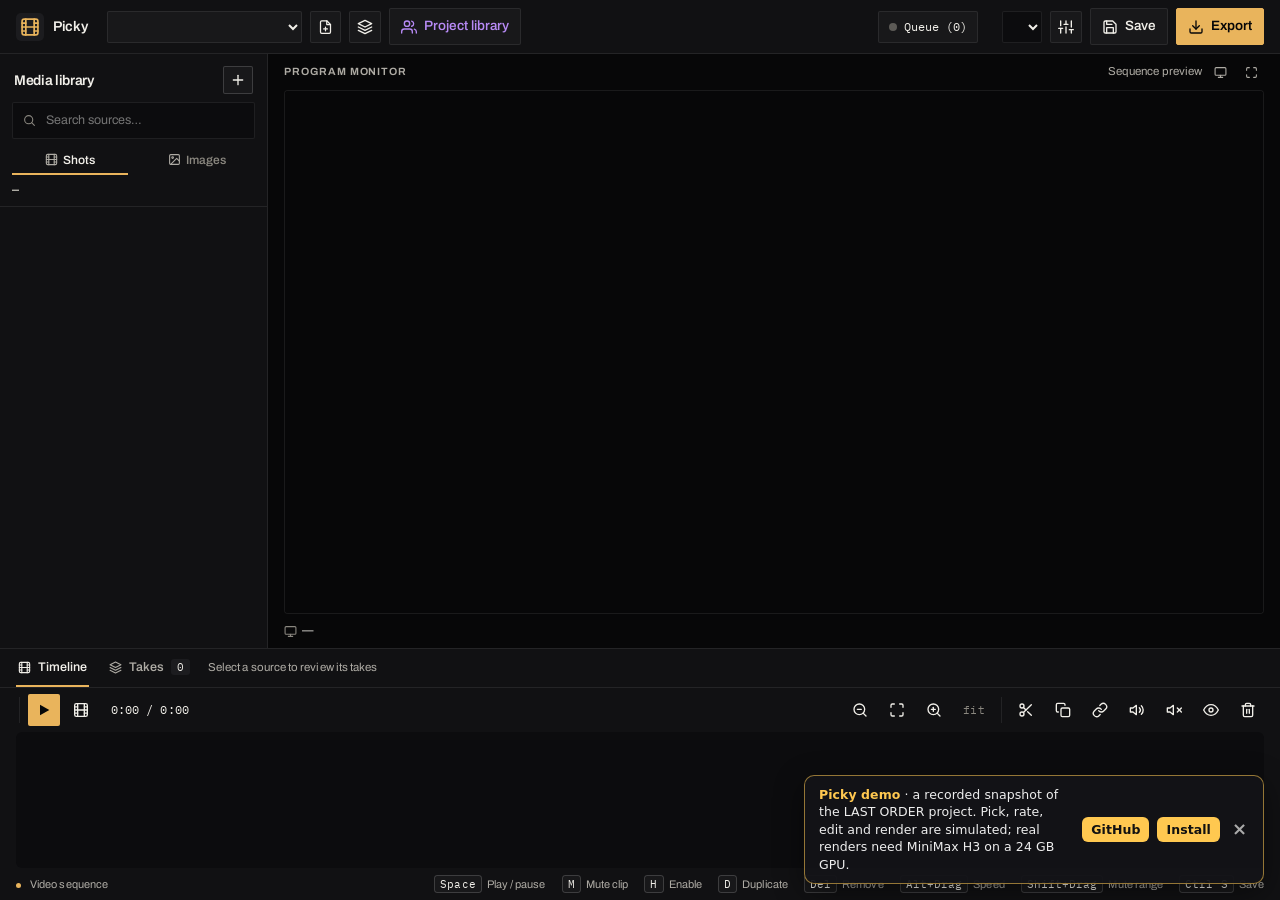
<file: docs/demo/index.html>
<!doctype html>
<html lang="en" data-motion="full">
<head>
<meta charset="utf-8">
<meta name="viewport" content="width=device-width, initial-scale=1">
<title>Demo · Picky — MiniMax H3</title>
<link rel="stylesheet" href="app/screening-room/screening-room.css">
<style>
  :root {
    color-scheme: dark;
    /* Screening Room 5-step surface scale + single warm amber accent. */
    --stage: var(--sr-bg);
    --bg: var(--sr-bg);
    --panel: var(--sr-surface);
    --panel-2: var(--sr-raised);
    --panel-3: var(--sr-overlay);
    --field: var(--sr-field);
    --line: var(--sr-line);
    --line-2: var(--sr-line-strong);
    --ink: var(--sr-ink);
    --dim: var(--sr-ink-2);
    --faint: var(--sr-ink-3);
    --accent: var(--sr-accent);
    --accent-2: var(--sr-accent-hover);
    --accent-ink: var(--sr-accent-ink);
    --accent-dim: var(--sr-accent-soft);
    --accent-line: var(--sr-accent-line);
    --playhead: var(--sr-accent);
    --error: var(--sr-danger);
    --error-dim: var(--sr-danger-soft);
    --warning: var(--sr-warn);
    --warning-dim: var(--sr-warn-soft);
    --info: var(--sr-ok);
    --info-dim: var(--sr-ok-soft);
    /* Track/category tints. */
    --video: var(--sr-accent);
    --audio: var(--sr-warn);
    /* Cast identity: used wherever something belongs to a member rather than to
       one segment — the member tile that is in this shot, a linked media row. */
    --violet: #b78af5;
    /* Render tiers, cheap to dear — all >= 4.5:1 on --sr-overlay. */
    --tier-preview: #949eae; --tier-preview-dim: rgba(148, 158, 174, .16);
    --tier-turbo_hd: #e9b45c; --tier-turbo_hd-dim: rgba(233, 180, 92, .14);
    --tier-turbo_2pass: #e8915a; --tier-turbo_2pass-dim: rgba(232, 145, 90, .15);
    --tier-selflift_hd: #38bdf8; --tier-selflift_hd-dim: rgba(56, 189, 248, .15);
    --tier-selflift_fhd: #60a5fa; --tier-selflift_fhd-dim: rgba(96, 165, 250, .15);
    --tier-selflift_final: #facc15; --tier-selflift_final-dim: rgba(250, 204, 21, .15);
    --tier-final: #7cc49a; --tier-final-dim: rgba(124, 196, 154, .14);
    --tier-final_2pass: #b78af5; --tier-final_2pass-dim: rgba(183, 138, 245, .15);
    --tier-singularity_2pass: #f472b6; --tier-singularity_2pass-dim: rgba(244, 114, 182, .15);
    --tier-refined: #38bdf8; --tier-refined-dim: rgba(56, 189, 248, .16);
    --tier-unknown: var(--sr-ink-3); --tier-unknown-dim: rgba(138, 135, 127, .18);
    /* Renders nobody has opened yet. */
    --fresh: #8ab4ff; --fresh-dim: rgba(138, 180, 255, .16);
    --mono: var(--sr-font-mono);
    --radius: var(--sr-radius-lg);
    --radius-sm: var(--sr-radius);
    --shadow: var(--sr-shadow-pop);
  }
  * { box-sizing: border-box; }
  [hidden] { display: none !important; }
  body {
    margin: 0; background: var(--bg); color: var(--ink);
    font: 13.5px/1.5 var(--sr-font-sans);
    height: 100vh; display: flex; flex-direction: column; overflow: hidden;
    -webkit-font-smoothing: antialiased;
  }

  ::-webkit-scrollbar { width: 11px; height: 11px; }
  ::-webkit-scrollbar-thumb { background: var(--line-2); border-radius: 7px;
                              border: 3px solid transparent; background-clip: padding-box; }
  ::-webkit-scrollbar-thumb:hover { background: var(--sr-ink-3); background-clip: padding-box; }
  ::-webkit-scrollbar-track { background: transparent; }

  :focus-visible { outline: none; box-shadow: var(--sr-focus); border-radius: var(--sr-radius); }
  input:focus-visible, select:focus-visible, textarea:focus-visible { outline: none; }

  /* -- icons ------------------------------------------------------------ */
  .ico { width: 16px; height: 16px; flex: 0 0 auto; stroke: currentColor; fill: none;
         stroke-width: 2; stroke-linecap: round; stroke-linejoin: round;
         vertical-align: -.18em; pointer-events: none; }
  .ico.fill { fill: currentColor; stroke: none; }
  .ico.sm { width: 13px; height: 13px; }
  .ico.lg { width: 18px; height: 18px; }

  /* -- form fields ------------------------------------------------------ */
  label { display: block; font-size: 11px; color: var(--dim); margin-bottom: 5px;
          letter-spacing: .01em; }
  input, select, textarea {
    font: inherit; color: var(--ink); background: var(--sr-field);
    border: 1px solid var(--line); border-radius: var(--radius-sm); padding: 7px 9px;
    width: 100%; transition: border-color var(--sr-dur-quick), box-shadow var(--sr-dur-quick);
  }
  input:hover:not(:disabled), select:hover:not(:disabled),
  textarea:hover:not(:disabled) { border-color: var(--line-2); }
  input:focus, select:focus, textarea:focus { border-color: var(--accent);
    box-shadow: var(--sr-focus); outline: none; }
  input:disabled, select:disabled, textarea:disabled {
    color: var(--sr-ink-3); cursor: not-allowed; opacity: 1;
  }
  textarea { resize: vertical; min-height: 60px; line-height: 1.5; }
  /* Grows with what is typed into it, so a five-line style contract is five
     lines you can read rather than three lines and a scrollbar. Floor is two
     lines, enough to keep the placeholder legible on an empty field. */
  textarea.grow { resize: none; overflow: hidden; min-height: 46px; }

  /* -- buttons ---------------------------------------------------------- */
  button {
    cursor: pointer; display: inline-flex; align-items: center; justify-content: center;
    gap: 7px; color: var(--ink); background: var(--panel-2);
    border: 1px solid var(--line); border-radius: var(--radius-sm);
    padding: 7px 11px; font: inherit; font-weight: 500; white-space: nowrap; width: auto;
    transition: background var(--sr-dur-quick), border-color var(--sr-dur-quick), color var(--sr-dur-quick), box-shadow var(--sr-dur-quick), transform .06s;
  }
  button:hover:not(:disabled) { background: var(--panel-3); border-color: var(--line-2); }
  button:active:not(:disabled) { transform: translateY(1px); }
  button:disabled { opacity: 1; color: var(--sr-ink-3); border-color: var(--sr-line); cursor: not-allowed; }
  button.small { padding: 5px 9px; font-size: 12px; min-height: 26px; }
  button.iconbtn { padding: 7px; min-width: 28px; min-height: 28px; }
  button.iconbtn.small { padding: 5px; min-width: 24px; min-height: 24px; }
  button.ghost { background: transparent; border-color: transparent; color: var(--dim); }
  button.ghost:hover:not(:disabled) { background: var(--panel-2); border-color: var(--line);
                                      color: var(--ink); }
  button.primary { background: var(--sr-accent);
    color: var(--sr-accent-ink); border-color: var(--sr-accent); font-weight: 600; }
  button.primary:hover:not(:disabled) { background: var(--sr-accent-hover); border-color: var(--sr-accent-hover); }
  button.primary:disabled { background: var(--sr-raised); border-color: var(--sr-line); color: var(--sr-ink-3); }
  button.danger:hover:not(:disabled) { background: var(--error-dim); border-color: var(--error);
                                       color: var(--error); }
  button.accent-hover:hover:not(:disabled) { border-color: var(--accent); color: var(--accent); }

  .row { display: flex; gap: 8px; align-items: center; }
  .row > * { flex: 1; }
  .row > .fixed { flex: 0 0 auto; }
  .field { margin-bottom: 12px; }
  .spacer { flex: 1; }
  .stat { font-family: var(--mono); font-size: 12px; color: var(--dim); }
  .stat b { color: var(--ink); font-weight: 600; }
  .empty { color: var(--faint); font-size: 12.5px; }
  em { color: var(--dim); font-style: italic; }
  .sep { width: 1px; align-self: stretch; background: var(--line); margin: 3px 3px; flex: 0 0 auto; }

  /* -- header ----------------------------------------------------------- */
  header {
    display: flex; gap: 9px; align-items: center;
    padding: 8px 14px; background: var(--panel);
    border-bottom: 1px solid var(--line-2); flex: 0 0 auto;
  }
  .brand { display: flex; align-items: center; gap: 8px; margin-right: 4px; }
  .brand .mark { width: 26px; height: 26px; border-radius: 7px; flex: 0 0 auto;
    display: grid; place-items: center; color: var(--accent-ink);
    background: linear-gradient(150deg, var(--accent), var(--accent-2)); }
  .brand .mark .ico { width: 16px; height: 16px; }
  .brand h1 { font-size: 13px; margin: 0; font-weight: 600; letter-spacing: .02em;
              color: var(--ink); }
  header select { width: auto; }
  #dirty { width: 8px; height: 8px; border-radius: 50%; background: var(--warning);
           flex: 0 0 auto; opacity: 0; transition: opacity .15s;
           box-shadow: 0 0 0 3px var(--warning-dim); }
  #dirty.on { opacity: 1; }
  #profile-coverage { color: var(--warning); }
  .gen-actions { display: flex; gap: 8px; align-items: center; }

  /* -- workspace: the bin | program monitor ----------------------------- */
  .workspace {
    flex: 1 1 auto; min-height: 0;
    display: grid; grid-template-columns: 272px 1fr;
  }
  .shotlist, .monitor { min-height: 0; min-width: 0; display: flex; flex-direction: column; }
  .shotlist { border-right: 1px solid var(--line-2); background: var(--panel); }
  .monitor { background: var(--bg); }

  /* Two lines, not one. The sequence stat ("16 clips · 97.62s · 9 unused") is
     wider than the column has left over beside two tabs, and sharing their line
     it wrapped mid-word and doubled the header's height. Given a line of its
     own it reads straight through, and the tab row stays a tab row. */
  .shotlist-head { flex: 0 0 auto; display: flex; flex-wrap: wrap; align-items: center;
    gap: 7px 8px; padding: 9px 12px 8px; border-bottom: 1px solid var(--line);
    font-size: 10.5px; text-transform: uppercase; letter-spacing: .09em; color: var(--faint);
    font-weight: 700; }
  .shotlist-head .ico { color: var(--dim); }
  .shotlist-sub { flex: 1 0 100%; display: flex; align-items: center; gap: 7px;
    min-width: 0; text-transform: none; letter-spacing: 0; }
  /* Clipped, with the whole line in its tooltip. What goes first is what is
     hardest to recover by looking: the clip count and the running time. What
     goes last is the unused count, which the bin spells out row by row. */
  .shotlist-sub #sequence-stat { min-width: 0; font-size: 11px; white-space: nowrap;
    overflow: hidden; text-overflow: ellipsis; }
  .shotlist-head .new-chip { flex: 0 0 auto; padding: 3px 7px; font-size: 10.5px;
    letter-spacing: 0; text-transform: none; }
  .shotlist-body { flex: 1 1 auto; overflow-y: auto; padding: 8px; min-height: 0;
    display: flex; flex-direction: column; gap: 6px; }

  /* The bin holds two kinds of thing now. Shots is what the edit is cut from;
     Images is everything generated for the project — a library you browse, not
     a panel buried three clicks inside one segment. */
  .binswitch { display: flex; gap: 2px; }
  .binswitch button { padding: 3px 8px; font-size: 10.5px; text-transform: uppercase;
    letter-spacing: .07em; font-weight: 700; color: var(--faint); background: transparent;
    border: 1px solid transparent; border-radius: var(--radius-sm); gap: 5px; }
  .binswitch button:hover:not(.active) { color: var(--ink); background: var(--panel-2); }
  .binswitch button.active { color: var(--accent); background: var(--accent-dim);
    border-color: var(--accent-2); }
  .binswitch .count { font-family: var(--mono); font-size: 9.5px; color: var(--dim);
    background: var(--panel-3); padding: 0 4px; border-radius: 7px; }
  .bin-images { display: grid; grid-template-columns: 1fr 1fr; gap: 6px; }
  .bin-still { position: relative; border: 1px solid var(--line); border-radius: 7px;
    overflow: hidden; background: var(--panel-2); cursor: pointer; aspect-ratio: 16 / 10; }
  .bin-still:hover { border-color: var(--accent); }
  .bin-still img { width: 100%; height: 100%; object-fit: cover; display: block; }
  .bin-still .tag { position: absolute; left: 0; right: 0; bottom: 0; padding: 3px 5px;
    font-family: var(--mono); font-size: 9.5px; color: var(--ink);
    background: linear-gradient(180deg, transparent, rgba(4, 5, 7, .85)); }
  .bin-still .miss { width: 100%; height: 100%; display: flex; align-items: center;
    justify-content: center; color: var(--faint); font-size: 10px; text-align: center;
    padding: 6px; }
  .bin-make { width: 100%; justify-content: center; margin-bottom: 2px; }

  .bin-row {
    position: relative; display: flex; gap: 9px; align-items: center;
    padding: 7px 8px 7px 13px; cursor: pointer; user-select: none;
    background: var(--panel-2); border: 1px solid var(--line); border-radius: var(--radius);
    transition: border-color .12s, background .12s;
  }
  /* Status spine — the left rail encodes where a source stands at a glance. */
  .bin-row::before { content: ""; position: absolute; left: 0; top: 7px; bottom: 7px;
    width: 3px; border-radius: 0 3px 3px 0; background: var(--faint); opacity: .45; }
  .bin-row.has-takes::before { background: var(--warning); opacity: .9; }
  .bin-row.picked::before { background: var(--accent); opacity: 1; }
  .bin-row.has-error::before { background: var(--error); opacity: 1; }
  .bin-row:hover { border-color: var(--line-2); background: var(--panel-3); }
  .bin-row.selected { border-color: var(--accent); background: var(--accent-dim);
                       box-shadow: 0 0 0 1px var(--accent) inset; }
  .bin-row.disabled { border-style: dashed; }
  .bin-row.disabled .nm, .bin-row.disabled .who .sub { color: var(--sr-ink-3); }
  .bin-row.disabled .thumb { filter: grayscale(40%) opacity(.7); }
  .bin-row.dragging { opacity: .35; }
  .bin-row .idx { font-family: var(--mono); font-size: 11px; color: var(--faint);
                   flex: 0 0 auto; width: 15px; text-align: right; }
  .bin-row .thumbwrap { position: relative; flex: 0 0 auto; line-height: 0; }
  .bin-row .thumb { width: 56px; height: 32px; border-radius: 5px; background: var(--stage);
                     object-fit: cover; display: block; border: 1px solid var(--line); }
  /* The same corner dot the timeline blocks wear, so "this came back while you
     were looking elsewhere" reads the same wherever you meet it. */
  .bin-row .new-dot { position: absolute; top: -3px; right: -3px; width: 8px; height: 8px;
                      border-radius: 50%; background: var(--fresh);
                      box-shadow: 0 0 0 2px var(--panel-2); pointer-events: none; }
  .bin-row .who { min-width: 0; flex: 1 1 auto; }
  .bin-row .who .nm { font-size: 12.5px; font-weight: 600; line-height: 1.35;
                       color: var(--ink); white-space: nowrap;
                       overflow: hidden; text-overflow: ellipsis; }
  /* Clipped inside the row, never outside it. Its items will not shrink -- half
     a duration is a lie -- so without a bound the line ran past the row, past
     the panel, and off the edge of the bin with a word cut through the middle. */
  .bin-row .who .sub { display: flex; align-items: center; gap: 6px; margin-top: 2px;
    min-width: 0; overflow: hidden; flex-wrap: nowrap;
    font-family: var(--mono); font-size: 10.5px; color: var(--dim); }
  .bin-row .who .sub > * { flex: 0 0 auto; }
  .bin-row .who .sub span { display: inline-flex; align-items: center; gap: 3px; }
  .bin-row .who .sub .ico { width: 11px; height: 11px; color: var(--faint); }
  .bin-row .flags { flex: 0 0 auto; display: flex; align-items: center; gap: 4px;
                     color: var(--faint); }
  .bin-row .flags .err { color: var(--error); }
  /* Out of the row's flow, as a chip that floats over its right edge. In flow
     these buttons reserved about seventy pixels whether or not they were on
     screen, and the title -- the one thing the bin is scanned by -- was the
     flex item that gave that up, down to a single letter. Floating, they cost
     nothing until they are wanted, and when they appear they cover the tail of
     the stat line rather than the name. Hence that line's order: the new count
     and the duration lead it, so what is covered is what can be spared. */
  .bin-row .bin-actions {
    position: absolute; right: 5px; top: 50%; transform: translateY(-50%);
    display: flex; align-items: center; gap: 2px; padding: 2px;
    background: var(--panel-3); border: 1px solid var(--line);
    border-radius: 7px; box-shadow: 0 2px 10px rgba(0, 0, 0, .45);
    opacity: 0; transition: opacity .12s ease-in-out;
  }
  .bin-row:hover .bin-actions,
  .bin-row.selected .bin-actions,
  .bin-row:focus-within .bin-actions,
  .bin-row.disabled .bin-actions {
    opacity: 1;
  }
  /* Two rows wear the toolbar for as long as they are in that state rather
     than for as long as the pointer is on them, and a permanent cover over the
     title is not a cover, it is a crop. So on those two the text stops short of
     it instead. Hover is left alone on purpose: re-flowing the title under
     every pointer that crosses the bin would make the column flicker while it
     is being read, and a cover you can lift by moving the mouse is cheap.

     Only the title steps aside, not the stat line under it: the stat line is
     built to lose its tail (new count and duration lead it), and the title is
     the one thing in the row that cannot be read from anywhere else. */
  .bin-row.selected .nm { padding-right: 70px; }
  .bin-row.disabled:not(:hover):not(.selected) .nm { padding-right: 26px; }
  /* A hidden row keeps its toolbar on so the eye that un-hides it is always one
     click away. The rest leave rather than sit invisible: floating, an
     invisible button is a wide empty chip parked over the stat line. */
  .bin-row.disabled .bin-actions .bin-action-btn:not(.toggle-visibility) {
    display: none;
  }
  .bin-row.disabled:hover .bin-actions .bin-action-btn,
  .bin-row.disabled.selected .bin-actions .bin-action-btn {
    display: inline-flex;
  }
  .bin-action-btn {
    padding: 3px 4px; min-width: 24px; min-height: 24px;
    border: 1px solid transparent; border-radius: var(--radius-sm);
    background: transparent; color: var(--dim); cursor: pointer;
    display: inline-flex; align-items: center; justify-content: center;
    line-height: 1; transition: background .1s, color .1s, border-color .1s;
  }
  .bin-action-btn:hover {
    background: var(--panel-3); color: var(--ink); border-color: var(--line);
  }
  .bin-action-btn.danger:hover {
    background: var(--error-dim); color: var(--error); border-color: var(--error);
  }
  .bin-action-btn.active-off {
    color: var(--warning);
  }
  /* Icon only, with the sentence in its tooltip. The word did not fit beside a
     duration and a take count, and clipping it left "unu" hanging off the end
     of the row -- while the row it sits on is already dimmed and its thumbnail
     greyed, which is the louder half of the signal anyway. The two states are
     mutually exclusive (nothing off the timeline can also be hidden on it), so
     one slot holds both and the colour tells them apart. */
  .hidden-pill {
    display: inline-flex; align-items: center; justify-content: center;
    color: var(--warning); background: var(--warning-dim);
    padding: 2px 3px; border-radius: 3px;
  }
  .hidden-pill .ico { width: 11px; height: 11px; }
  .hidden-pill.spare { color: var(--faint); background: var(--panel-3); }
  /* A take this clip is currently *heard* from. Accent rather than warning:
     borrowing sound is a normal choice, not a state to fix. */
  button.iconbtn.sounding {
    color: var(--accent);
    border-color: var(--sr-accent-line);
  }
  button.iconbtn.active-off {
    color: var(--warning);
    border-color: rgba(232, 145, 90, 0.4);
    background: var(--warning-dim);
  }
  .bin-row.unrendered .thumb { border: 1px dashed var(--line-2); }
  /* A source nothing uses is still a real bin item, so it steps down to ink-2
     rather than dimming with opacity. */
  .bin-row.unused .who .nm { color: var(--sr-ink-2); }
  .bin-row.unused .who .sub { color: var(--sr-ink-3); }
  .bin-row.unused .thumb { filter: grayscale(30%); }
  .chain-badge { display: inline-flex; align-items: center; gap: 3px; font-family: var(--mono);
                 font-size: 10px; color: var(--accent); background: var(--accent-dim);
                 padding: 1px 5px; border-radius: 4px; }
  .chain-badge .ico { width: 10px; height: 10px; }
  /* How many takes landed on this row that nobody has opened. Sits in the same
     stat line as the duration and take count, because the question it answers
     — "which of the ten I queued came back?" — is asked while scanning them,
     and never gives way when that line is squeezed: the duration and the take
     count are readable from the row's thumbnail and spine, this is not. */
  .new-pill { display: inline-flex; align-items: center; gap: 3px; font-family: var(--mono);
              font-size: 10px; font-weight: 700; color: var(--bg); white-space: nowrap;
              flex: 0 0 auto; background: var(--fresh); padding: 1px 5px; border-radius: 4px; }
  .new-pill .ico { width: 10px; height: 10px; color: var(--bg); }
  /* A row carrying footage nobody has watched. The whole row is marked, not
     only the pill on it: the question this answers is "which of the twenty-nine
     landed?", and that is answered by scanning edges down a column, not by
     reading stat lines one at a time. The status spine is left out of it -- it
     says where a source *stands*, which is a different question and still worth
     its colour -- and selection still wins, because the row you are on should
     look like the row you are on. */
  .bin-row.has-new:not(.selected) { border-color: rgba(138, 180, 255, .55);
    background: linear-gradient(90deg, rgba(138, 180, 255, .2), transparent 70%), var(--panel-2); }
  .bin-row.has-new:not(.selected):hover { border-color: var(--fresh);
    background: linear-gradient(90deg, rgba(138, 180, 255, .26), transparent 70%), var(--panel-3); }
  /* A source with no clip on the timeline is dimmed, because a bin holds what
     the edit does not use. New footage on it is the exception: it is the reason
     you came back to look, so it stands at full strength. */
  .bin-row.has-new.unused .who .nm { color: var(--ink); }
  .bin-row.has-new.unused .who .sub { color: var(--dim); }
  .bin-row.has-new.unused .thumb { filter: none; }
  .binswitch .count:empty { display: none; }
  /* A source nobody has named. Shown, not hidden — but plainly a placeholder. */
  .bin-row .nm.untitled { color: var(--faint); font-style: italic; font-weight: 500; }
  .add-source-tile { display: flex; align-items: center; justify-content: center; gap: 7px;
    padding: 10px; border: 1px dashed var(--line-2); border-radius: var(--radius);
    color: var(--dim); font-size: 12.5px; background: none; width: 100%; font-weight: 500; }
  .add-source-tile:hover { color: var(--accent); border-color: var(--accent);
                         background: var(--accent-dim); }
  .list-hint { font-size: 10.5px; color: var(--faint); text-align: center; padding: 6px 4px 2px; }

  /* One chip per generation of a chain. It lives in the editor head, above the
     tab bar, because every tab below authors whichever generation it selects —
     nested inside the Source tab, switching cost a three-step round trip. A
     long chain scrolls rather than wrapping: the head is a single row, and
     left uncapped a ten-generation chain steals the width the title and stat
     need and wraps that row in two. */
  .seg-tabs { display: flex; align-items: center; gap: 4px; flex-wrap: nowrap;
              flex: 0 1 auto; max-width: 320px; min-width: 0; overflow-x: auto;
              scrollbar-width: none; }
  /* A scrollbar under a 27px pill row costs more height than it is worth, and
     the head is one fixed row. The active chip is scrolled into view in JS
     instead, so a ten-generation chain never hides the one you are on. */
  .seg-tabs::-webkit-scrollbar { display: none; }
  .seg-tab { flex: 0 0 auto;
             display: inline-flex; align-items: center; gap: 4px; padding: 4px 10px;
             border: 1px solid var(--line-2); border-radius: 999px; background: none;
             color: var(--dim); font-size: 11.5px; font-weight: 600; }
  .seg-tab:hover { color: var(--ink); border-color: var(--accent); }
  .seg-tab.active { color: var(--accent); border-color: var(--accent);
                    background: var(--accent-dim); }
  .seg-tab.add { color: var(--faint); border-style: dashed; padding: 4px 8px; }
  .seg-tab .seg-todo { color: var(--warning); font-size: 15px; line-height: 1; }

  /* -- program monitor -------------------------------------------------- */
  .stage { flex: 1 1 auto; min-height: 0; background: var(--stage);
           display: flex; align-items: center; justify-content: center; position: relative; }
  /* Two stacked buffers: the visible one plays while the hidden one preloads
     the next clip, so a cut is an instant swap rather than a reloading flash. */
  .stage video { position: absolute; inset: 0; width: 100%; height: 100%;
                 object-fit: contain; background: var(--stage);
                 display: block; opacity: 0; }
  .stage video.active { opacity: 1; }
  .stage .placeholder { color: var(--faint); font-size: 13px; text-align: center; padding: 20px; }
  .monitor-bar { flex: 0 0 auto; display: flex; gap: 10px; align-items: center;
                 padding: 9px 14px; background: var(--panel); border-top: 1px solid var(--line); }
  .monitor-bar .ico { color: var(--faint); }
  #player-position { display: inline-flex; align-items: center; gap: 7px;
                     font-family: var(--mono); font-size: 12px; color: var(--ink); }
  #player-stat { font-family: var(--mono); font-size: 12px; color: var(--dim); }

  /* -- timeline dock ---------------------------------------------------- */
  .timeline {
    flex: 0 0 auto; background: var(--panel); border-top: 1px solid var(--line-2);
    padding: 8px 14px 11px;
  }
  .timeline-bar { display: flex; gap: 6px; align-items: center; margin-bottom: 8px; }
  #tl-time { font-family: var(--mono); font-size: 12.5px; color: var(--ink); min-width: 104px;
             padding-left: 4px; }
  #tl-time b { color: var(--accent); font-weight: 600; }
  #zoom-label { font-family: var(--mono); font-size: 11px; color: var(--faint); min-width: 38px;
                text-align: center; }

  #tl-scroll { position: relative; overflow-x: auto; overflow-y: hidden; padding-bottom: 4px; }
  #ruler { position: relative; height: 16px; }
  #ruler span { position: absolute; top: 0; font-family: var(--mono); font-size: 10px;
                color: var(--faint); transform: translateX(-50%); white-space: nowrap; }
  #ruler .tick { top: 11px; width: 1px; height: 5px; background: var(--line-2);
                 transform: none; padding: 0; }
  .tracks { position: relative; }
  /* Clips are absolutely positioned in here, so they take no part in the flex
     layout and never stretch to it — they have to be told to fill the track,
     and the track has to be tall enough for what a clip draws. Short of that
     a clip silently overflows and the bottom of it is clipped away. */
  .track { position: relative; display: flex; gap: 2px; height: 110px;
           align-items: stretch; }
  .track + .track { margin-top: 4px; }

  .clip {
    position: absolute; top: 0; bottom: 0; min-width: 40px;
    background: linear-gradient(180deg, var(--panel-2), var(--panel));
    border: 1px solid var(--line); border-radius: var(--radius);
    padding: 8px 10px 6px; cursor: pointer; overflow: hidden; user-select: none;
    display: flex; flex-direction: column; gap: 2px;
    transition: border-color .12s;
  }
  /* Status rail across the top of the clip, mirroring the bin. */
  .clip::before { content: ""; position: absolute; left: 0; right: 0; top: 0; height: 3px;
    background: var(--faint); opacity: .5; }
  .clip.has-takes::before { background: var(--warning); opacity: .9; }
  .clip.picked::before { background: var(--video); opacity: 1; }
  .clip.has-error::before { background: var(--error); opacity: 1; }
  .clip:hover { border-color: var(--line-2); }
  .clip.selected { border-color: var(--accent); box-shadow: 0 0 0 1px var(--accent) inset; }
  .clip.disabled { border-style: dashed; }
  .clip.disabled .name, .clip.disabled .len { color: var(--sr-ink-3); }
  .clip.disabled .poster { opacity: .4; }
  .clip.unrendered { border-style: dashed; }
  .clip .name { font-size: 12px; font-weight: 600; white-space: nowrap;
                overflow: hidden; text-overflow: ellipsis; pointer-events: none; }
  .clip .len { display: inline-flex; align-items: center; gap: 3px; font-family: var(--mono);
               font-size: 10.5px; color: var(--dim); pointer-events: none; }
  .clip .len .ico { width: 10px; height: 10px; color: var(--faint); }
  .clip .poster { flex: 1; border-radius: 4px; background: var(--stage); min-height: 14px;
                  object-fit: cover; width: 100%; pointer-events: none; }
  .clip .badge { position: absolute; top: 6px; right: 7px; display: inline-flex; align-items: center;
                 gap: 3px; font-family: var(--mono); font-size: 10px; color: var(--dim);
                 background: rgba(5, 5, 6, .5); padding: 1px 5px; border-radius: 5px;
                 pointer-events: none; }
  .clip .badge .ico { width: 10px; height: 10px; }
  /* Sound that is not this clip's own picture. Bottom-left, opposite the take
     badge, because it answers a different question. */
  .clip .sound-mark { position: absolute; bottom: 5px; left: 7px; display: inline-flex;
                      background: rgba(5, 5, 6, .55); padding: 1px 4px; border-radius: 5px;
                      pointer-events: none; }
  .clip .sound-mark .ico { width: 10px; height: 10px; color: var(--accent); }
  .clip .sound-mark.muted .ico { color: var(--faint); }
  /* A clip that crosses a generation join draws the join. It is a normal thing
     here — a clip is a range of lineage time, not of one file — so it reads as
     a seam rather than as damage. */
  .clip .seam { position: absolute; top: 3px; bottom: 0; width: 0;
                border-left: 1px dashed var(--line-2); opacity: .8; z-index: 2;
                pointer-events: none; }
  /* Render quality along the bottom edge, in the same hues the take list and
     the bin use, so the timeline answers "what still needs a better render?"
     without opening anything. Split at the generation joins: a chained clip can
     be part Final and part Preview, and the weak stretch is what you are
     looking for. Under the seams, which keep drawing the joins over it. */
  .clip .tier-rail { position: absolute; left: 0; right: 0; bottom: 0; height: 4px;
                     pointer-events: none; z-index: 1; }
  .clip .tier-rail .tier-seg { position: absolute; top: 0; bottom: 0;
                               background: var(--tier); opacity: .95; }
  /* A stretch of this clip heard as silence. Over the picture rather than under
     it: a mute is a decision about the shot, not a property of it, and it has to
     be grabbable. Hatched rather than filled so the frames underneath stay
     readable — you are usually muting a sound you can still see the cause of. */
  .clip .mute-band {
    position: absolute; top: 3px; bottom: 4px; z-index: 4; cursor: grab;
    background: repeating-linear-gradient(135deg,
      rgba(255, 107, 107, .30) 0 5px, rgba(255, 107, 107, .09) 5px 10px);
    box-shadow: inset 1px 0 0 var(--error), inset -1px 0 0 var(--error);
  }
  .clip .mute-band:hover { background: repeating-linear-gradient(135deg,
      rgba(255, 107, 107, .42) 0 5px, rgba(255, 107, 107, .16) 5px 10px); }
  .clip .mute-band.dragging { cursor: grabbing; }
  /* Wider than they look, because a band can be a few pixels across and an edge
     you cannot hit is an edge you cannot move. */
  .clip .mute-band .edge { position: absolute; top: 0; bottom: 0; width: 9px;
                           cursor: ew-resize; z-index: 1; }
  .clip .mute-band .edge.left { left: -4px; }
  .clip .mute-band .edge.right { right: -4px; }
  .clip .mute-band .edge::after { content: ""; position: absolute; top: 22%; bottom: 22%;
                                  left: 50%; margin-left: -1px; width: 2px;
                                  border-radius: 1px; background: var(--error); opacity: .55; }
  .clip .mute-band .edge:hover::after { opacity: 1; }
  /* Drawing a new band. Not a real record yet, so it is deliberately fainter. */
  .clip .mute-band.drawing { background: rgba(255, 107, 107, .22); cursor: crosshair; }

  /* Pinned: this clip stays on its branch when the bin switches. */
  .clip.pinned { box-shadow: inset 0 0 0 1px var(--warning); }
  .clip.pinned::after { content: ""; position: absolute; top: 6px; left: 7px;
                        width: 5px; height: 5px; border-radius: 50%;
                        background: var(--warning); }
  .clip.dragging { opacity: .35; }
  /* The bin's new pill, shrunk to what fits on a block that can be six pixels
     wide. Top-right, opposite the pin marker so a pinned clip can show both. */
  .clip .new-dot { position: absolute; top: 6px; right: 6px; width: 7px; height: 7px;
                   border-radius: 50%; background: var(--fresh);
                   box-shadow: 0 0 0 2px var(--panel); pointer-events: none; }
  /* Where a drop lands — a clip being reordered, or a source arriving from the
     bin. Clip positions are a running total with no gaps between them, so the
     insert point is a cut, and a caret on that cut is the honest mark for it. */
  .drop-caret { position: absolute; top: 0; bottom: 0; width: 2px; margin-left: -1px;
                background: var(--accent); z-index: 5; pointer-events: none; }
  .drop-caret::before { content: ""; position: absolute; top: -1px; left: -4px;
                        border: 5px solid transparent; border-top-color: var(--accent);
                        border-bottom: 0; }
  .clip .handle { position: absolute; top: 0; bottom: 0; width: 9px; cursor: ew-resize; z-index: 3; }
  .clip .handle::after { content: ""; position: absolute; top: 30%; bottom: 30%; width: 2px;
                         background: transparent; border-radius: 1px; }
  .clip:hover .handle::after, .clip.selected .handle::after { background: var(--line-2); }
  .clip .handle.left { left: 0; } .clip .handle.left::after { left: 3px; }
  .clip .handle.right { right: 0; } .clip .handle.right::after { right: 3px; }
  .clip .handle:hover::after { background: var(--accent); }
  .clip.stretching { border-color: var(--warning) !important; }

  /* Positioned absolutely beside the clips, so it fills the track the same
     way they do rather than relying on the flex stretch it never gets. */
  .add-clip-tile { position: absolute; top: 0; bottom: 0; width: 34px;
                   border: 1px dashed var(--line-2);
    border-radius: var(--radius); background: none; color: var(--dim);
    display: flex; align-items: center; justify-content: center; }
  .add-clip-tile:hover { color: var(--accent); border-color: var(--accent);
                         background: var(--accent-dim); }

  #playhead { position: absolute; top: 0; bottom: 0; width: 2px; background: var(--playhead);
              z-index: 4; pointer-events: none; }
  #playhead::before { content: ""; position: absolute; top: -1px; left: -4px; border: 5px solid transparent;
                      border-top-color: var(--playhead); border-bottom: 0; }
  #playhead .grab { position: absolute; top: 0; bottom: 0; left: -5px; width: 12px;
                    cursor: ew-resize; pointer-events: auto; }
  #ruler, .tracks { cursor: pointer; }
  .clip, .add-clip-tile { cursor: pointer; }
  .clip .handle { cursor: ew-resize; }
  .tl-empty { color: var(--faint); font-size: 12.5px; padding: 18px 4px; }

  /* -- source editor modal (author + generate + choose) ----------------- */
  #editor { position: fixed; inset: 0; background: rgba(4, 5, 7, .74);
            backdrop-filter: blur(3px); display: none; z-index: 20; padding: 22px; }
  #editor.open { display: flex; }
  #editor .sheet { background: var(--panel); border: 1px solid var(--line-2); border-radius: 12px;
                   margin: auto; width: min(1560px, 100%); height: 100%; max-height: 100%;
                   display: flex; flex-direction: column; box-shadow: var(--shadow); overflow: hidden; }
  #editor .head { display: flex; gap: 10px; align-items: center; padding: 11px 14px;
                  border-bottom: 1px solid var(--line); flex: 0 0 auto; background: var(--panel); }
  #editor .head h2 { font-size: 15px; margin: 0; font-weight: 600; }
  #editor .head .stat { margin-left: 2px; }
  /* The authoring column carries prose the writer has to read back, so it gets
     an even split rather than the sliver a form usually gets. */
  #editor .panes { flex: 1 1 auto; min-height: 0; display: grid;
                   grid-template-columns: minmax(420px, 1fr) 1fr; }
  #editor .author { min-height: 0; display: flex; flex-direction: column;
                    border-right: 1px solid var(--line); }
  /* `min-width: 0` all the way down: a grid/flex item defaults to `auto`, so
     without it the widest lineage row forces this column wider than the sheet. */
  #editor .takes-pane { min-height: 0; min-width: 0; display: flex; flex-direction: column;
                        background: var(--bg); }

  /* Preview dock: the real monitor, relocated. It borrows the one player rather
     than adding a second, so a join plays here exactly as it does in the edit. */
  #preview-dock { display: none; flex: 0 0 auto; flex-direction: column;
                  border-bottom: 1px solid var(--line-2); background: var(--stage); }
  #preview-dock.open { display: flex; }
  /* Height is normally set inline by `applyDockHeight`; these are the fallback
     and the floor, and the floor must match DOCK_MIN_PX or it silently wins. */
  #preview-dock .stage { flex: 0 0 auto; height: min(38vh, 340px); min-height: 140px; }
  #preview-dock .dock-bar { flex: 0 0 auto; display: flex; gap: 8px; align-items: center;
                            padding: 7px 10px; background: var(--panel);
                            border-top: 1px solid var(--line); font-size: 12px; }
  #preview-dock .dock-bar .ico { color: var(--faint); }
  #preview-dock-label { font-family: var(--mono); color: var(--dim); }
  /* Grab strip along the dock's bottom edge. The height it sets is remembered,
     because judging a take and scanning a list of them want different splits. */
  #preview-dock .dock-resize { flex: 0 0 auto; height: 8px; cursor: ns-resize;
                               background: var(--panel); border-top: 1px solid var(--line);
                               display: flex; align-items: center; justify-content: center; }
  #preview-dock .dock-resize::after { content: ""; width: 34px; height: 2px;
                                      border-radius: 2px; background: var(--line-2); }
  #preview-dock .dock-resize:hover::after { background: var(--dim); }

  /* Takes / Lineage switch --------------------------------------------- */
  .seg-toggle { display: inline-flex; border: 1px solid var(--line-2); border-radius: 7px;
                overflow: hidden; flex: 0 0 auto; }
  .seg-toggle button { background: none; border: 0; border-radius: 0; color: var(--dim);
                       padding: 5px 10px; font-size: 12px; font-weight: 600;
                       display: inline-flex; align-items: center; gap: 5px; }
  .seg-toggle button + button { border-left: 1px solid var(--line-2); }
  .seg-toggle button.active { background: var(--line); color: var(--ink); }
  .seg-toggle button .ico { opacity: .8; }

  /* Lineage browser ------------------------------------------------------
     One row per family, generations left to right. Families are the long axis
     in real projects -- a source often has twenty chains and almost none run past
     two generations -- so families take the vertical scroll and a take always
     sits beside its own continuation. */
  .lineage-pane { flex: 1 1 auto; min-height: 0; min-width: 0;
                  overflow-y: auto; overflow-x: hidden; background: var(--bg); }
  .lineage-columns { display: flex; flex-direction: column; min-width: 0; }
  .lin-family { display: flex; align-items: stretch; gap: 10px; padding: 6px 12px;
                min-width: 0; border-bottom: 1px solid var(--line); }
  .lin-family:hover { background: var(--panel); }
  .lin-family-head { flex: 0 0 86px; display: flex; align-items: center; gap: 6px;
                     font-family: var(--mono); font-size: 10.5px; color: var(--faint);
                     flex-wrap: wrap; align-content: center; }
  .lin-family-n { display: inline-flex; align-items: center; justify-content: center;
                  min-width: 18px; height: 18px; border-radius: 5px; padding: 0 5px;
                  background: var(--line); color: var(--dim); font-weight: 600; }
  .lin-family-meta { flex: 1 1 100%; }
  /* The weakest tier on the chain: what the whole thing plays as. */
  .lin-chain-tier { flex: 1 1 100%; display: inline-flex; align-items: center; gap: 4px;
                    color: var(--tier); font-weight: 600; }
  /* The generations scroll sideways on their own, so one deep chain cannot
     stretch the row and every family keeps the same height. */
  .lin-track { flex: 1 1 auto; min-width: 0; display: flex; gap: 8px;
               overflow-x: auto; padding-bottom: 2px; }
  .lin-cell { flex: 0 0 112px; display: flex; flex-direction: column; gap: 4px; }
  .lin-card { border: 1px solid var(--line); border-radius: 8px; overflow: hidden;
              background: var(--panel); position: relative;
              transition: border-color .12s, box-shadow .12s; }
  .lin-card:hover { border-color: var(--line-2); }
  .lin-card.on-path { border-color: var(--line-2); }
  /* A take the source's chosen path runs through. */
  .lin-card.picked { border-color: var(--accent); box-shadow: 0 0 0 1px var(--accent) inset; }
  .lin-tick { display: inline-flex; color: var(--accent); }
  .lin-tick .ico { width: 11px; height: 11px; }
  /* Every generation picked: this chain is what the timeline is playing. */
  .lin-family.in-edit .lin-family-n { background: var(--accent); color: var(--sr-accent-ink); }
  .lin-card video { width: 100%; display: block; background: #000; aspect-ratio: 16/9;
                    object-fit: contain; }
  .lin-card .lin-meta { padding: 3px 5px; font-family: var(--mono); font-size: 9.5px;
                        color: var(--dim); display: flex; align-items: center; gap: 4px; }
  .lin-card .lin-acts { position: absolute; inset: 0 0 auto 0; display: none; gap: 4px;
                        padding: 4px; background: linear-gradient(rgba(4,5,7,.86), rgba(4,5,7,0)); }
  .lin-card:hover .lin-acts { display: flex; }
  .lin-card .lin-acts button { padding: 2px 5px; }
  /* Alternatives at one step. About one family in twenty forks, so they cost a
     strip of pills rather than a column of their own. */
  .lin-pills { display: flex; gap: 3px; flex-wrap: wrap; }
  .lin-pill { border: 1px solid var(--line-2); background: none; color: var(--faint);
              border-radius: 5px; padding: 1px 6px; font-size: 10px;
              font-family: var(--mono); line-height: 1.5; }
  .lin-pill.active { background: var(--accent); border-color: var(--accent); color: var(--sr-accent-ink); font-weight: 600; }
  /* Section heading between the families that hold a decision and the settled
     ones, so the ordering explains itself. */
  .lin-group { position: sticky; top: 0; z-index: 1; display: flex; align-items: center;
               gap: 6px; padding: 6px 12px; background: var(--panel);
               border-bottom: 1px solid var(--line); font-family: var(--mono);
               font-size: 10.5px; color: var(--faint); text-transform: uppercase;
               letter-spacing: .04em; }
  .lin-group .ico { opacity: .8; }

  /* Wraps rather than clipping: seven tabs and the help toggle do not fit a
     narrow author column, and a tab you cannot see is a tab you cannot reach. */
  .tabbar { display: flex; flex-wrap: wrap; gap: 2px; padding: 7px 8px 0;
            background: var(--panel); border-bottom: 1px solid var(--line); flex: 0 0 auto; }
  .tabbar button {
    background: none; border: 0; border-bottom: 2px solid transparent; border-radius: 0;
    color: var(--dim); padding: 8px 12px; font-size: 12.5px; font-weight: 600;
    display: flex; align-items: center; gap: 6px; }
  .tabbar button .ico { width: 14px; height: 14px; opacity: .8; }
  .tabbar button:hover:not(.active) { color: var(--ink); background: var(--panel-2); }
  .tabbar button.active { color: var(--accent); border-bottom-color: var(--accent); }
  .tabbar button.active .ico { opacity: 1; }
  .tabbar .spacer { flex: 1 1 auto; }
  .tabbar #help-all { align-self: center; margin-bottom: 6px; }
  .tabbar .count { font-family: var(--mono); font-size: 10px; font-weight: 600; color: var(--faint);
    background: var(--panel-3); padding: 1px 6px; border-radius: 9px; min-width: 18px; text-align: center; }
  .tabbar .count.bad { color: var(--sr-accent-ink); background: var(--error); }
  .tabbar .count:empty { display: none; }
  .tabpanel { display: none; }
  .tabpanel.active { display: block; }

  .author-body { flex: 1 1 auto; overflow-y: auto; padding: 14px; min-height: 0; }
  .author-foot { flex: 0 0 auto; display: flex; flex-wrap: wrap; gap: 6px 10px; align-items: center;
    padding: 8px 12px; border-top: 1px solid var(--line-2); background: var(--panel); }
  .author-foot #batch-count { width: 54px; text-align: center; }
  .block-title { font-size: 10.5px; text-transform: uppercase; letter-spacing: .08em;
    color: var(--faint); margin: 0 0 10px; font-weight: 700; display: flex; align-items: center; gap: 8px; }
  .block-title .ico { color: var(--dim); }
  .note { font-size: 11.5px; color: var(--faint); margin-top: 8px; line-height: 1.5; }
  .divider { border: 0; border-top: 1px solid var(--line); margin: 18px 0; }

  /* -- section groups ----------------------------------------------------
     Every author panel used to be one unbroken column of label/textarea, with
     an <hr> and a line of faint uppercase text as the only thing separating
     "Opening" from "Shots" from "Closing" — which at a glance separated
     nothing at all. A group is a surface: raised ground, its own border, and a
     titled header bar, so a section is an object you can see the edges of
     rather than a heading you have to read for. */
  .group { background: var(--panel-2); border: 1px solid var(--line);
           border-radius: var(--radius); margin-bottom: 14px; overflow: hidden; }
  .group > .block-title { margin: 0; padding: 8px 11px; background: var(--panel-3);
    border-bottom: 1px solid var(--line); color: var(--dim); font-size: 11px;
    letter-spacing: .07em; min-height: 40px; }
  /* The icon gets a chip of its own. Loose beside the text it read as
     decoration; in a tinted square it reads as the section's marker, and the
     eye can find the next one without reading any of the words. */
  .group > .block-title .ico { color: var(--accent); }
  .group > .block-title > .ico:first-child { width: 14px; height: 14px; padding: 5px;
    border-radius: var(--radius-sm); background: var(--accent-dim); flex: 0 0 auto;
    box-sizing: content-box; }
  .group-body { padding: 12px; }
  .group-body > *:last-child { margin-bottom: 0; }
  /* A group whose fields feed something other than the shot description tints
     its marker instead of borrowing the accent, so Audio does not read as
     Scene with different words in it. */
  .group.audio > .block-title .ico { color: var(--audio); }
  .group.audio > .block-title > .ico:first-child { background: var(--warning-dim); }
  .group.cast > .block-title .ico { color: var(--violet); }
  .group.cast > .block-title > .ico:first-child { background: rgba(183, 138, 245, .15); }

  /* Explanatory prose, folded away.
     These paragraphs are worth keeping — they carry the reasons a field exists
     at all — but at full length between every pair of inputs they outweighed
     the form they were explaining. Each group keeps its own toggle, and the
     one in the tab bar flips every group at once. */
  .help-t { padding: 4px 7px; font-size: 10px; letter-spacing: .06em;
    text-transform: uppercase; font-weight: 700; color: var(--faint);
    background: transparent; border-color: transparent; gap: 4px; }
  .help-t:hover:not(:disabled) { color: var(--ink); background: var(--panel-2);
    border-color: var(--line); }
  .help-t.on { color: var(--accent); background: var(--accent-dim);
    border-color: var(--accent-2); }
  .help-t .ico { width: 13px; height: 13px; }
  .group:not(.help-on) .group-body > .note,
  .group:not(.help-on) .group-body .field > .note { display: none; }
  /* Shown, a note is set apart from the fields rather than sitting in the flow
     of them: ruled on its left edge, the way a quoted aside is. */
  .group-body > .note { border-left: 2px solid var(--line-2); padding-left: 9px;
    margin: 0 0 11px; }

  /* Field labels carry rank now. A field that composes into the prompt is the
     work; one that never leaves the editor is an aside, and used to be typeset
     identically to the work. */
  .field > label { display: flex; align-items: center; gap: 6px; }
  .muted-tag { font-size: 9.5px; text-transform: uppercase; letter-spacing: .06em;
    font-weight: 700; color: var(--faint); background: var(--panel-3);
    border-radius: 4px; padding: 1px 5px; }
  .field.aside > label { color: var(--faint); }
  .field.aside textarea, .field.aside input { background: transparent;
    border-style: dashed; color: var(--dim); }
  .field.aside textarea:focus, .field.aside input:focus { border-style: solid;
    color: var(--ink); background: var(--panel); }

  code { font-family: var(--mono); font-size: .92em; color: var(--accent); }

  table { width: 100%; border-collapse: collapse; }
  th { text-align: left; font-size: 10px; color: var(--faint); font-weight: 700;
       text-transform: uppercase; letter-spacing: .06em; padding-bottom: 7px; }
  td { padding: 2px 4px 2px 0; vertical-align: top; }
  td input { padding: 5px 7px; }
  .num { width: 64px; }

  /* -- beat & line cards -------------------------------------------------
     Angle, action, camera and a spoken line are all prose, and prose in a
     five-column table is a 100px-wide slot you cannot read your own writing
     in. One card per beat gives every field the full column width and lets it
     wrap, which is the only way to proof-read what will reach the model. */
  .cards { display: flex; flex-direction: column; gap: 9px; }
  .card { border: 1px solid var(--line); border-radius: var(--radius);
          background: var(--panel-2); padding: 9px 10px 10px; }
  .card:hover { border-color: var(--line-2); }
  /* A beat that does not cut belongs to the shot above it. Indented and hung
     off a rule, so a continuous take reads as one block down the list rather
     than as separate shots that happen to sit next to each other. */
  .card.beat-held { margin-left: 18px; border-left: 2px solid var(--accent-2);
                    border-top-left-radius: 0; border-bottom-left-radius: 0;
                    background: var(--panel); }
  .card.beat-held .card-n { background: var(--accent-dim); color: var(--accent); }
  .card-head { display: flex; align-items: center; gap: 7px; margin-bottom: 8px; }
  /* The handle a shot is dragged by. The card is only draggable while this is
     held, so the textareas inside it stay selectable the rest of the time --
     which is why the affordance has to be visible: nothing else says the list
     can be reordered at all. */
  .card-head .card-grip { padding: 3px 4px; opacity: .45; cursor: grab; flex: 0 0 auto; }
  /* Brightening on the whole card, not just on itself: a handle you have to
     already know about to find is not a handle. */
  .card:hover > .card-head > .card-grip { opacity: .85; }
  .card-head .card-grip:hover { opacity: 1; }
  .card-head .card-grip:active { cursor: grabbing; }
  .card.dragging { opacity: .4; }
  /* Where the drop lands, drawn as a rule across the gap it would fall into.
     The cards are tall enough that a floating ghost would be off screen as
     often as it would be under the pointer. */
  .card.drop-above { box-shadow: 0 -3px 0 -1px var(--accent); }
  .card.drop-below { box-shadow: 0 3px 0 -1px var(--accent); }
  .card-n { font-family: var(--mono); font-size: 10.5px; font-weight: 700; color: var(--dim);
            background: var(--line); border-radius: 5px; padding: 2px 7px; letter-spacing: .04em; }
  .card-head .tiny { width: 62px; padding: 4px 6px; font-family: var(--mono); font-size: 12px; }
  .card-head .sep { color: var(--faint); font-size: 11px; }
  /* A boundary the budget owns, sized like the input it stands in for so the
     head row does not jump between the first shot and the ones after it. */
  .card-head .pinned { width: 62px; padding: 4px 6px; font-family: var(--mono);
                       font-size: 12px; color: var(--faint); text-align: center;
                       flex: 0 0 auto; }
  .card-head .len { font-family: var(--mono); font-size: 11px; color: var(--faint);
                    white-space: nowrap; }
  .card-head select { width: auto; padding: 4px 7px; font-size: 12px; }
  .card-head input[type="text"] { width: auto; flex: 1 1 90px; min-width: 70px; padding: 4px 7px; }
  .card-head label { display: inline-flex; align-items: center; gap: 4px; margin: 0;
                     font-size: 11px; white-space: nowrap; }
  .card-head input[type="checkbox"] { width: auto; }
  /* Ticking a shot to split it off. Quiet until it is used: an unticked box is
     a door, not an instruction, and the button that acts on the ticks only
     appears in the Shots header once there is something to act on. */
  .card-head .split-pick { opacity: .3; cursor: pointer; }
  .card-head .split-pick:hover, .card-head .split-pick:checked { opacity: 1; }
  /* Buttons are laid out `inline-flex`, which outranks the browser's own
     `[hidden] { display: none }` — without this the header button is on screen
     with nothing ticked. */
  #split-beats[hidden] { display: none; }
  .card-row { display: flex; gap: 8px; }
  .card-row > .card-field { flex: 1 1 0; min-width: 0; }
  .card-field { margin-bottom: 7px; }
  .card-field:last-child { margin-bottom: 0; }
  .card-field label { font-size: 10px; text-transform: uppercase; letter-spacing: .06em;
                      color: var(--faint); font-weight: 700; margin-bottom: 3px; }
  /* Grows with its content: a wrapped field you can see all of is the point. */
  .card-field textarea { min-height: 0; padding: 5px 8px; overflow: hidden;
                         resize: none; line-height: 1.45; }
  /* A spoken line, nested inside the shot that speaks it. Indented and ruled on
     its left edge so it reads as part of the shot rather than a sibling of it. */
  .line-block { margin: 9px 0 0 10px; padding: 8px 0 2px 11px;
                border-left: 2px solid var(--line-2); }
  .line-block .card-head { margin-bottom: 6px; }
  .line-block .card-n { background: var(--accent-dim); color: var(--accent); }
  /* The add button for one dialogue slot, indented onto the same left edge as
     the lines it adds so it reads as the empty end of that column. It stays
     quiet until the card is hovered: two of these on every shot, most of them
     never used, would otherwise shout louder than the fields. */
  .line-add { margin: 6px 0 7px 10px; padding-left: 11px; }
  .line-add .ghost { padding: 3px 8px; font-size: 11px; color: var(--sr-ink-3);
                     transition: color var(--sr-dur-quick); }
  .card:hover .line-add .ghost, .line-add .ghost:focus-visible { color: var(--sr-ink-2); }

  /* Says out loud that a wordless line composes to nothing at all. */
  .line-mute { font-size: 11px; color: var(--warning); white-space: nowrap; }
  .line-mute[hidden] { display: none; }
  .card-head .ghost { padding: 3px 8px; font-size: 11px; }

  /* Where a click in the composed prompt lands. */
  @keyframes field-flash { from { box-shadow: 0 0 0 3px var(--accent-dim);
                                  border-color: var(--accent); } }
  .flash { animation: field-flash 1.1s ease-out; }

  /* -- composed prompt, tinted by where each part came from --------------- */
  .prompt-toolbar { display: flex; align-items: center; gap: 8px; flex-wrap: wrap;
                    margin-bottom: 9px; }
  .prompt-legend { display: flex; flex-wrap: wrap; gap: 4px; flex: 1 1 auto; }
  .prompt-legend button { border: 1px solid var(--line); background: var(--panel-2);
    border-radius: 20px; padding: 2px 9px 2px 6px; font-size: 11px; font-weight: 600;
    color: var(--dim); gap: 5px; }
  .prompt-legend button::before { content: ""; width: 8px; height: 8px; border-radius: 3px;
    background: var(--tint); flex: 0 0 auto; }
  /* Lit while the pointer is over a run of that kind. Colour only — nothing here
     may change the chip's size, or the toolbar rewraps under the cursor. */
  .prompt-legend button.lit { border-color: var(--tint); color: var(--ink);
    background: var(--tint-dim); }
  .prompt-legend button.off { color: var(--sr-ink-3); border-color: var(--sr-line); background: transparent; }
  .prompt-legend button.off::before { background: var(--line-2); }
  .prompt-legend:empty, .prompt-legend[hidden] { display: none; }
  pre#preview [data-field] { border-radius: 3px; padding: 1px 1px 0;
    background: var(--tint-dim); box-shadow: inset 0 -2px 0 var(--tint); cursor: pointer; }
  pre#preview [data-field]:hover { background: var(--tint-lit); }
  /* Hand-edited text has no provenance any more, and neither does a pass the
     server could not vouch for; the marks stay in the DOM but go quiet. */
  pre#preview.dirty [data-field], pre#preview.plain [data-field] {
    background: none; box-shadow: none; cursor: text; }
  pre#preview [data-field].muted { background: none; box-shadow: none; color: var(--sr-ink-3); }
  /* One hue per kind of field, set on whatever carries `data-kind` — the same
     token feeds the legend dot and the run of text it stands for. */
  [data-kind="style"]      { --tint: #a78bfa; --tint-dim: rgba(167,139,250,.17); --tint-lit: rgba(167,139,250,.32); }
  [data-kind="overview"]   { --tint: #60a5fa; --tint-dim: rgba(96,165,250,.17);  --tint-lit: rgba(96,165,250,.32); }
  [data-kind="angle"]      { --tint: #2dd4bf; --tint-dim: rgba(45,212,191,.17);  --tint-lit: rgba(45,212,191,.32); }
  [data-kind="action"]     { --tint: #4ade80; --tint-dim: rgba(74,222,128,.16);  --tint-lit: rgba(74,222,128,.30); }
  [data-kind="camera"]     { --tint: #fbbf24; --tint-dim: rgba(251,191,36,.17);  --tint-lit: rgba(251,191,36,.32); }
  [data-kind="transition"] { --tint: #fb923c; --tint-dim: rgba(251,146,60,.17);  --tint-lit: rgba(251,146,60,.32); }
  [data-kind="dialogue"]   { --tint: #f472b6; --tint-dim: rgba(244,114,182,.17); --tint-lit: rgba(244,114,182,.32); }
  [data-kind="sound"]      { --tint: #38bdf8; --tint-dim: rgba(56,189,248,.17);  --tint-lit: rgba(56,189,248,.32); }
  [data-kind="music"]      { --tint: #facc15; --tint-dim: rgba(250,204,21,.16);  --tint-lit: rgba(250,204,21,.30); }
  [data-kind="screen"]     { --tint: #94a3b8; --tint-dim: rgba(148,163,184,.18); --tint-lit: rgba(148,163,184,.33); }
  [data-kind="reference"]  { --tint: #e879f9; --tint-dim: rgba(232,121,249,.17); --tint-lit: rgba(232,121,249,.32); }

  /* A finished take's recorded prompt, broken into the sections that can be
     read back out of the text itself. One card per section so a shot or a
     soundscape can be copied on its own, tinted by the same hues the live
     Prompt tab uses. The text inside is verbatim — never re-composed. */
  .prompt-sections { display: flex; flex-direction: column; gap: 10px; }
  /* The hue rides the rail and the header strip, never the body: in the
     side-by-side view the body already carries the diff's own red and green,
     and a tinted fill underneath them makes both harder to read. */
  .prompt-section { border: 1px solid var(--line); border-left: 3px solid var(--tint);
                    border-radius: 6px; background: var(--stage); overflow: hidden; }
  .prompt-section-head { display: flex; align-items: center; gap: 8px;
                         padding: 5px 8px 5px 10px; background: var(--tint-dim);
                         border-bottom: 1px solid var(--line); }
  .prompt-section-name { font-size: 11.5px; font-weight: 600; letter-spacing: .02em;
                         color: var(--tint); }
  .prompt-section-stat { font-size: 10.5px; color: var(--faint); font-family: var(--mono); }
  /* Set on a split the reader guessed rather than read, so a copied block is
     never mistaken for one the prompt actually labelled. */
  .prompt-section-flag { font-size: 9.5px; text-transform: uppercase; letter-spacing: .06em;
                         color: var(--warning); border: 1px solid var(--warning);
                         border-radius: 3px; padding: 0 4px; cursor: help; }
  .prompt-section-body { padding: 8px 10px; white-space: pre-wrap; word-break: break-word;
                         font-family: var(--mono); font-size: 12px; line-height: 1.65;
                         color: var(--sr-ink); user-select: text; }
  .prompt-section-body [data-kind] { border-radius: 3px; padding: 1px 2px 0;
                                     background: var(--tint-dim);
                                     box-shadow: inset 0 -2px 0 var(--tint); }

  .takes-toolbar { flex: 0 0 auto; display: flex; gap: 8px; align-items: center;
    padding: 10px 12px; border-bottom: 1px solid var(--line); background: var(--panel); }
  /* The count line gives way first, and by truncating rather than wrapping:
     it is the one thing in this row that is prose, and letting it fold to
     three lines makes a toolbar three rows tall out of the take grid. */
  .takes-toolbar .stat { white-space: nowrap; overflow: hidden; text-overflow: ellipsis;
                         min-width: 0; flex: 0 1 auto; }
  .takes-scroll { flex: 1 1 auto; overflow-y: auto; padding: 13px 14px; min-height: 0; }
  pre#preview { white-space: pre-wrap; word-break: break-word; font-family: var(--mono);
                font-size: 12.5px; margin: 0; color: var(--sr-ink); line-height: 1.6;
                background: var(--stage); border: 1px solid var(--line); border-radius: 8px;
                padding: 14px; outline: none; cursor: text; min-height: 60px; }
  pre#preview:focus { border-color: var(--accent); }
  pre#preview.dirty { border-color: var(--warning); }
  .preview-dirty-hint { font-size: 11px; color: var(--warning); padding: 6px 0 0; }
  .preview-dirty-hint .link-btn { background: none; border: none; color: var(--accent);
    cursor: pointer; font-size: 11px; text-decoration: underline; padding: 0; }

  .finding { display: flex; gap: 9px; padding: 9px 2px; border-top: 1px solid var(--line);
             font-size: 12.5px; align-items: flex-start; }
  .finding:first-child { border-top: 0; }
  .finding .mark { flex: 0 0 auto; margin-top: 1px; }
  .finding.error .mark { color: var(--error); }
  .finding.warning .mark { color: var(--warning); }
  .finding.info .mark { color: var(--info); }
  .finding .rule { color: var(--faint); font-family: var(--mono); font-size: 11px; }

  .job { display: flex; gap: 9px; align-items: center; font-size: 12.5px; padding: 7px 2px;
         color: var(--dim); }
  .job .dot { width: 8px; height: 8px; border-radius: 50%; background: var(--accent);
              animation: pulse 1.2s ease-in-out infinite; flex: 0 0 auto;
              box-shadow: 0 0 0 3px var(--accent-dim); }
  .job.failed .dot { background: var(--error); animation: none; box-shadow: 0 0 0 3px var(--error-dim); }
  @keyframes pulse { 0%, 100% { opacity: .3; } 50% { opacity: 1; } }

  .grid { display: grid; grid-template-columns: repeat(auto-fill, minmax(244px, 1fr)); gap: 13px; }
  .candidate { border: 1px solid var(--line); border-radius: 10px; overflow: hidden;
               position: relative; background: var(--panel); transition: border-color .12s, box-shadow .12s; }
  .candidate:hover { border-color: var(--line-2); }
  /* Unopened. Ahead of .picked and .chosen in the cascade so that a take which
     is somehow both keeps the reading that matters more — what the edit plays
     outranks whether it has been watched. */
  .candidate.is-new { position: relative; border-color: var(--fresh); }
  .new-flag { position: absolute; top: 6px; left: 6px; z-index: 2; pointer-events: none;
              font-family: var(--mono); font-size: 9px; font-weight: 700; letter-spacing: .08em;
              color: var(--bg); background: var(--fresh); padding: 2px 6px; border-radius: 4px;
              box-shadow: 0 1px 4px rgba(0, 0, 0, .5); }
  /* Clearing the badge only takes the class off the card — the label itself is
     left in place so the grid is never rebuilt under a video someone is
     watching, which means the class has to be what hides it. */
  .candidate:not(.is-new) .new-flag { display: none; }
  /* The card the edit plays. Loud on purpose, and the only loud thing in the
     grid: it has to be findable while scrolling, without reading a word. */
  .candidate.picked { border-color: var(--accent);
                      box-shadow: 0 0 0 2px var(--accent) inset,
                                  0 3px 16px var(--sr-accent-soft); }
  .candidate.chosen { border-color: var(--accent); }

  /* Choosing a take. Every card carries this button, so filling all of them
     paints the whole grid one colour and buries the single card that IS in the
     edit among nineteen that merely offer to be. The fill is spent on the
     state instead: "Use this" is a quiet outline that warms under the cursor,
     and exactly one button on screen is solid. */
  .pick { background: transparent; border-color: var(--line); color: var(--dim);
          font-weight: 500; }
  .candidate:hover .pick { color: var(--ink); border-color: var(--line-2); }
  .pick:hover:not(:disabled), .pick:focus-visible,
  .candidate:hover .pick:hover:not(:disabled) {
    background: var(--accent-dim); border-color: var(--accent); color: var(--accent); }
  .pick.in-edit, .candidate:hover .pick.in-edit, .pick.in-edit:hover:not(:disabled) {
    background: var(--sr-accent);
    border-color: var(--sr-accent); color: var(--sr-accent-ink); font-weight: 600; }
  /* Pressing it again clears the choice, which a solid button does not say on
     its own — so the tick becomes a cross while the cursor is on it. The word
     never changes, because a button that resizes under the cursor shoves the
     rest of the footer sideways. */
  .pick .off { display: none; }
  .pick.in-edit:hover .on { display: none; }
  .pick.in-edit:hover .off { display: inline-block; }
  /* Which card the Inspect view is reading. Outlined rather than bordered so
     it can sit on a card that is also the pick, or up for comparison. */
  .candidate.inspecting { outline: 2px dashed var(--dim); outline-offset: 2px; }
  .candidate.discarded { border-style: dashed; }
  .candidate.discarded .take-name, .candidate.discarded .info { color: var(--sr-ink-3); }
  .candidate.discarded video { opacity: .45; }
  .candidate video { width: 100%; display: block; background: #000; aspect-ratio: 16/9;
                     object-fit: contain; cursor: pointer; }
  .candidate .info { padding: 7px 8px; display: flex; gap: 6px; align-items: center;
                     font-family: var(--mono); font-size: 11px; color: var(--dim); flex-wrap: wrap; }
  .candidate .info .seed { display: inline-flex; align-items: center; gap: 4px; }
  .stars { cursor: pointer; letter-spacing: 2px; color: var(--warning); user-select: none;
           font-size: 13px; }
  .compare { display: grid; gap: 10px; }
  .compare.n2, .compare.n3, .compare.n4 { grid-template-columns: 1fr 1fr; }
  .compare figure { margin: 0; }
  .compare video { width: 100%; display: block; background: #000; border-radius: 8px; }
  .compare figcaption { font-family: var(--mono); font-size: 11px; color: var(--dim);
                        padding-top: 5px; display: flex; gap: 6px; align-items: center; }

  .branch-banner { background: var(--panel-2); border: 1px solid var(--line); border-radius: 8px;
                   padding: 10px 12px; margin-bottom: 12px; display: flex; align-items: center;
                   gap: 8px; flex-wrap: wrap; }
  .branch-banner .title { font-size: 12px; font-weight: 600; color: var(--ink); display: flex;
                          align-items: center; gap: 5px; }
  .branch-banner .parent-info { font-family: var(--mono); font-size: 11px; color: var(--dim); }
  .branch-section-title { font-size: 11px; font-weight: 700; text-transform: uppercase; letter-spacing: .06em;
                          color: var(--faint); margin: 16px 0 8px; display: flex; align-items: center; gap: 6px; }
  .candidate .lineage { font-family: var(--mono); font-size: 10px; color: var(--accent);
                        background: var(--accent-dim); padding: 2px 6px; border-radius: 4px;
                        display: inline-flex; align-items: center; gap: 4px; width: 100%; margin-top: 2px; }

  /* A take card's footer is split by what a press COSTS. The first row is free
     and instant — rate it, watch it, choose it, throw it away. The second spends
     GPU minutes. They used to be one wrapping line of a dozen icons on a 244px
     card, where a mis-aimed click started a render. The hairline is the tell. */
  .candidate .info.actions { border-top: 1px solid var(--line); padding-top: 6px; }
  .candidate .info.actions .grouplabel { font-size: 9.5px; text-transform: uppercase;
                        letter-spacing: .07em; color: var(--faint); }
  /* The split button: press the left half to render at the shown tier, the
     right half to pick a different one. */
  .splitbtn { display: inline-flex; align-items: stretch; border-radius: 5px; overflow: hidden;
              border: 1px solid var(--line-2); }
  .splitbtn > button { border: 0; border-radius: 0; margin: 0; }
  .splitbtn > button + button { border-left: 1px solid var(--line-2); padding-left: 3px; padding-right: 3px; }
  .splitbtn:hover { border-color: var(--accent); }
  .splitbtn.hold-armed { border-color: var(--warning); }
  .splitbtn.hold-armed > button { color: var(--warning); }

  /* -- @mentions ---------------------------------------------------------- */
  /* `@Mara` in a prose field is a link to a cast member, and the composer turns
     it into whatever label routes to her — `<Subject 2>`, `(S1)`. A textarea
     cannot style a run of its own text, so the tint behind one comes from a
     copy of the text laid exactly over the field: the copy's own glyphs are
     transparent, the field underneath still draws the words, and all the copy
     contributes is the highlight and something to hover. */
  .mention-host { position: relative; }
  /* A textarea is inline-block by default, so the host would stand four
     pixels taller than the field and the overlay would sit off by that. */
  .mention-host > textarea { display: block; }
  .mention-mirror {
    position: absolute; inset: 0; z-index: 1; pointer-events: none; overflow: hidden;
    white-space: pre-wrap; overflow-wrap: break-word; word-break: break-word;
    color: transparent; background: transparent;
    border: 1px solid transparent; border-radius: var(--radius-sm);
  }
  .mention-mirror mark { color: transparent; background: var(--accent-dim);
                         border-radius: 3px; box-shadow: 0 0 0 1px var(--accent-dim);
                         pointer-events: auto; cursor: pointer; }
  .mention-mirror mark:hover { background: var(--sr-accent-line); }
  /* An `@word` the cast does not answer to. Drawn as a warning rather than left
     looking like a mention that worked: it reaches the model as an at-sign. */
  .mention-mirror mark.stray { background: var(--warning-dim);
                               box-shadow: 0 0 0 1px rgba(232, 145, 90, .45); }

  .mention-menu { position: fixed; z-index: 62; max-height: 232px; overflow-y: auto;
                  padding: 5px; background: var(--panel); border: 1px solid var(--line-2);
                  border-radius: 9px; box-shadow: var(--shadow); }
  .mention-menu[hidden] { display: none; }
  .mention-option { display: flex; align-items: center; gap: 8px; width: 100%;
                    text-align: left; background: none; border: 0; border-radius: 6px;
                    padding: 6px 8px; font-size: 12px; color: var(--ink); cursor: pointer; }
  .mention-option .ico { color: var(--faint); flex: 0 0 auto; }
  .mention-option .mention-name { font-weight: 600; }
  /* What picking this member will actually put in the prompt. The whole reason
     to type an `@` is that you do not have to know the number, so the number is
     shown rather than remembered. */
  .mention-option .mention-tag { margin-left: auto; font-family: var(--mono);
                                 font-size: 10px; color: var(--faint); }
  .mention-option[aria-current="true"] { background: var(--panel-2); color: var(--accent); }
  .mention-option[aria-current="true"] .ico,
  .mention-option[aria-current="true"] .mention-tag { color: var(--accent); }

  .mention-card { position: fixed; z-index: 63; width: 268px; padding: 11px;
                  background: var(--panel); border: 1px solid var(--line-2);
                  border-radius: 10px; box-shadow: var(--shadow); font-size: 11.5px; }
  .mention-card[hidden] { display: none; }
  .mention-card .mc-head { display: flex; gap: 9px; align-items: center; }
  .mention-card .mc-face { width: 46px; height: 46px; flex: 0 0 auto; overflow: hidden;
                           border-radius: 7px; background: var(--panel-3);
                           display: flex; align-items: center; justify-content: center; }
  .mention-card .mc-face img, .mention-card .mc-face video {
    width: 100%; height: 100%; object-fit: cover; }
  .mention-card .mc-face .ico { color: var(--faint); }
  .mention-card .mc-name { font-size: 13px; font-weight: 600; color: var(--ink); }
  .mention-card .mc-kind { color: var(--faint); text-transform: uppercase;
                           letter-spacing: .06em; font-size: 9.5px; font-weight: 700; }
  .mention-card .mc-tag { display: inline-block; margin-top: 3px; font-family: var(--mono);
                          font-size: 10px; color: var(--accent); background: var(--accent-dim);
                          border-radius: 4px; padding: 1px 5px; }
  .mention-card p { margin: 8px 0 0; color: var(--dim); line-height: 1.5; }
  .mention-card .mc-voice { color: var(--faint); }
  .mention-card .mc-open { margin-top: 9px; width: 100%; font-size: 11px; padding: 5px 8px; }

  /* -- card overflow menu ------------------------------------------------- */
  /* Parked on <body> rather than inside the card: `.candidate` clips its
     children so the video's corners stay round, which would cut the menu off. */
  .card-menu { position: fixed; z-index: 60; min-width: 190px; padding: 5px;
               background: var(--panel); border: 1px solid var(--line-2);
               border-radius: 9px; box-shadow: var(--shadow); }
  .card-menu .head { font-size: 9.5px; text-transform: uppercase; letter-spacing: .07em;
                     color: var(--faint); font-weight: 700; padding: 5px 8px 4px; }
  .card-menu hr { border: 0; border-top: 1px solid var(--line); margin: 4px 2px; }
  .card-menu button { display: flex; align-items: center; gap: 8px; width: 100%;
                      text-align: left; background: none; border: 0; border-radius: 6px;
                      padding: 6px 8px; font-size: 12px; color: var(--ink); cursor: pointer; }
  .card-menu button:hover { background: var(--panel-2); color: var(--accent); }
  .card-menu button .ico { color: var(--dim); flex: 0 0 auto; }
  .card-menu button:hover .ico { color: var(--accent); }
  .card-menu button .numbers { margin-left: auto; font-family: var(--mono); font-size: 10px;
                               color: var(--faint); }
  .card-menu button[aria-current="true"] { color: var(--accent); }
  .card-menu button[aria-current="true"] .ico { color: var(--accent); }

  /* The render bar's tier picker. Four tier buttons used to live here; the tier
     is a value, so it is a control, and a fifth tier costs no width. */
  select.render-tier { font-family: var(--mono); font-size: 11px; padding: 4px 6px; }

  /* -- media tab (keyframes + references) -------------------------------- */
  .mode-chip { display: inline-flex; align-items: center; gap: 6px; font-size: 11px;
               font-family: var(--mono); color: var(--dim); background: var(--panel-2);
               border: 1px solid var(--line); border-radius: 9px; padding: 3px 9px;
               margin-bottom: 12px; }
  .mode-chip b { color: var(--accent); font-weight: 600; }
  .keyframes { display: grid; grid-template-columns: 1fr 1fr; gap: 10px; }
  .kf-slot { border: 1px dashed var(--line-2); border-radius: 9px; background: var(--panel-2);
             min-height: 118px; display: flex; flex-direction: column; align-items: center;
             justify-content: center; gap: 6px; cursor: pointer; position: relative;
             text-align: center; color: var(--dim); font-size: 12px; padding: 8px;
             transition: border-color .12s, background .12s; }
  .kf-slot:hover, .kf-slot.drag { border-color: var(--accent); background: var(--panel-3); }
  .kf-slot .kf-label { font-family: var(--mono); font-size: 10.5px; text-transform: uppercase;
                       letter-spacing: .5px; }
  /* Any thumbnail the viewer will open on a double-click. Nothing else about
     the thumbnail changes, so the cursor is the only thing announcing it. */
  /* `user-select` because a double-click out of habit would otherwise leave the
     picture highlighted blue behind the viewer it just opened. */
  .viewable { cursor: zoom-in; user-select: none; }
  .kf-slot img, .kf-slot video { max-width: 100%; max-height: 96px; border-radius: 6px;
                                 display: block; background: #000; }
  .kf-slot .kf-clear { position: absolute; top: 4px; right: 4px; }
  .reflist { display: flex; flex-direction: column; gap: 8px; }
  /* A subject is the same kind of object as a reference row, minus the file:
     what it is made of is a list of tags, not a thumbnail. */
  .subject-row { display: flex; flex-direction: column; gap: 6px; padding: 9px 10px;
    border: 1px solid var(--line-2); border-radius: var(--radius);
    background: var(--panel-2); }
  .subject-row.cast { border-color: rgba(183, 138, 245, .35); }
  .subject-head { display: flex; align-items: center; gap: 7px; flex-wrap: wrap;
    font-size: 11.5px; color: var(--dim); }
  .subject-head .tag { font-family: var(--mono); font-size: 11px; color: var(--accent); }
  .subject-head .subject-from { font-family: var(--mono); font-size: 10.5px;
    color: var(--faint); }
  /* Which subject a picture is cut from, shown on the picture's own row so the
     silent role field is explained where it sits rather than in a note. */
  .ref-head .ref-in-subject { display: inline-flex; align-items: center; gap: 4px;
    font-family: var(--mono); font-size: 10.5px; color: var(--violet); }
  /* The cast tab is a grid of tiles under a heading per kind. One column of
     open forms read fine at four members and stopped reading at twenty: every
     appearance paragraph on screen at once, and the two ticks that actually
     change this segment buried among them. A tile carries the half you scan
     — face, name, and this segment's two decisions — and the half you read
     moves into a sheet the tile opens. */
  .castlist { display: flex; flex-direction: column; gap: 16px; }
  .cast-section { display: flex; flex-direction: column; }
  .cast-section > .cast-sub { margin: 0 0 8px; }
  .cast-grid { display: grid; gap: 9px;
    grid-template-columns: repeat(auto-fill, minmax(158px, 1fr)); }
  .cast-tile { position: relative; display: flex; flex-direction: column;
    border: 1px solid var(--line-2); border-radius: var(--radius);
    background: var(--panel-2); overflow: hidden; cursor: pointer; }
  .cast-tile:hover { background: var(--panel-3); }
  .cast-tile:focus-visible { outline: 2px solid var(--accent); outline-offset: 1px; }
  /* On screen in this segment. The violet is the cast hue everywhere else —
     the linked media row, the member badge — so it means the same thing here. */
  .cast-tile.here { border-color: var(--violet); }
  .cast-tile.here .cast-face { border-bottom-color: rgba(183, 138, 245, .35); }
  /* The face is the fastest way to know which member this is, so it is the
     first thing on the tile rather than a file count you have to open. */
  .cast-face { position: relative; aspect-ratio: 4 / 3; overflow: hidden;
    background: var(--panel-3); border-bottom: 1px solid var(--line);
    display: flex; align-items: center; justify-content: center; }
  .cast-face img, .cast-face video { width: 100%; height: 100%; object-fit: cover;
    display: block; }
  .cast-face-mark .ico { width: 26px; height: 26px; color: var(--violet); opacity: .45; }
  .cast-face-count { position: absolute; left: 4px; bottom: 4px; display: inline-flex;
    align-items: center; gap: 3px; padding: 2px 5px; border-radius: 5px;
    background: rgba(4, 5, 7, .68); color: var(--dim); font-size: 10px; }
  .cast-face-count .ico { width: 10px; height: 10px; }
  /* Double-click opens a member, and a double-click nobody can see is a door
     nobody finds — so the same door carries a button. */
  .cast-open { position: absolute; top: 4px; right: 4px; opacity: .55;
    background: rgba(4, 5, 7, .62); border-color: transparent; }
  .cast-tile:hover .cast-open, .cast-tile:focus-within .cast-open { opacity: 1; }
  .cast-open:hover { background: rgba(4, 5, 7, .85); }
  .cast-tile-head { padding: 7px 8px 0; }
  /* Two lines, not one with an ellipsis: a project names its members
     "Protagonist — Morning Look" and "Protagonist — Work Look", and a
     one-line clip eats the half that tells them apart. */
  .cast-tile-name { font-size: 12.5px; font-weight: 600; color: var(--ink);
    line-height: 1.3; display: -webkit-box; -webkit-box-orient: vertical;
    -webkit-line-clamp: 2; line-clamp: 2; overflow: hidden; }
  /* One line of appearance: two members can share a vague name, and nothing
     else on the tile tells them apart. */
  .cast-tile-said { font-size: 11px; color: var(--faint); margin-top: 2px;
    white-space: nowrap; overflow: hidden; text-overflow: ellipsis; }
  .cast-tile-ticks { display: flex; flex-direction: column; gap: 3px;
    padding: 7px 8px 8px; margin-top: auto; }
  .cast-tile-ticks .cast-here { font-size: 11.5px; }
  .cast-head { display: flex; align-items: center; gap: 8px; padding: 8px 9px 8px 12px;
    background: var(--panel-3); border-bottom: 1px solid var(--line); }
  /* The name is the card's title, so it is typeset as one and only turns back
     into a visible input under the cursor. */
  .cast-head input.cast-name { flex: 1 1 auto; min-width: 90px; font-weight: 600;
    font-size: 13.5px; background: transparent; border-color: transparent;
    padding: 4px 7px; }
  .cast-head input.cast-name:hover { background: var(--panel-2); }
  .cast-head input.cast-name:focus { background: var(--panel); border-color: var(--accent); }
  .cast-head select { max-width: 118px; flex: 0 0 auto; padding: 4px 7px; font-size: 12px; }
  /* Kind marker: character, location, prop or voice, at a glance. */
  .cast-kind-ico { width: 15px; height: 15px; padding: 5px; flex: 0 0 auto;
    box-sizing: content-box; border-radius: var(--radius-sm); color: var(--violet);
    background: rgba(183, 138, 245, .14); }
  /* -- one cast member, opened -------------------------------------------
     The half of a member that takes reading: appearance, voice, notes and the
     identity files with the role sentence on each. It sits over the editor and
     under the studio and the picture grid, both of which it can raise. */
  #castdetail { position: fixed; inset: 0; background: rgba(4, 5, 7, .74);
    backdrop-filter: blur(4px); display: none; z-index: 22; padding: 24px; }
  #castdetail.open { display: flex; }
  .castdetail-sheet { margin: auto; width: min(620px, 94vw); max-height: 88vh;
    background: var(--panel); border: 1px solid var(--line-2); border-radius: 12px;
    display: flex; flex-direction: column; overflow: hidden; box-shadow: var(--shadow); }
  .castdetail-sheet > .cast-head { flex: 0 0 auto; }
  .castdetail-body { flex: 1 1 auto; min-height: 0; overflow-y: auto;
    padding: 12px 14px 14px; }
  .castdetail-body > .field:last-child { margin-bottom: 0; }
  /* Presence and description ticks are decisions about *this segment*, not
     about the member, so they sit together in a bar of their own rather than
     being mixed in among the member's own fields. */
  .cast-ticks { display: flex; align-items: center; gap: 14px; flex-wrap: wrap;
    padding: 6px 9px; margin: 0 0 11px; border-radius: var(--radius-sm);
    background: var(--panel-2); border: 1px solid var(--line); }
  .cast-ticks .seg-tag { font-size: 9.5px; text-transform: uppercase; font-weight: 700;
    letter-spacing: .06em; color: var(--faint); }
  .cast-here { display: flex; align-items: center; gap: 5px; white-space: nowrap;
    font-size: 12px; color: var(--dim); cursor: pointer; }
  .cast-here:has(input:checked) { color: var(--ink); }
  .cast-here:has(input:disabled) { cursor: default; color: var(--sr-ink-3); }
  .cast-here input[type="checkbox"] { flex: 0 0 auto; width: auto; }
  /* A sub-heading inside the card, for the run of identity files. Quieter than
     a group header — it divides a card, not a panel. */
  .cast-sub { display: flex; align-items: center; gap: 6px; font-size: 9.5px;
    font-weight: 700; text-transform: uppercase; letter-spacing: .07em;
    color: var(--faint); margin: 13px 0 7px; }
  .cast-sub .ico { width: 12px; height: 12px; }
  .cast-sub::after { content: ""; flex: 1 1 auto; height: 1px; background: var(--line); }
  /* A boolean that composes, sitting among the fields it belongs with. */
  .opt-row { display: flex; align-items: center; gap: 7px; font-size: 12px;
    color: var(--ink); cursor: pointer; margin-top: 4px; }
  /* `width: auto` because inputs in this panel are full-width by default, which
     a checkbox must opt out of or it eats the whole row and squeezes its label. */
  .opt-row input[type="checkbox"] { flex: 0 0 auto; width: auto; }
  .task-tick input[type="checkbox"] { flex: 0 0 auto; width: auto; }
  /* A controlled vocabulary is only useful if you know what the words mean, so
     the chosen marker explains itself in place rather than in a tooltip alone. */
  .retention { display: flex; flex-direction: column; gap: 3px; }
  .retention select { width: 100%; }
  .retention-hint { margin: 0; font-size: 11px; color: var(--faint); line-height: 1.45; }
  .suggest { display: contents; }
  .camera-field { display: flex; flex-direction: column; gap: 5px; }
  .camera-picker { display: flex; gap: 6px; flex-wrap: wrap; }
  .camera-picker select { flex: 1 1 auto; min-width: 96px; font-size: 11.5px;
    padding: 4px 6px; }
  .tasklist { display: flex; flex-wrap: wrap; gap: 4px 14px; }
  .task-tick { display: flex; align-items: center; gap: 6px; font-size: 12px;
    color: var(--ink); cursor: pointer; white-space: nowrap; }
  .task-odd { font-size: 11.5px; color: var(--warning); }
  .cast-refs { display: flex; flex-direction: column; gap: 8px; }
  /* An identity file is a row now, not a tile: it carries the sentence that
     becomes its subject_definitions line, which needs the width. It sits on
     its own ground so two files under one member stay two rows. */
  .cast-ref-row { display: flex; gap: 10px; align-items: center; padding: 7px;
    background: var(--panel); border: 1px solid var(--line);
    border-radius: var(--radius-sm); }
  .cast-ref-row:hover { border-color: var(--line-2); }
  .cast-ref-body { flex: 1 1 auto; min-width: 0; display: flex;
    flex-direction: column; gap: 4px; }
  .cast-ref-body input.role, .cast-ref-body select.role { width: 100%;
    font-size: 12px; padding: 5px 8px; }
  .cast-ref-actions { display: flex; flex-wrap: wrap; gap: 6px; align-items: center; }
  /* Big enough to recognise the face without opening it, and big enough that
     the two controls on it are not covering the picture they act on. Cropped
     square rather than letterboxed: a click opens the whole frame anyway. */
  .cast-ref { position: relative; width: 96px; height: 96px; border: 1px solid var(--line);
    border-radius: 6px; overflow: hidden; background: var(--panel); }
  .cast-ref img, .cast-ref video { width: 100%; height: 100%; object-fit: cover; }
  .cast-ref .kf-clear { position: absolute; top: 2px; right: 2px; }
  .cast-ref .cast-swap { position: absolute; top: 2px; left: 2px; }
  /* The picture underneath is any colour at all, so the controls carry their
     own ground rather than trusting the panel's. */
  .cast-ref .kf-clear, .cast-ref .cast-swap { background: rgba(4, 5, 7, .62);
    border-color: transparent; }
  .cast-ref .kf-clear:hover, .cast-ref .cast-swap:hover { background: rgba(4, 5, 7, .85); }
  .cast-empty { color: var(--dim); font-size: 12px; }
  .cast-pick { max-width: 92px; flex: 0 0 auto; }
  .ref-row { display: flex; gap: 10px; align-items: center; border: 1px solid var(--line);
             border-radius: 9px; background: var(--panel-2); padding: 8px; }
  .ref-row .thumb { flex: 0 0 auto; width: 78px; height: 52px; border-radius: 6px;
                    background: #000; object-fit: cover; display: flex; align-items: center;
                    justify-content: center; color: var(--dim); overflow: hidden; }
  .ref-row .thumb img, .ref-row .thumb video { width: 100%; height: 100%; object-fit: cover; }
  .ref-row .ref-body { flex: 1 1 auto; min-width: 0; display: flex; flex-direction: column; gap: 4px; }
  .ref-row .ref-head { display: flex; gap: 7px; align-items: center; font-size: 11px;
                       color: var(--dim); font-family: var(--mono); }
  .ref-row .ref-head .tag { color: var(--accent); }
  .ref-row .ref-head .name { color: var(--ink); overflow: hidden; text-overflow: ellipsis;
                             white-space: nowrap; }
  /* A linked row borrows the Cast tab's violet, so "this one belongs to a
     member" reads the same here as the tinted member card does over there. */
  .ref-row.linked { border-color: var(--violet); }
  .ref-row .ref-head .ref-link { display: inline-flex; align-items: center; gap: 4px;
                                 color: var(--violet); white-space: nowrap;
                                 max-width: 40%; overflow: hidden;
                                 text-overflow: ellipsis; }
  select.ref-from-cast { font-size: 12px; max-width: 168px; }
  .ref-row input.role { width: 100%; font-size: 12px; padding: 5px 8px; }
  .reflist .empty, .keyframes + .empty { color: var(--dim); font-size: 12px; }

  #toast { position: fixed; bottom: 18px; left: 50%; transform: translateX(-50%);
           background: var(--panel-2); border: 1px solid var(--line-2); border-radius: 8px;
           padding: 10px 15px; opacity: 0; transition: opacity .2s; pointer-events: none;
           z-index: 30; white-space: pre-wrap; max-width: 70vw; box-shadow: var(--shadow);
           font-size: 12.5px; }
  #toast.show { opacity: 1; }
  #toast.bad { border-color: var(--error); color: var(--error); }

  /* -- settings popover ------------------------------------------------- */
  .settings-anchor { position: relative; flex: 0 0 auto; }
  #settings-panel { display: none; position: absolute; top: calc(100% + 6px); right: 0;
    width: min(430px, calc(100vw - 28px)); max-height: calc(100vh - 100px); overflow-y: auto;
    background: var(--panel); border: 1px solid var(--line-2);
    border-radius: 10px; box-shadow: var(--shadow); z-index: 25; padding: 14px; }
  #settings-panel.open { display: block; }
  #settings-panel .preset-row { flex-wrap: wrap; }
  .video-lora-row { border: 1px solid var(--line); border-radius: 6px; padding: 8px; margin: 8px 0; }
  .video-lora-name { display: block; overflow-wrap: anywhere; font-size: 12px; margin-bottom: 7px; }
  .video-lora-controls { display: flex; align-items: center; gap: 8px; flex-wrap: wrap; }
  .video-lora-controls label { display: flex; align-items: center; gap: 4px; font-size: 12px; }
  .video-lora-controls input[type=number] { width: 68px; }
  #video-lora-add-model, #shot-lora-add-model { width: 100%; margin: 8px 0; }
  #shot-lora-panel { margin: 12px 0; padding: 10px; border: 1px solid var(--line); border-radius: 6px; }
  #shot-lora-panel summary { cursor: pointer; font-size: 12px; }
  #shot-lora-mode { width: 100%; margin-top: 10px; }
  #settings-panel .section-title { font-size: 10.5px; text-transform: uppercase;
    letter-spacing: .08em; color: var(--faint); font-weight: 700; margin: 0 0 10px;
    display: flex; align-items: center; gap: 7px; }
  #settings-panel .section-title .ico { color: var(--dim); }
  #settings-panel .preset-row { display: flex; gap: 8px; align-items: center;
    margin-bottom: 8px; }
  #settings-panel .preset-label { font-size: 12px; font-weight: 600; min-width: 48px; }
  #settings-panel .preset-row input { width: 72px; text-align: center; padding: 5px 6px;
    font-family: var(--mono); font-size: 12px; }
  #settings-panel .preset-row .unit { font-size: 11px; color: var(--faint); flex: 0 0 auto; }
  #settings-panel .preset-row select.preset-ref { width: 72px; padding: 5px 6px;
    font-family: var(--mono); font-size: 12px; }
  #settings-panel .preset-defaults { margin-top: 6px; }
  #settings-panel hr { border: 0; border-top: 1px solid var(--line); margin: 14px 0; }
  #settings-panel .note { font-size: 11px; color: var(--faint); margin: 6px 0 0; line-height: 1.5; }

  /* -- candidate metadata pills -- */
  .candidate .take-name { font-family: var(--mono); font-size: 10.5px; color: var(--ink);
                          padding: 6px 8px 4px; white-space: nowrap; overflow: hidden;
                          text-overflow: ellipsis; cursor: copy; }
  .candidate .take-name .sep { color: var(--dim); margin: 0 4px; }
  .candidate .take-name .shared { color: var(--dim); margin-right: 3px; }
  .candidate .meta-pills { display: flex; flex-wrap: wrap; gap: 4px; padding: 0 8px 6px; cursor: pointer; }
  .meta-pill { font-family: var(--mono); font-size: 10px; color: var(--dim); background: var(--panel-2);
               border: 1px solid var(--line); border-radius: 4px; padding: 2px 5px;
               display: inline-flex; align-items: center; gap: 3px; }
  .meta-pill:hover { border-color: var(--accent); color: var(--ink); }
  .meta-pill.accent { color: var(--accent); border-color: var(--accent-dim); }
  .meta-pill.time { color: var(--sr-ok); }

  /* -- render tier: colour, everywhere a take is drawn -------------------
     One hue per tier, carried by a `data-tier` attribute so a pill, a bar and
     a dot all read the same colour from the same source. */
  [data-tier="preview"]  { --tier: var(--tier-preview);  --tier-dim: var(--tier-preview-dim); }
  [data-tier="turbo_hd"] { --tier: var(--tier-turbo_hd); --tier-dim: var(--tier-turbo_hd-dim); }
  [data-tier="turbo_2pass"] { --tier: var(--tier-turbo_2pass); --tier-dim: var(--tier-turbo_2pass-dim); }
  [data-tier="selflift_hd"] { --tier: var(--tier-selflift_hd); --tier-dim: var(--tier-selflift_hd-dim); }
  [data-tier="selflift_fhd"] { --tier: var(--tier-selflift_fhd); --tier-dim: var(--tier-selflift_fhd-dim); }
  [data-tier="selflift_final"] { --tier: var(--tier-selflift_final); --tier-dim: var(--tier-selflift_final-dim); }
  [data-tier="final"]    { --tier: var(--tier-final);    --tier-dim: var(--tier-final-dim); }
  [data-tier="final_2pass"] { --tier: var(--tier-final_2pass); --tier-dim: var(--tier-final_2pass-dim); }
  [data-tier="singularity_2pass"] { --tier: var(--tier-singularity_2pass); --tier-dim: var(--tier-singularity_2pass-dim); }
  [data-tier="refined"]  { --tier: var(--tier-refined);  --tier-dim: var(--tier-refined-dim); }
  [data-tier="unknown"]  { --tier: var(--tier-unknown);  --tier-dim: var(--tier-unknown-dim); }

  .meta-pill.tier { color: var(--tier); border-color: var(--tier-dim);
                    background: var(--tier-dim); font-weight: 600; }
  .tier-dot { width: 7px; height: 7px; border-radius: 50%; background: var(--tier);
              display: inline-block; flex: 0 0 auto; }
  .tier-bar { height: 3px; background: var(--tier); opacity: .95; }

  /* The two filter dropdowns in the takes toolbar. A narrowed filter wears the
     accent so the panel never silently under-reports what it is holding back;
     an untouched one stays quiet, because "showing everything" is the state
     nobody needs telling about. */
  .take-filter { display: inline-flex; flex: 0 0 auto; }
  .filter-chip { font-size: 11px; font-weight: 600; padding: 4px 8px;
                 border-radius: 999px; border: 1px solid var(--line);
                 background: none; color: var(--faint);
                 display: inline-flex; align-items: center; gap: 5px; }
  .filter-chip[aria-pressed="true"] { border-color: var(--accent-2);
                                      background: var(--accent-dim);
                                      color: var(--accent); }
  /* Narrowed to a single tier, the button wears that tier's own colour --
     the same hue the cards below it are edged with. */
  .filter-chip[data-tier][aria-pressed="true"] { border-color: var(--tier-dim);
                                                 background: var(--tier-dim);
                                                 color: var(--tier); }
  .filter-chip .ico { color: var(--dim); }
  .filter-chip .star-glyph { font-size: 11px; line-height: 1; }
  /* Gold only once the filter is narrowed: the same gold the ratings themselves
     wear, but a permanent gold star on an untouched control would read as a
     rating rather than as a filter. */
  .filter-chip[aria-pressed="true"] .star-glyph { color: var(--warning); }
  .filter-chip:hover { filter: brightness(1.15); border-color: var(--line-2); }

  /* The checkbox list behind them. Same panel as the card menus, plus a tick
     column and rows that do not close the menu when pressed. */
  .filter-menu { min-width: 210px; }
  .filter-menu .box { width: 13px; height: 13px; flex: 0 0 auto; border-radius: 3px;
                      border: 1px solid var(--line-2); font-size: 10px; line-height: 11px;
                      text-align: center; color: var(--accent-ink); background: none; }
  .filter-menu button[aria-checked="true"] .box { background: var(--accent);
                                                  border-color: var(--accent); }
  .filter-menu button[aria-checked="false"] { color: var(--faint); }
  .filter-menu .menu-stars { color: var(--warning); letter-spacing: .5px; }
  .filter-menu .menu-stars-off { color: var(--line-2); letter-spacing: .5px; }
  .filter-menu .menu-unrated { font-style: italic; }
  .filter-menu button.reset { justify-content: center; color: var(--dim);
                              font-size: 10.5px; }
  .filter-menu button.reset:disabled { color: var(--sr-ink-3);
                                       background: none; cursor: default; }

  /* A take the filters exclude but which cannot be dropped -- the one the edit
     plays, or a link in a chain -- stays put and steps back instead. */
  .candidate.filter-out video, .lin-cell.filter-out video { opacity: .3; }
  .candidate.filter-out .take-name, .lin-cell.filter-out .lin-name { color: var(--sr-ink-3); }
  .candidate.filter-out:hover video, .lin-cell.filter-out:hover video { opacity: 1; }
  .candidate.filter-out:hover .take-name, .lin-cell.filter-out:hover .lin-name { color: var(--ink); }

  /* -- takes nobody has opened yet -------------------------------------- */
  .lin-cell.is-new .lin-card { border-color: var(--fresh);
                               box-shadow: 0 0 0 1px var(--fresh) inset; }
  /* The chip is only drawn while there is something new, so it never sits in
     the toolbar reading "0" — and the tick beside it clears the whole source
     in one write for the case where the badge has done its job. */
  .new-filter { display: inline-flex; gap: 4px; align-items: center; flex: 0 0 auto; }
  .new-chip { font-size: 11px; font-weight: 600; padding: 4px 8px; border-radius: 999px;
              border: 1px solid var(--fresh-dim); background: var(--fresh-dim);
              color: var(--fresh); display: inline-flex; align-items: center; gap: 5px; }
  .new-chip[aria-pressed="true"] { background: var(--fresh); border-color: var(--fresh);
                                   color: var(--bg); }
  .new-chip:hover { filter: brightness(1.15); }
  .new-chip .ico { width: 11px; height: 11px; }

  /* -- take inspector & prompt diff modal -- */
  /* -- writing with a model, and the history that makes it safe ---------
     Two overlays on the take inspector's pattern. The writer is deliberately
     small: it asks one question. The history is a list because scanning it is
     the whole job -- the thing you are looking for is "the one before I broke
     it", which you recognise by its note and its text, not by its id. */
  /* -- lightbox ----------------------------------------------------------
     Looking closely at a generated image used to mean a new browser tab, which
     is a one-way trip out of the editor. This is the same look without leaving:
     arrow keys walk the set you opened it from, and the destination control is
     the one from the studio, so a picture can be used from where you are
     judging it rather than from a grid you have to go back to. */
  /* -- attach an existing picture ----------------------------------------
     A cast member's identity file is usually a picture the project already
     has: a still from the library, the keyframe a shot starts on, another
     member's reference sheet. Uploading it again would put a second copy of
     the same face in the input directory and make the two drift apart, so
     this grid offers what is already here instead. */
  #picker { position: fixed; inset: 0; background: rgba(4, 5, 7, .9);
            backdrop-filter: blur(6px); display: none; z-index: 29; padding: 20px; }
  #picker.open { display: flex; }
  .picker-sheet { margin: auto; width: min(1000px, 94vw); height: min(760px, 90vh);
                  background: var(--panel); border: 1px solid var(--line-2);
                  border-radius: 12px; display: flex; flex-direction: column;
                  overflow: hidden; box-shadow: var(--shadow); }
  .picker-grid { flex: 1 1 auto; overflow-y: auto; padding: 12px; display: grid;
                 grid-template-columns: repeat(auto-fill, minmax(150px, 1fr)); gap: 10px;
                 align-content: start; }
  .picker-pick { position: relative; padding: 0; overflow: hidden; cursor: pointer;
                 background: #000; border: 1px solid var(--line); border-radius: 8px;
                 aspect-ratio: 16 / 10; }
  .picker-pick:hover { border-color: var(--accent); }
  .picker-pick img { width: 100%; height: 100%; object-fit: cover; display: block; }
  .picker-pick .tag { position: absolute; left: 0; right: 0; bottom: 0; padding: 3px 5px;
                      font-size: 10px; color: var(--dim); text-align: left;
                      background: rgba(10, 12, 16, .82); white-space: nowrap;
                      overflow: hidden; text-overflow: ellipsis; }
  .picker-grid .empty { grid-column: 1 / -1; }

  /* -- take viewer & theater ---------------------------------------------
     Big enough to see the details a 244px card hides, and still a sheet, so
     the next take is an arrow key away instead of a fullscreen round trip. */
  #takeview, #theater { position: fixed; inset: 0; background: rgba(4, 5, 7, .92);
              backdrop-filter: blur(6px); display: none; z-index: 27; padding: 16px; }
  #takeview.open, #theater.open { display: flex; }
  .tv-sheet { width: min(1600px, 97vw); height: 95vh; }
  /* Fill the stage: a 576px preview is exactly the take that needs scaling up. */
  #tv-video { width: 100%; height: 100%; object-fit: contain; }
  .tv-facts { font-family: var(--mono); font-size: 11px; color: var(--dim); white-space: nowrap;
              overflow: hidden; text-overflow: ellipsis; min-width: 0; }
  .tv-keys { font-size: 11px; color: var(--faint); white-space: nowrap; }
  .tv-foot { align-items: center; flex-wrap: wrap; }
  .tv-foot .spacer { flex: 1 1 auto; }
  .tv-stars { display: inline-flex; gap: 1px; }
  .tv-stars button { background: none; border: 0; padding: 0 2px; font-size: 19px; line-height: 1;
                     color: var(--faint); cursor: pointer; }
  .tv-stars button.on { color: var(--warning); }
  .tv-name { font-family: var(--mono); font-size: 11px; color: var(--faint); min-width: 0;
             overflow: hidden; text-overflow: ellipsis; white-space: nowrap; max-width: 40%; }
  .tv-hold { display: flex; align-items: center; gap: 5px; font-size: 11.5px; color: var(--dim);
             white-space: nowrap; }
  #tv-next { right: 10px; }
  .lb-nav { z-index: 1; }
  #tv-use.in-edit { background: transparent; color: var(--accent); border-color: var(--accent); }
  .th-sheet { margin: auto; width: min(1700px, 97vw); height: 95vh; background: var(--panel);
              border: 1px solid var(--line-2); border-radius: 12px; display: flex;
              flex-direction: column; overflow: hidden; box-shadow: var(--shadow); }
  .th-host { flex: 1 1 auto; min-height: 0; display: flex; background: #000; }
  /* The dock sizes the shared stage inline; here it fills the sheet instead. */
  .th-host > .stage { flex: 1 1 auto; height: auto !important; min-height: 0; border: 0;
                      border-radius: 0; }
  .th-bar { flex: 0 0 auto; display: flex; gap: 8px; align-items: center; padding: 8px 14px;
            border-top: 1px solid var(--line); }
  .candidate .card-expand { position: absolute; top: 6px; right: 6px; z-index: 3; padding: 4px 5px;
                            background: rgba(4, 5, 7, .7); border: 1px solid var(--line);
                            opacity: 0; transition: opacity .12s; }
  .candidate:hover .card-expand, .candidate .card-expand:focus-visible { opacity: 1; }
  .lin-card .card-expand { position: absolute; top: 4px; right: 4px; z-index: 3; padding: 3px 4px;
                           background: rgba(4, 5, 7, .7); border: 1px solid var(--line);
                           opacity: 0; transition: opacity .12s; }
  .lin-card:hover .card-expand, .lin-card .card-expand:focus-visible { opacity: 1; }

  #lightbox { position: fixed; inset: 0; background: rgba(4, 5, 7, .9);
              backdrop-filter: blur(6px); display: none; z-index: 28; padding: 20px; }
  #lightbox.open { display: flex; }
  .lb-sheet { margin: auto; width: min(1200px, 96vw); height: min(880px, 94vh);
              background: var(--panel); border: 1px solid var(--line-2); border-radius: 12px;
              display: flex; flex-direction: column; overflow: hidden; box-shadow: var(--shadow); }
  .lb-stage { flex: 1 1 auto; min-height: 0; position: relative; display: flex;
              align-items: center; justify-content: center; background: #000; }
  .lb-stage img, .lb-stage video { max-width: 100%; max-height: 100%; object-fit: contain;
                                   display: block; }
  .lb-stage img[hidden], .lb-stage video[hidden] { display: none; }
  .lb-nav { position: absolute; top: 50%; transform: translateY(-50%); padding: 10px 8px;
            background: rgba(20, 22, 28, .8); border: 1px solid var(--line); }
  .lb-nav:first-of-type { left: 10px; }
  #lb-next { right: 10px; }
  .lb-foot { flex: 0 0 auto; display: flex; gap: 14px; align-items: flex-start;
             padding: 11px 16px; border-top: 1px solid var(--line); }
  /* `display: flex` above outranks the hidden attribute on its own, and the
     footer is taken away wholesale for a file that has no recipe under it. */
  .lb-foot[hidden] { display: none; }
  .lb-said { flex: 1 1 auto; min-width: 0; display: flex; flex-direction: column; gap: 4px; }
  .lb-recipe { font-family: var(--mono); font-size: 10.5px; color: var(--faint);
               display: flex; gap: 9px; flex-wrap: wrap; }
  /* The prompt, not a caption of it. It used to be clamped to two lines with
     the rest only reachable as a tooltip, which made the one thing you come
     here to reuse the one thing you could not read or select. */
  .lb-text { font-size: 12px; color: var(--dim); line-height: 1.45;
             white-space: pre-wrap; user-select: text; cursor: text;
             max-height: 5.8em; overflow-y: auto; }
  .lb-acts { flex: 0 0 auto; display: flex; gap: 7px; align-items: center; }
  .lb-acts label { display: flex; align-items: center; gap: 5px; font-size: 11.5px;
                   color: var(--dim); white-space: nowrap; }
  .lb-acts select { padding: 5px 7px; font-size: 12px; max-width: 230px; }

  /* -- image studio ------------------------------------------------------
     One sheet does three jobs that were the same job all along: write an image
     prompt, sweep seeds for it, and pick the winner into whatever asked for a
     picture. The destination is a control rather than three near-identical
     sheets, because "which slot does this land in" is the only thing that
     differs between opening it from a keyframe, a reference and a cast card. */
  .studio-sheet { background: var(--panel); border: 1px solid var(--line-2); border-radius: 12px;
                  margin: auto; width: min(1080px, 96vw); height: min(800px, 92vh);
                  display: flex; flex-direction: column; box-shadow: var(--shadow);
                  overflow: hidden; }
  .studio-form { padding: 12px 16px; border-bottom: 1px solid var(--line); flex: 0 0 auto;
                 display: flex; flex-direction: column; gap: 9px; }
  .studio-form textarea { min-height: 62px; resize: vertical; }
  .studio-row { display: flex; gap: 8px; align-items: center; flex-wrap: wrap; }
  .studio-row label { display: flex; align-items: center; gap: 5px; font-size: 11.5px;
                      color: var(--dim); white-space: nowrap; }
  .studio-row input, .studio-row select { padding: 5px 7px; font-size: 12px; }
  .studio-row input.num { width: 62px; text-align: center; font-family: var(--mono); }
  .studio-row input.seed { width: 118px; font-family: var(--mono); }
  .studio-row input.seed.pinned { border-color: var(--accent); color: var(--accent); }
  .studio-bar { display: flex; gap: 9px; align-items: center; flex-wrap: wrap;
                padding: 9px 16px; border-bottom: 1px solid var(--line); flex: 0 0 auto;
                background: var(--panel-2); }
  .studio-grid { flex: 1 1 auto; overflow: auto; padding: 14px 16px;
                 display: grid; gap: 12px;
                 grid-template-columns: repeat(auto-fill, minmax(210px, 1fr));
                 align-content: start; }
  .still { border: 1px solid var(--line); border-radius: 9px; background: var(--panel-2);
           overflow: hidden; display: flex; flex-direction: column; position: relative; }
  .still.used { border-color: var(--accent); }
  .still.chosen { border-color: var(--accent); }
  .still.favorite { border-color: var(--warning); }
  /* The star sits on the picture rather than in the button row: it is a verdict
     on the image, and the row below is where the actions live. */
  .still .fav { position: absolute; top: 5px; right: 5px; z-index: 2; line-height: 1;
                padding: 3px 5px; border-radius: 6px; border: none; cursor: pointer;
                background: rgba(4, 5, 7, .62); color: var(--faint); font-size: 13px; }
  .still .fav:hover { color: var(--warning); }
  .still .fav.on { color: var(--warning); }
  /* The same star in the lightbox and the compare captions, where it is an
     ordinary button in a row rather than an overlay on the picture. */
  button.iconbtn.on { color: var(--warning); }
  .still .shot { width: 100%; aspect-ratio: 16 / 9; object-fit: cover; background: #000;
                 display: block; cursor: pointer; }
  .still .miss { width: 100%; aspect-ratio: 16 / 9; display: flex; align-items: center;
                 justify-content: center; color: var(--faint); font-size: 11.5px;
                 background: var(--panel-3); text-align: center; padding: 8px; }
  .still .still-meta { padding: 7px 9px; display: flex; flex-direction: column; gap: 3px; }
  .still .still-recipe { font-family: var(--mono); font-size: 10.5px; color: var(--faint);
                         display: flex; gap: 7px; flex-wrap: wrap; }
  /* Two lines in a grid of cards, all of it when you ask. Clicking the text
     unfolds that one card rather than opening anything, because "what did I
     write here" is a glance, not a trip to another sheet. */
  .still .still-text { font-size: 11.5px; color: var(--dim); line-height: 1.45;
                       display: -webkit-box; -webkit-line-clamp: 2; -webkit-box-orient: vertical;
                       overflow: hidden; cursor: pointer; }
  .still .still-text.open { display: block; cursor: text; user-select: text;
                            max-height: 11em; overflow-y: auto; white-space: pre-wrap; }
  .still .still-acts { display: flex; gap: 5px; align-items: center; padding: 0 9px 9px; }
  .still .still-acts .spacer { flex: 1; }
  .still.pending .shot { opacity: .25; }
  .still .working { position: absolute; inset: 0; display: flex; align-items: center;
                    justify-content: center; font-size: 11.5px; color: var(--dim);
                    font-family: var(--mono); }
  .studio-grid .empty { grid-column: 1 / -1; color: var(--dim); font-size: 12.5px; }
  /* Compare: the same gesture the take sheet has, for the same reason. Hunting
     a seed IS holding two of them beside each other, so the grid of thumbnails
     is not where that decision can be made. */
  .studio-grid.comparing { grid-template-columns: repeat(auto-fit, minmax(320px, 1fr)); }
  .studio-cmp { margin: 0; display: flex; flex-direction: column; gap: 6px; }
  .studio-cmp img { width: 100%; display: block; background: #000; border-radius: 8px;
                    object-fit: contain; max-height: 62vh; }
  .studio-cmp figcaption { font-family: var(--mono); font-size: 11px; color: var(--dim);
                           display: flex; gap: 7px; align-items: center; flex-wrap: wrap; }
  .studio-cmp figcaption .spacer { flex: 1; }
  .studio-bar input.find { padding: 5px 7px; font-size: 12px; width: 190px; }
  .studio-form .recall { flex: 1; min-width: 0; max-width: 100%; }
  /* A slot you can fill from the library shows the second way in, so "generate
     an image" is never hidden behind knowing to open a sheet first. */
  .kf-pick { position: absolute; top: 4px; left: 4px; }

  #writer, #history, #studio, #projects { position: fixed; inset: 0; background: rgba(4, 5, 7, .82);
                      backdrop-filter: blur(4px); display: none; z-index: 26; padding: 24px; }
  #writer.open, #history.open, #studio.open, #projects.open { display: flex; }

  /* -- the project manager ----------------------------------------------
     One row per project, gathered into the version family it belongs to. A
     family is drawn as a chain because that is the thing the list is for:
     seeing which cut came from which, and when. */
  .proj-sheet { width: min(940px, 95vw); height: min(720px, 88vh); }
  .projtabs { display: flex; gap: 2px; background: var(--panel-2); padding: 2px;
              border-radius: var(--radius-sm); border: 1px solid var(--line); }
  .projtabs button { background: transparent; border-color: transparent; color: var(--dim);
                     padding: 4px 11px; font-size: 12px; }
  .projtabs button.active { background: var(--panel-3); color: var(--ink); border-color: var(--line-2); }
  .projtabs .count { font-family: var(--mono); font-size: 10.5px; color: var(--faint);
                     margin-left: 6px; }
  #proj-search { width: 150px; }
  .proj-body { flex: 1; overflow: auto; padding: 10px 14px 16px; }
  .proj-family { margin-top: 14px; }
  .proj-family:first-child { margin-top: 2px; }
  .proj-family-head { display: flex; align-items: center; gap: 7px; font-size: 11px;
                      color: var(--faint); text-transform: uppercase;
                      letter-spacing: .06em; margin: 0 0 6px 2px; }
  /* The chain rail. Each version draws a dot; the line between them is the
     row's own left border, so it cannot drift out of step with the dots. */
  .proj-row { display: flex; gap: 11px; align-items: flex-start; padding: 9px 11px;
              border: 1px solid var(--line); border-radius: var(--radius);
              background: var(--panel-2); margin-bottom: 6px; }
  .proj-row:hover { border-color: var(--line-2); }
  .proj-row.current { border-color: var(--accent); background: var(--accent-dim); }
  .proj-chain .proj-row { margin-left: 16px; border-left: 2px solid var(--line-2);
                          border-top-left-radius: 0; border-bottom-left-radius: 0;
                          position: relative; }
  .proj-chain .proj-row::before { content: ""; position: absolute; left: -6px; top: 15px;
                                  width: 9px; height: 9px; border-radius: 50%;
                                  background: var(--line-2); border: 2px solid var(--panel); }
  .proj-chain .proj-row.current::before { background: var(--accent); }
  .proj-main { flex: 1; min-width: 0; }
  .proj-name { font-size: 13.5px; font-weight: 600; color: var(--ink);
               overflow-wrap: anywhere; }
  .proj-row.current .proj-name { color: var(--accent); }
  .proj-vtag { font-family: var(--mono); font-size: 10.5px; color: var(--accent);
               background: var(--accent-dim); border-radius: var(--radius-sm);
               padding: 1px 6px; margin-left: 7px; vertical-align: 1px; }
  .proj-meta { font-size: 11.5px; color: var(--faint); margin-top: 3px; }
  .proj-meta .when { font-family: var(--mono); }
  .proj-acts { display: flex; gap: 4px; flex: 0 0 auto; align-items: center; }
  .proj-acts button { padding: 4px 8px; font-size: 11.5px; }
  .proj-empty { color: var(--faint); font-size: 12.5px; padding: 26px 4px; text-align: center; }
  /* Opened from inside the studio, so it has to sit above it — 29, one over
     the lightbox, which the studio can also raise. */
  #imghist { position: fixed; inset: 0; background: rgba(4, 5, 7, .86);
             backdrop-filter: blur(4px); display: none; z-index: 29; padding: 24px; }
  #imghist.open { display: flex; }
  /* The model's bar inside the studio: same dashed frame as the one on the
     Source tab, laid out for a sheet that is already dense. */
  .studio-writer { margin-bottom: 0; padding: 8px; }
  .studio-writer textarea { min-height: 32px; font-size: 12px; }
  .ask-sheet { background: var(--panel); border: 1px solid var(--line-2); border-radius: 12px;
               margin: auto; width: min(680px, 95vw); display: flex; flex-direction: column;
               box-shadow: var(--shadow); overflow: hidden; }
  .hist-sheet { background: var(--panel); border: 1px solid var(--line-2); border-radius: 12px;
                margin: auto; width: min(1100px, 95vw); height: min(760px, 88vh);
                display: flex; flex-direction: column; box-shadow: var(--shadow); overflow: hidden; }
  .ask-head { display: flex; gap: 10px; align-items: center; padding: 12px 16px;
              border-bottom: 1px solid var(--line); flex: 0 0 auto; }
  .ask-head h2 { font-size: 15px; margin: 0; font-weight: 600; }
  .ask-body { padding: 14px 16px; display: flex; flex-direction: column; gap: 10px; }
  .ask-body textarea { min-height: 84px; resize: vertical; }
  .ask-foot { display: flex; gap: 8px; align-items: center; padding: 11px 16px;
              border-top: 1px solid var(--line); flex: 0 0 auto; }
  /* The scope is stated, not chosen: the button that opened this decided it,
     and re-offering the choice here would invite it to disagree with itself. */
  .ask-scope { font-family: var(--mono); font-size: 11.5px; color: var(--accent);
               background: var(--accent-dim); border-radius: var(--radius-sm);
               padding: 3px 8px; }
  .spark { color: var(--accent); }
  button.spark-btn { padding: 4px 7px; font-size: 11.5px; color: var(--accent);
                     border-color: transparent; background: transparent; }
  button.spark-btn:hover:not(:disabled) { background: var(--accent-dim);
                                          border-color: var(--accent-2); }
  button.spark-btn:disabled { color: var(--faint); }
  /* The bar that writes a whole prompt. Top of the Source tab because that is
     where you land on a source you have not written yet. */
  .writer-bar { display: flex; gap: 8px; align-items: flex-start; margin-bottom: 12px;
                padding: 10px; border: 1px dashed var(--line-2); border-radius: var(--radius);
                background: var(--panel-2); }
  .writer-bar textarea { flex: 1; min-height: 38px; }
  .writer-bar.off, .writer-bar.off textarea, .writer-bar.off .then-render { color: var(--sr-ink-3); }
  .then-render { display: flex; align-items: center; gap: 5px; white-space: nowrap;
                 font-size: 12px; color: var(--dim); cursor: pointer; padding-top: 8px; }
  .ask-foot .then-render { padding-top: 0; }
  .hist-list { overflow: auto; padding: 8px 0; border-right: 1px solid var(--line);
               flex: 0 0 320px; }
  .hist-row { padding: 9px 14px; border-left: 2px solid transparent; cursor: pointer; }
  .hist-row:hover { background: var(--panel-2); }
  .hist-row.active { background: var(--panel-2); border-left-color: var(--accent); }
  .hist-row .when { font-family: var(--mono); font-size: 11px; color: var(--faint); }
  .hist-row .why { font-size: 12.5px; color: var(--ink); margin-top: 2px;
                   overflow-wrap: anywhere; }
  .hist-row.now .why { color: var(--accent); font-weight: 600; }
  .hist-panes { flex: 1; display: flex; flex-direction: column; overflow: hidden; }
  .hist-diff { flex: 1; overflow: auto; padding: 14px 16px; font-family: var(--mono);
               font-size: 12px; line-height: 1.65; white-space: pre-wrap;
               overflow-wrap: anywhere; }
  /* Reading an old take's prompt is something you do *while* writing the new
     one, so inspecting is a third view of the takes column rather than a sheet
     over the top of it. The fields on the left stay visible and editable, and
     the exact text can be copied straight across. */
  .inspect-pane { flex: 1 1 auto; min-height: 0; min-width: 0;
                  display: flex; flex-direction: column; background: var(--panel); }
  /* Every block in here is laid out with `display: flex`, which outranks the
     browser's own `[hidden] { display: none }` — without this the hidden ones
     keep their height and push the prompt off the bottom of the column. */
  .inspect-pane[hidden], .inspect-empty[hidden], .inspect-bar[hidden],
  .inspect-top[hidden], .inspect-prompt[hidden] { display: none; }
  .inspect-empty { flex: 1 1 auto; display: flex; align-items: center; justify-content: center;
                   padding: 28px; text-align: center; color: var(--faint);
                   font-size: 12.5px; line-height: 1.65; }

  /* Which take is being read, in one line: enough to know it is the right one
     without spending the column on it. ‹ › walk the takes grid in its own
     order, so several generations can be read in a row without leaving. */
  .inspect-bar { flex: 0 0 auto; display: flex; align-items: center; gap: 6px;
                 padding: 8px 10px; background: var(--panel-2);
                 border-bottom: 1px solid var(--line); }
  .inspect-id { min-width: 0; display: flex; flex-direction: column; gap: 1px; margin-left: 2px; }
  .inspect-name { font-family: var(--mono); font-size: 11.5px; color: var(--ink);
                  white-space: nowrap; overflow: hidden; text-overflow: ellipsis; }
  .inspect-facts { font-size: 10.5px; color: var(--faint); font-family: var(--mono);
                   white-space: nowrap; overflow: hidden; text-overflow: ellipsis; }
  .inspect-facts b { color: var(--dim); font-weight: 600; }
  .inspect-pos { font-family: var(--mono); font-size: 10.5px; color: var(--faint); }

  /* Opt-in, because the prompt is what the pane is for. Kept open across ‹ ›
     once asked for, so comparing settings take by take is not a click each. */
  .inspect-top { flex: 0 0 auto; max-height: 45%; overflow-y: auto; background: var(--bg);
                 border-bottom: 1px solid var(--line); padding: 12px;
                 display: flex; flex-direction: column; gap: 10px; }
  .inspect-top video { width: 100%; border-radius: 8px; background: #000; display: block;
                       max-height: 200px; object-fit: contain; }
  .props-card { background: var(--panel); border: 1px solid var(--line); border-radius: 8px; padding: 12px; }
  .props-title { font-size: 11px; font-weight: 700; text-transform: uppercase; letter-spacing: .06em;
                 color: var(--faint); margin-bottom: 10px; display: flex; align-items: center; gap: 6px; }
  .props-grid { display: grid; grid-template-columns: auto 1fr; gap: 6px 12px; font-size: 12px; }
  .props-key { color: var(--faint); font-family: var(--mono); font-size: 11px; }
  .props-val { color: var(--ink); font-family: var(--mono); font-size: 11.5px; word-break: break-all; }

  .inspect-prompt { flex: 1 1 auto; min-height: 0; display: flex; flex-direction: column;
                    background: var(--panel); }
  .inspect-prompt .diff-tabbar { padding: 0 10px; align-items: center; }
  .inspect-prompt .diff-tabbar button { padding: 7px 10px; }
  .inspect-prompt .diff-toolbar { flex: 0 0 auto; padding: 8px 10px;
                                  border-bottom: 1px solid var(--line); }
  .inspect-prompt .diff-content { padding: 10px; }
  /* Read once, then in the way. Two lines by default; click for the rest —
     but only the notes long enough to actually be cut off say so, or the
     short ones offer to reveal nothing. */
  .inspect-prompt .prompt-origin-note { flex: 0 0 auto; margin: 10px 10px 0;
                                        display: -webkit-box; -webkit-box-orient: vertical;
                                        -webkit-line-clamp: 2; line-clamp: 2; overflow: hidden; }
  .inspect-prompt .prompt-origin-note:empty { display: none; }
  .inspect-prompt .prompt-origin-note.clipped { cursor: pointer; }
  .inspect-prompt .prompt-origin-note.clipped:hover { color: var(--ink); border-color: var(--line-2); }
  .inspect-prompt .prompt-origin-note.open { -webkit-line-clamp: unset; line-clamp: unset; }
  /* At this width two mono columns are ~45 characters each, which is not
     reading. The two sides stack instead, and the pane keeps one scrollbar
     rather than growing one per box. */
  .inspect-prompt .diff-split { grid-template-columns: 1fr; height: auto; gap: 16px; }
  .inspect-prompt .diff-box,
  .inspect-prompt .diff-box-plain { overflow: visible; }
  .prompt-diff-header { padding: 12px 16px; border-bottom: 1px solid var(--line); flex: 0 0 auto;
                        display: flex; flex-direction: column; gap: 10px; }
  .diff-title-row { display: flex; align-items: center; justify-content: space-between; }
  .diff-badge { font-family: var(--mono); font-size: 11px; padding: 3px 8px; border-radius: 12px; font-weight: 600; }
  .diff-badge.identical { background: rgba(94, 173, 122, 0.15); color: var(--sr-ok); border: 1px solid rgba(94, 173, 122, 0.3); }
  .diff-badge.modified { background: var(--warning-dim); color: var(--warning); border: 1px solid rgba(224, 161, 74, 0.3); }
  .diff-badge.none { background: var(--panel-2); color: var(--dim); border: 1px solid var(--line); }
  .prompt-origin-note { color: var(--dim); font-size: 11.5px; line-height: 1.45;
                        padding: 8px 10px; border: 1px solid var(--line); border-radius: 6px;
                        background: var(--panel-2); }
  .prompt-origin-note:empty { display: none; }
  .diff-toolbar { display: flex; gap: 8px; align-items: center; flex-wrap: wrap; }

  .diff-container { flex: 1 1 auto; min-height: 0; display: flex; flex-direction: column; }
  .diff-tabbar { display: flex; gap: 2px; padding: 0 16px; border-bottom: 1px solid var(--line); background: var(--panel-2); flex: 0 0 auto; }
  .diff-tabbar button { background: none; border: 0; border-bottom: 2px solid transparent; border-radius: 0;
                        color: var(--dim); padding: 7px 12px; font-size: 12px; font-weight: 600; cursor: pointer; }
  .diff-tabbar button:hover:not(.active) { color: var(--ink); }
  .diff-tabbar button.active { color: var(--accent); border-bottom-color: var(--accent); }

  .diff-content { flex: 1 1 auto; min-height: 0; overflow-y: auto; padding: 14px 16px; }
  .diff-split { display: grid; grid-template-columns: 1fr 1fr; gap: 12px; height: 100%; }
  .diff-pane { display: flex; flex-direction: column; min-height: 0; }
  .diff-pane-title { font-size: 11px; font-weight: 700; color: var(--faint); margin-bottom: 6px; font-family: var(--mono); text-transform: uppercase; }
  .diff-box { flex: 1 1 auto; background: var(--stage); border: 1px solid var(--line); border-radius: 8px;
              padding: 12px; font-family: var(--mono); font-size: 12px; line-height: 1.6;
              overflow-y: auto; white-space: pre-wrap; word-break: break-word; color: var(--ink); }

  /* Section cards bring their own padding and wrapping, so the box around
     them steps back to being just the scroll container. */
  .diff-box.sectioned { padding: 8px; white-space: normal; }

  .diff-del { background: var(--error-dim); color: var(--error); text-decoration: line-through; border-radius: 2px; padding: 1px 2px; }
  .diff-add { background: rgba(94, 173, 122, 0.22); color: var(--sr-ok); font-weight: 600; border-radius: 2px; padding: 1px 2px; }
  .diff-box-plain { flex: 1 1 auto; background: var(--stage); border: 1px solid var(--line); border-radius: 8px;
                    padding: 12px; font-family: var(--mono); font-size: 12px; line-height: 1.6;
                    overflow-y: auto; white-space: pre-wrap; word-break: break-word; color: var(--ink); }

  /* -- queue tracker & live jobs --------------------------------------- */
  .queue-tracker-btn {
    display: inline-flex; align-items: center; gap: 7px; padding: 6px 10px;
    background: var(--panel-2); border: 1px solid var(--line); border-radius: var(--radius-sm);
    font-size: 12px; font-family: var(--mono); cursor: pointer; transition: all .12s;
  }
  .queue-tracker-btn:hover { background: var(--panel-3); border-color: var(--line-2); }
  .queue-tracker-btn.active { border-color: var(--accent); background: var(--accent-dim); color: var(--ink); }
  .queue-status-dot {
    width: 8px; height: 8px; border-radius: 50%; background: var(--faint); opacity: .6;
    flex: 0 0 auto; transition: all .2s;
  }
  .queue-status-dot.active {
    background: var(--accent); opacity: 1; animation: pulse 1.2s ease-in-out infinite;
    box-shadow: 0 0 0 3px var(--accent-dim);
  }
  .queue-status-dot.pending {
    background: var(--warning); opacity: 1; box-shadow: 0 0 0 3px var(--warning-dim);
  }
  .queue-status-dot.held { background: var(--violet); opacity: 1; box-shadow: 0 0 0 3px rgba(183, 138, 245, .14); }
  .queue-status-dot.done { background: var(--info); opacity: 1; }
  .queue-status-dot.error { background: var(--error); opacity: 1; }

  .queue-mini-progress {
    width: 38px; height: 4px; border-radius: 2px; background: var(--stage);
    border: 1px solid var(--line-2); overflow: hidden; display: none; margin-left: 2px;
  }
  .queue-mini-progress.visible { display: block; }
  .queue-mini-progress-fill {
    width: 0%; height: 100%; background: var(--accent); border-radius: 2px; transition: width .2s ease;
  }

  /* -- queue modal -- */
  #queue-modal {
    position: fixed; inset: 0; background: rgba(4, 5, 7, .82);
    backdrop-filter: blur(4px); display: none; z-index: 25; padding: 22px;
  }
  #queue-modal.open { display: flex; }
  .queue-sheet {
    background: var(--panel); border: 1px solid var(--line-2); border-radius: 12px;
    margin: auto; width: min(1100px, 95vw); height: min(800px, 90vh);
    display: flex; flex-direction: column; box-shadow: var(--shadow); overflow: hidden;
  }
  .queue-head {
    display: flex; gap: 10px; align-items: center; padding: 12px 16px;
    border-bottom: 1px solid var(--line); background: var(--panel); flex: 0 0 auto;
  }
  .queue-head .title-group { display: flex; align-items: baseline; gap: 10px; }
  .queue-head h2 { font-size: 15px; margin: 0; font-weight: 600; display: flex; align-items: center; gap: 8px; }
  .queue-body {
    flex: 1 1 auto; min-height: 0; overflow-y: auto; padding: 16px;
    display: flex; flex-direction: column; gap: 18px; background: var(--bg);
  }
  .queue-section {
    background: var(--panel); border: 1px solid var(--line); border-radius: 10px; padding: 14px;
    display: flex; flex-direction: column; gap: 10px;
  }
  .queue-section-title {
    font-size: 11px; font-weight: 700; text-transform: uppercase; letter-spacing: .08em;
    color: var(--faint); display: flex; align-items: center; gap: 8px;
  }
  .queue-count-badge {
    font-family: var(--mono); font-size: 10.5px; font-weight: 600; padding: 1px 6px;
    border-radius: 8px; background: var(--panel-2); color: var(--dim); border: 1px solid var(--line);
  }
  .queue-empty {
    font-size: 12.5px; color: var(--faint); padding: 14px 10px; text-align: center;
    background: var(--panel-2); border-radius: 8px; border: 1px dashed var(--line);
  }
  .queue-list { display: flex; flex-direction: column; gap: 8px; }

  .job-card {
    background: var(--panel-2); border: 1px solid var(--line); border-radius: 8px;
    padding: 11px 13px; display: flex; flex-direction: column; gap: 8px;
    transition: border-color .12s, box-shadow .12s;
  }
  .job-card:hover { border-color: var(--line-2); }
  .job-card.running {
    border-color: var(--accent); background: linear-gradient(180deg, var(--panel-3), var(--panel-2));
    box-shadow: 0 0 16px var(--accent-dim);
  }
  .job-card.pending { border-color: var(--line-2); }
  .job-card.held { border-color: rgba(183, 138, 245, .45); }
  .job-card.failed { border-color: var(--error); }
  .job-card.interrupted { border-color: var(--warning); }

  .job-card-top { display: flex; align-items: center; gap: 9px; flex-wrap: wrap; }
  .job-shot-badge {
    font-weight: 600; font-size: 13px; color: var(--ink); display: inline-flex; align-items: center; gap: 6px;
  }
  .job-tag {
    font-family: var(--mono); font-size: 10.5px; padding: 2px 6px; border-radius: 5px;
    background: var(--panel-3); color: var(--dim); border: 1px solid var(--line);
    display: inline-flex; align-items: center; gap: 4px;
  }
  .job-tag.mode { color: var(--accent); border-color: var(--accent-dim); }
  .job-tag.seed { color: var(--sr-ok); }
  .job-tag.pos { background: var(--warning-dim); color: var(--warning); border-color: rgba(224, 161, 74, .3); font-weight: 700; }
  .job-tag.status-running { background: var(--accent-dim); color: var(--accent); border-color: var(--accent); font-weight: 600; }
  .job-tag.status-done { background: rgba(94, 173, 122, .14); color: var(--info); border-color: rgba(94, 173, 122, .3); }
  .job-tag.status-failed { background: var(--error-dim); color: var(--error); border-color: rgba(217, 99, 90, .3); }
  .job-tag.status-interrupted { background: var(--warning-dim); color: var(--warning); border-color: rgba(224, 161, 74, .3); }
  /* The seed pin sits in the render bar. Unfilled it should read as inert —
     a random seed is the normal case — so it only takes on the seed colour
     once it actually holds one. */
  .seed-pin { width: 13ch; min-width: 114px; font: inherit; font-size: 12px; padding: 4px 7px;
              border: 1px solid var(--line-2); border-radius: 4px;
              background: var(--field); color: var(--dim); }
  .seed-pin::placeholder { color: var(--faint); }
  .seed-pin.pinned { color: var(--sr-ok); border-color: var(--sr-ok); }
  /* How many seeds each render button covers. Matches the seed pin beside it,
     and like the pin it stays inert at its default (a single render) and only
     colours once it is actually asking for something. */
  .sweep-count { width: auto; min-width: 82px; font: inherit; font-size: 12px; padding: 4px 6px;
                 border: 1px solid var(--line-2); border-radius: 4px;
                 background: var(--field); color: var(--dim); }
  .render-tier { width: auto; min-width: 185px; font: inherit; font-size: 12px; padding: 4px 7px; }
  .sweep-count.sweeping { color: var(--sr-ok); border-color: var(--sr-ok); }
  /* Holding is a sticky mode, so it is deliberately the loudest thing in the
     render bar: the toggle fills in, the bar behind it takes a warning wash,
     and every render button renames itself "Hold ...". Amber rather than the
     seed green — this one changes where a render GOES, not what it contains. */
  .hold-toggle { font-size: 12px; padding: 4px 8px; color: var(--dim);
                 border: 1px solid var(--line-2); background: var(--field); }
  .hold-toggle:hover:not(:disabled) { color: var(--warning); border-color: var(--warning); }
  .hold-toggle.armed { color: var(--accent-ink); font-weight: 700;
                       background: var(--warning); border-color: var(--warning); }
  .gen-actions.holding { background: var(--warning-dim); border-radius: 6px;
                         padding: 3px 6px; box-shadow: inset 0 0 0 1px rgba(224, 161, 74, .35); }
  /* Take-card actions are icon-only, so they cannot rename themselves the way
     the tier buttons do. They wear the ring instead. */
  button.iconbtn.hold-armed { color: var(--warning); border-color: var(--warning);
                              background: var(--warning-dim); }

  .job-card-actions { display: flex; align-items: center; gap: 6px; margin-left: auto; }
  .held-schedule-row { display: flex; align-items: center; gap: 7px; flex-wrap: wrap; }
  .held-schedule-input { width: 210px; padding: 5px 7px; font: 11px var(--mono); }
  .held-schedule-input.clock { width: 92px; }
  .held-bulk { display: inline-flex; align-items: center; gap: 6px; }
  .job-prompt-excerpt {
    font-family: var(--mono); font-size: 11.5px; color: var(--dim); line-height: 1.4;
    white-space: nowrap; overflow: hidden; text-overflow: ellipsis; background: var(--stage);
    border-radius: 5px; padding: 5px 8px; border: 1px solid var(--line);
  }

  .queue-tabbar {
    display: flex; gap: 2px; padding: 0 16px; border-bottom: 1px solid var(--line);
    background: var(--panel-2); flex: 0 0 auto; align-items: center;
  }
  .queue-tabbar button {
    background: none; border: 0; border-bottom: 2px solid transparent; border-radius: 0;
    color: var(--dim); padding: 9px 12px; font-size: 12px; font-weight: 600; cursor: pointer;
    display: inline-flex; align-items: center; gap: 6px;
  }
  .queue-tabbar button:hover:not(.active) { color: var(--ink); }
  .queue-tabbar button.active { color: var(--accent); border-bottom-color: var(--accent); }
  .queue-tab-count {
    font-family: var(--mono); font-size: 10px; padding: 1px 5px; border-radius: 6px;
    background: var(--panel-3); color: var(--dim);
  }

  .job-card-with-thumb {
    display: grid; grid-template-columns: 110px 1fr; gap: 12px; align-items: stretch;
  }
  .job-thumb-box {
    border-radius: 6px; background: #000; overflow: hidden; position: relative;
    border: 1px solid var(--line); flex: 0 0 auto; cursor: pointer; aspect-ratio: 16/9;
  }
  .job-thumb-box video {
    width: 100%; height: 100%; object-fit: cover; display: block;
  }
  .job-thumb-box:hover { border-color: var(--accent); }
  .job-thumb-play {
    position: absolute; inset: 0; display: grid; place-items: center; background: rgba(0,0,0,.35);
    color: var(--ink); opacity: 0; transition: opacity .15s;
  }
  .job-thumb-box:hover .job-thumb-play { opacity: 1; }

  #job-inspector-video {
    width: 100%; max-height: 240px; border-radius: 8px; background: #000;
    display: none; object-fit: contain;
  }

  .job-progress-row { display: flex; flex-direction: column; gap: 4px; margin-top: 2px; }
  .job-progress-track {
    height: 7px; width: 100%; border-radius: 4px; background: var(--stage);
    border: 1px solid var(--line); overflow: hidden; position: relative;
  }
  .job-progress-fill {
    height: 100%; border-radius: 3px; width: 0%;
    background: linear-gradient(90deg, var(--accent-2), var(--accent));
    transition: width .2s ease;
  }
  .job-progress-info {
    display: flex; align-items: center; justify-content: space-between;
    font-family: var(--mono); font-size: 10.5px; color: var(--faint);
  }
  .job-progress-info b { color: var(--accent); font-weight: 600; }

  /* -- job inspector modal -- */
  #job-inspector-modal {
    position: fixed; inset: 0; background: rgba(4, 5, 7, .86);
    backdrop-filter: blur(4px); display: none; z-index: 30; padding: 22px;
  }
  #job-inspector-modal.open { display: flex; }
  .job-sheet {
    background: var(--panel); border: 1px solid var(--line-2); border-radius: 12px;
    margin: auto; width: min(1150px, 95vw); height: min(820px, 90vh);
    display: flex; flex-direction: column; box-shadow: var(--shadow); overflow: hidden;
  }
  .job-head {
    display: flex; gap: 10px; align-items: center; padding: 12px 16px;
    border-bottom: 1px solid var(--line); background: var(--panel); flex: 0 0 auto;
  }
  .job-head .title-group { display: flex; align-items: baseline; gap: 10px; }
  .job-head h2 { font-size: 15px; margin: 0; font-weight: 600; display: flex; align-items: center; gap: 8px; }
  .job-body {
    flex: 1 1 auto; min-height: 0; display: grid; grid-template-columns: minmax(320px, 4fr) 7fr;
  }
  .job-left {
    border-right: 1px solid var(--line); padding: 16px; overflow-y: auto;
    display: flex; flex-direction: column; gap: 14px; background: var(--bg);
  }
  .job-right {
    display: flex; flex-direction: column; min-height: 0; background: var(--panel);
  }
  .job-status-banner {
    background: var(--panel-2); border: 1px solid var(--line); border-radius: 8px; padding: 12px;
    display: flex; flex-direction: column; gap: 4px;
  }
  .job-status-banner.running { border-color: var(--accent); background: var(--accent-dim); }
  .job-status-banner .banner-title { font-size: 13px; font-weight: 700; color: var(--ink); }
  .job-status-banner .banner-sub { font-family: var(--mono); font-size: 11px; color: var(--dim); }
  .job-actions { display: flex; gap: 8px; flex-wrap: wrap; margin-top: 4px; }

  .job-prompt-header {
    padding: 12px 16px; border-bottom: 1px solid var(--line); flex: 0 0 auto;
    display: flex; align-items: center; gap: 10px;
  }
  .job-prompt-box {
    flex: 1 1 auto; margin: 14px 16px; background: var(--stage); border: 1px solid var(--line);
    border-radius: 8px; padding: 14px; font-family: var(--mono); font-size: 12px; line-height: 1.6;
    overflow-y: auto; white-space: pre-wrap; word-break: break-word; color: var(--ink);
  }

  @media (max-width: 900px) {
    /* Narrow, but still a column a title can be read in: at 190px the bin
       showed one letter of every name and nothing else. */
    .workspace { grid-template-columns: 218px 1fr; }
    #editor .panes { grid-template-columns: 1fr; grid-auto-rows: 1fr 1fr; }
    #editor .author { border-right: 0; border-bottom: 1px solid var(--line); }
    .job-body { grid-template-columns: 1fr; }
    .job-left { border-right: 0; border-bottom: 1px solid var(--line); }
    .diff-split { grid-template-columns: 1fr; }
  }
</style>
<link rel="stylesheet" href="app/studio.css?v=2col-workspace-1">
<link rel="stylesheet" href="app/shot-ideas.css">
<link rel="stylesheet" href="app/camera-path.css">
<link rel="stylesheet" href="app/editor-ux.css">
<meta name="description" content="Try the Picky editor for MiniMax H3 in your browser: a recorded snapshot of a real project.">
<link rel="stylesheet" href="demo.css">
<script src="demo-shim.js"></script>
</head>
<body>
  <!-- icon sprite: feather-style line icons, referenced with <use href="#i-…"> -->
  <svg width="0" height="0" style="position:absolute" aria-hidden="true"><defs>
    <symbol id="i-film" viewBox="0 0 24 24"><rect x="2.5" y="2.5" width="19" height="19" rx="2.5"/><line x1="7" y1="2.5" x2="7" y2="21.5"/><line x1="17" y1="2.5" x2="17" y2="21.5"/><line x1="2.5" y1="12" x2="21.5" y2="12"/><line x1="2.5" y1="7.25" x2="7" y2="7.25"/><line x1="2.5" y1="16.75" x2="7" y2="16.75"/><line x1="17" y1="16.75" x2="21.5" y2="16.75"/><line x1="17" y1="7.25" x2="21.5" y2="7.25"/></symbol>
    <symbol id="i-file-plus" viewBox="0 0 24 24"><path d="M14 2H6a2 2 0 0 0-2 2v16a2 2 0 0 0 2 2h12a2 2 0 0 0 2-2V8z"/><polyline points="14 2 14 8 20 8"/><line x1="12" y1="18" x2="12" y2="12"/><line x1="9" y1="15" x2="15" y2="15"/></symbol>
    <symbol id="i-save" viewBox="0 0 24 24"><path d="M19 21H5a2 2 0 0 1-2-2V5a2 2 0 0 1 2-2h11l5 5v11a2 2 0 0 1-2 2z"/><polyline points="17 21 17 13 7 13 7 21"/><polyline points="7 3 7 8 15 8"/></symbol>
    <symbol id="i-download" viewBox="0 0 24 24"><path d="M21 15v4a2 2 0 0 1-2 2H5a2 2 0 0 1-2-2v-4"/><polyline points="7 10 12 15 17 10"/><line x1="12" y1="15" x2="12" y2="3"/></symbol>
    <symbol id="i-sliders" viewBox="0 0 24 24"><line x1="4" y1="21" x2="4" y2="14"/><line x1="4" y1="10" x2="4" y2="3"/><line x1="12" y1="21" x2="12" y2="12"/><line x1="12" y1="8" x2="12" y2="3"/><line x1="20" y1="21" x2="20" y2="16"/><line x1="20" y1="12" x2="20" y2="3"/><line x1="1" y1="14" x2="7" y2="14"/><line x1="9" y1="8" x2="15" y2="8"/><line x1="17" y1="16" x2="23" y2="16"/></symbol>
    <symbol id="i-layout" viewBox="0 0 24 24"><rect x="3" y="3" width="18" height="18" rx="2"/><line x1="3" y1="9" x2="21" y2="9"/><line x1="9" y1="21" x2="9" y2="9"/></symbol>
    <symbol id="i-type" viewBox="0 0 24 24"><polyline points="4 7 4 4 20 4 20 7"/><line x1="9" y1="20" x2="15" y2="20"/><line x1="12" y1="4" x2="12" y2="20"/></symbol>
    <symbol id="i-alert-circle" viewBox="0 0 24 24"><circle cx="12" cy="12" r="10"/><line x1="12" y1="8" x2="12" y2="12"/><line x1="12" y1="16" x2="12.01" y2="16"/></symbol>
    <symbol id="i-alert-triangle" viewBox="0 0 24 24"><path d="M10.29 3.86 1.82 18a2 2 0 0 0 1.71 3h16.94a2 2 0 0 0 1.71-3L13.71 3.86a2 2 0 0 0-3.42 0z"/><line x1="12" y1="9" x2="12" y2="13"/><line x1="12" y1="17" x2="12.01" y2="17"/></symbol>
    <symbol id="i-info" viewBox="0 0 24 24"><circle cx="12" cy="12" r="10"/><line x1="12" y1="16" x2="12" y2="12"/><line x1="12" y1="8" x2="12.01" y2="8"/></symbol>
    <symbol id="i-check" viewBox="0 0 24 24"><polyline points="20 6 9 17 4 12"/></symbol>
    <symbol id="i-check-square" viewBox="0 0 24 24"><polyline points="9 11 12 14 22 4"/><path d="M21 12v7a2 2 0 0 1-2 2H5a2 2 0 0 1-2-2V5a2 2 0 0 1 2-2h11"/></symbol>
    <symbol id="i-code" viewBox="0 0 24 24"><polyline points="16 18 22 12 16 6"/><polyline points="8 6 2 12 8 18"/></symbol>
    <symbol id="i-play" viewBox="0 0 24 24"><polygon points="6 4 20 12 6 20 6 4"/></symbol>
    <symbol id="i-pause" viewBox="0 0 24 24"><rect x="6" y="4" width="4" height="16" rx="1"/><rect x="14" y="4" width="4" height="16" rx="1"/></symbol>
    <symbol id="i-scissors" viewBox="0 0 24 24"><circle cx="6" cy="6" r="3"/><circle cx="6" cy="18" r="3"/><line x1="20" y1="4" x2="8.12" y2="15.88"/><line x1="14.47" y1="14.48" x2="20" y2="20"/><line x1="8.12" y1="8.12" x2="12" y2="12"/></symbol>
    <symbol id="i-eye" viewBox="0 0 24 24"><path d="M1 12s4-8 11-8 11 8 11 8-4 8-11 8-11-8-11-8z"/><circle cx="12" cy="12" r="3"/></symbol>
    <symbol id="i-eye-off" viewBox="0 0 24 24"><path d="M17.94 17.94A10.07 10.07 0 0 1 12 20c-7 0-11-8-11-8a18.45 18.45 0 0 1 5.06-5.94M9.9 4.24A9.12 9.12 0 0 1 12 4c7 0 11 8 11 8a18.5 18.5 0 0 1-2.16 3.19m-6.72-1.07a3 3 0 1 1-4.24-4.24"/><line x1="1" y1="1" x2="23" y2="23"/></symbol>
    <symbol id="i-trash" viewBox="0 0 24 24"><polyline points="3 6 5 6 21 6"/><path d="M19 6v14a2 2 0 0 1-2 2H7a2 2 0 0 1-2-2V6m3 0V4a2 2 0 0 1 2-2h4a2 2 0 0 1 2 2v2"/><line x1="10" y1="11" x2="10" y2="17"/><line x1="14" y1="11" x2="14" y2="17"/></symbol>
    <symbol id="i-zoom-in" viewBox="0 0 24 24"><circle cx="11" cy="11" r="8"/><line x1="21" y1="21" x2="16.65" y2="16.65"/><line x1="11" y1="8" x2="11" y2="14"/><line x1="8" y1="11" x2="14" y2="11"/></symbol>
    <symbol id="i-zoom-out" viewBox="0 0 24 24"><circle cx="11" cy="11" r="8"/><line x1="21" y1="21" x2="16.65" y2="16.65"/><line x1="8" y1="11" x2="14" y2="11"/></symbol>
    <symbol id="i-maximize" viewBox="0 0 24 24"><path d="M8 3H5a2 2 0 0 0-2 2v3m18 0V5a2 2 0 0 0-2-2h-3m0 18h3a2 2 0 0 0 2-2v-3M3 16v3a2 2 0 0 0 2 2h3"/></symbol>
    <symbol id="i-copy" viewBox="0 0 24 24"><rect x="9" y="9" width="13" height="13" rx="2"/><path d="M5 15H4a2 2 0 0 1-2-2V4a2 2 0 0 1 2-2h9a2 2 0 0 1 2 2v1"/></symbol>
    <symbol id="i-chevron-left" viewBox="0 0 24 24"><polyline points="15 18 9 12 15 6"/></symbol>
    <symbol id="i-chevron-right" viewBox="0 0 24 24"><polyline points="9 18 15 12 9 6"/></symbol>
    <symbol id="i-x" viewBox="0 0 24 24"><line x1="18" y1="6" x2="6" y2="18"/><line x1="6" y1="6" x2="18" y2="18"/></symbol>
    <symbol id="i-plus" viewBox="0 0 24 24"><line x1="12" y1="5" x2="12" y2="19"/><line x1="5" y1="12" x2="19" y2="12"/></symbol>
    <symbol id="i-users" viewBox="0 0 24 24"><path d="M17 21v-2a4 4 0 0 0-4-4H5a4 4 0 0 0-4 4v2"/><circle cx="9" cy="7" r="4"/><path d="M23 21v-2a4 4 0 0 0-3-3.87"/><path d="M16 3.13a4 4 0 0 1 0 7.75"/></symbol>
    <symbol id="i-layers" viewBox="0 0 24 24"><polygon points="12 2 2 7 12 12 22 7 12 2"/><polyline points="2 17 12 22 22 17"/><polyline points="2 12 12 17 22 12"/></symbol>
    <symbol id="i-clock" viewBox="0 0 24 24"><circle cx="12" cy="12" r="10"/><polyline points="12 6 12 12 16 14"/></symbol>
    <symbol id="i-volume" viewBox="0 0 24 24"><polygon points="11 5 6 9 2 9 2 15 6 15 11 19 11 5"/><path d="M15.5 8.5a5 5 0 0 1 0 7"/><path d="M18.5 5.5a9 9 0 0 1 0 13"/></symbol>
    <symbol id="i-volume-x" viewBox="0 0 24 24"><polygon points="11 5 6 9 2 9 2 15 6 15 11 19 11 5"/><line x1="23" y1="9" x2="17" y2="15"/><line x1="17" y1="9" x2="23" y2="15"/></symbol>
    <symbol id="i-music" viewBox="0 0 24 24"><path d="M9 18V5l12-2v13"/><circle cx="6" cy="18" r="3"/><circle cx="18" cy="16" r="3"/></symbol>
    <symbol id="i-image" viewBox="0 0 24 24"><rect x="3" y="3" width="18" height="18" rx="2"/><circle cx="8.5" cy="8.5" r="1.5"/><polyline points="21 15 16 10 5 21"/></symbol>
    <symbol id="i-columns" viewBox="0 0 24 24"><path d="M12 3h7a2 2 0 0 1 2 2v14a2 2 0 0 1-2 2h-7m0-18H5a2 2 0 0 0-2 2v14a2 2 0 0 0 2 2h7m0-18v18"/></symbol>
    <symbol id="i-wrench" viewBox="0 0 24 24"><path d="M14.7 6.3a1 1 0 0 0 0 1.4l1.6 1.6a1 1 0 0 0 1.4 0l3.77-3.77a6 6 0 0 1-7.94 7.94l-6.91 6.91a2.12 2.12 0 0 1-3-3l6.91-6.91a6 6 0 0 1 7.94-7.94l-3.76 3.76z"/></symbol>
    <symbol id="i-rotate" viewBox="0 0 24 24"><polyline points="1 4 1 10 7 10"/><path d="M3.51 15a9 9 0 1 0 2.13-9.36L1 10"/></symbol>
    <symbol id="i-sparkles" viewBox="0 0 24 24"><path d="M12 3l1.7 4.6L18 9l-4.3 1.4L12 15l-1.7-4.6L6 9l4.3-1.4z"/><path d="M18.5 13.5l.8 2.1 2.2.7-2.2.7-.8 2.1-.8-2.1-2.2-.7 2.2-.7z"/></symbol>
    <symbol id="i-grip" viewBox="0 0 24 24"><circle cx="9" cy="6" r="1.4"/><circle cx="9" cy="12" r="1.4"/><circle cx="9" cy="18" r="1.4"/><circle cx="15" cy="6" r="1.4"/><circle cx="15" cy="12" r="1.4"/><circle cx="15" cy="18" r="1.4"/></symbol>
    <symbol id="i-monitor" viewBox="0 0 24 24"><rect x="2" y="3" width="20" height="14" rx="2"/><line x1="8" y1="21" x2="16" y2="21"/><line x1="12" y1="17" x2="12" y2="21"/></symbol>
    <symbol id="i-link" viewBox="0 0 24 24"><path d="M10 13a5 5 0 0 0 7.54.54l3-3a5 5 0 0 0-7.07-7.07l-1.72 1.71"/><path d="M14 11a5 5 0 0 0-7.54-.54l-3 3a5 5 0 0 0 7.07 7.07l1.71-1.71"/></symbol>
    <symbol id="i-unlink" viewBox="0 0 24 24"><path d="M18.84 12.25l1.72-1.71a5 5 0 0 0-7.07-7.07l-1.72 1.71"/><path d="M5.17 11.75l-1.71 1.71a5 5 0 0 0 7.07 7.07l1.71-1.71"/><line x1="8" y1="2" x2="8" y2="5"/><line x1="2" y1="8" x2="5" y2="8"/><line x1="16" y1="19" x2="16" y2="22"/><line x1="19" y1="16" x2="22" y2="16"/></symbol>
    <symbol id="i-git-branch" viewBox="0 0 24 24"><line x1="6" y1="3" x2="6" y2="15"/><circle cx="18" cy="6" r="3"/><circle cx="6" cy="18" r="3"/><path d="M18 9a9 9 0 0 1-9 9"/></symbol>
    <symbol id="i-file-text" viewBox="0 0 24 24"><path d="M14 2H6a2 2 0 0 0-2 2v16a2 2 0 0 0 2 2h12a2 2 0 0 0 2-2V8z"/><polyline points="14 2 14 8 20 8"/><line x1="16" y1="13" x2="8" y2="13"/><line x1="16" y1="17" x2="8" y2="17"/><polyline points="10 9 9 9 8 9"/></symbol>
    <symbol id="i-zap" viewBox="0 0 24 24"><polygon points="13 2 3 14 12 14 11 22 21 10 12 10 13 2"/></symbol>
    <symbol id="i-activity" viewBox="0 0 24 24"><polyline points="22 12 18 12 15 21 9 3 6 12 2 12"/></symbol>
    <symbol id="i-stop-circle" viewBox="0 0 24 24"><circle cx="12" cy="12" r="10"/><rect x="9" y="9" width="6" height="6"/></symbol>
    <symbol id="i-archive" viewBox="0 0 24 24"><polyline points="21 8 21 21 3 21 3 8"/><rect x="1" y="3" width="22" height="5"/><line x1="10" y1="12" x2="14" y2="12"/></symbol>
    <symbol id="i-corner-up-left" viewBox="0 0 24 24"><polyline points="9 14 4 9 9 4"/><path d="M20 20v-7a4 4 0 0 0-4-4H4"/></symbol>
    <symbol id="i-more" viewBox="0 0 24 24"><circle cx="5" cy="12" r="1.5"/><circle cx="12" cy="12" r="1.5"/><circle cx="19" cy="12" r="1.5"/></symbol>
    <symbol id="i-chevron-down" viewBox="0 0 24 24"><polyline points="6 9 12 15 18 9"/></symbol>
    <symbol id="i-folder-open" viewBox="0 0 24 24"><path d="M3 19V5a2 2 0 0 1 2-2h4l2 3h6a2 2 0 0 1 2 2v2"/><path d="M3 19l3.1-7.4A1 1 0 0 1 7 11h13.4a1 1 0 0 1 .93 1.37L18.6 19z"/></symbol>
    <symbol id="i-list" viewBox="0 0 24 24"><line x1="8" y1="6" x2="21" y2="6"/><line x1="8" y1="12" x2="21" y2="12"/><line x1="8" y1="18" x2="21" y2="18"/><line x1="3" y1="6" x2="3.01" y2="6"/><line x1="3" y1="12" x2="3.01" y2="12"/><line x1="3" y1="18" x2="3.01" y2="18"/></symbol>
    <symbol id="i-search" viewBox="0 0 24 24"><circle cx="10.5" cy="10.5" r="7.5"/><path d="m16 16 5 5"/></symbol>
  </defs></svg>

  <header>
    <div class="brand">
      <span class="mark"><svg class="ico" aria-hidden="true"><use href="#i-film"></use></svg></span>
      <div><h1>Picky</h1><span class="brand-sub">THE CREATIVE WORKSPACE</span></div>
    </div>
    <select id="project-picker" title="Project" aria-label="Current project"></select>
    <button id="new-project" class="fixed" title="New project"><svg class="ico" aria-hidden="true"><use href="#i-file-plus"></use></svg>New</button>
    <button id="manage-projects" class="fixed iconbtn" title="All projects &mdash; duplicate, archive, trash"><svg class="ico" aria-hidden="true"><use href="#i-layers"></use></svg></button>
    <button id="project-library-open" class="fixed" data-open-utility="cast" title="Project library — characters, locations, props and voices"><svg class="ico" aria-hidden="true"><use href="#i-users"></use></svg>Project library</button>
    <span class="spacer"></span>
    <button id="queue-tracker-btn" class="fixed queue-tracker-btn" title="Open Render Queue & Live Job Tracker">
      <span class="queue-status-dot" id="header-queue-dot"></span>
      <span id="queue-btn-label">Queue (0)</span>
      <div id="queue-mini-progress" class="queue-mini-progress"><div id="queue-mini-progress-fill" class="queue-mini-progress-fill"></div></div>
    </button>
    <span id="dirty" title="Unsaved changes"></span>
    <label class="engine-label" for="profile-picker">Render profile</label>
    <select id="profile-picker" title="Render profile"></select>
    <span id="profile-coverage" class="stat"></span>
    <span class="settings-anchor">
      <button id="settings-btn" class="fixed iconbtn" title="Project settings"><svg class="ico" aria-hidden="true"><use href="#i-sliders"></use></svg></button>
      <div id="settings-panel">
        <div class="section-title">Default video LoRAs</div>
        <p class="note">Optional defaults. Each shot can use its own LoRAs or turn them off in the shot editor. Use LoRAs compatible with your video model.</p>
        <div id="video-lora-rows"></div>
        <select id="video-lora-add-model" aria-label="Installed LoRA file"><option value="">Loading MiniMax H3 LoRAs…</option></select>
        <button id="video-lora-add" class="small ghost" disabled>Add LoRA</button>
        <button id="video-lora-refresh" class="small ghost">Refresh files</button>
        <p id="video-lora-status" class="note" role="status"></p>
        <p class="note">Weight 0 bypasses an adapter. Turbo stays controlled by the quality tier. Add any required trigger words to the prompt&rsquo;s Style field: <b>r34l1sm</b> for Realism People, <b>DY</b> for Cinematic Realism.</p>
        <hr>
        <div class="section-title"><svg class="ico sm" aria-hidden="true"><use href="#i-sparkles"></use></svg>Quality presets</div>
        <div class="preset-row">
          <span class="preset-label">Quick</span>
          <input id="sq-mp" type="number" min="0.05" max="2" step="0.05" title="Megapixels">
          <span class="unit">MP</span>
          <input id="sq-steps" type="number" min="1" max="100" step="1" title="Sampling steps">
          <span class="unit">steps</span>
          <select id="sq-ref" class="preset-ref" title="How large identity references reach the model on a reference-to-video shot. match = scaled down to this tier&#39;s own canvas; max = a 2048px short edge, much better identity, several times slower.">
            <option value="match">match</option>
            <option value="max">max</option>
          </select>
          <span class="unit">refs</span>
        </div>
        <div class="preset-row">
          <span class="preset-label">Turbo HD</span>
          <input id="st-mp" type="number" min="0.05" max="2" step="0.05" title="Megapixels">
          <span class="unit">MP</span>
          <input id="st-steps" type="number" min="1" max="100" step="1" title="Sampling steps">
          <span class="unit">steps</span>
          <select id="st-ref" class="preset-ref" title="How large identity references reach the model on a reference-to-video shot. match = scaled down to this tier&#39;s own canvas; max = a 2048px short edge, much better identity, several times slower.">
            <option value="match">match</option>
            <option value="max">max</option>
          </select>
          <span class="unit">refs</span>
        </div>
        <div class="preset-row">
          <span class="preset-label">Turbo 2-pass</span>
          <input id="sy-mp" type="number" min="0.05" max="4" step="0.05" title="Finished megapixels (pass 2)">
          <span class="unit">MP</span>
          <input id="sy-steps" type="number" min="2" max="100" step="1" title="Total sampling steps across both passes">
          <span class="unit">steps</span>
          <input id="sy-split" type="number" min="1" max="99" step="1" title="Steps spent on pass 1, at the small canvas. The rest finish at full size.">
          <span class="unit">split</span>
          <select id="sy-ref" class="preset-ref" title="How large identity references reach the model on a reference-to-video shot. match = scaled down to this tier&#39;s own canvas; max = a 2048px short edge, much better identity, several times slower.">
            <option value="match">match</option>
            <option value="max">max</option>
          </select>
          <span class="unit">refs</span>
        </div>
        <div class="preset-row">
          <span class="preset-label">SelfLift HD</span>
          <input id="sh-mp" type="number" min="0.05" max="4" step="0.05" title="Finished megapixels">
          <span class="unit">MP</span>
          <input id="sh-steps" type="number" min="2" max="100" step="1" title="Total sampling steps">
          <span class="unit">steps</span>
          <input id="sh-split" type="number" min="1" max="99" step="1" title="Transition step from low-res to target resolution">
          <span class="unit">split</span>
          <select id="sh-ref" class="preset-ref" title="How large identity references reach the model on a reference-to-video shot. match = scaled down to this tier's own canvas; max = a 2048px short edge, much better identity, several times slower.">
            <option value="match">match</option>
            <option value="max">max</option>
          </select>
          <span class="unit">refs</span>
        </div>
        <div class="preset-row">
          <span class="preset-label">SelfLift FHD</span>
          <input id="si-mp" type="number" min="0.05" max="4" step="0.05" title="Finished megapixels">
          <span class="unit">MP</span>
          <input id="si-steps" type="number" min="2" max="100" step="1" title="Total sampling steps">
          <span class="unit">steps</span>
          <input id="si-split" type="number" min="1" max="99" step="1" title="Transition step from low-res to target resolution">
          <span class="unit">split</span>
          <select id="si-ref" class="preset-ref" title="How large identity references reach the model on a reference-to-video shot. match = scaled down to this tier's own canvas; max = a 2048px short edge, much better identity, several times slower.">
            <option value="match">match</option>
            <option value="max">max</option>
          </select>
          <span class="unit">refs</span>
        </div>
        <div class="preset-row">
          <span class="preset-label">SelfLift Final</span>
          <input id="sk-mp" type="number" min="0.05" max="4" step="0.05" title="Finished megapixels">
          <span class="unit">MP</span>
          <input id="sk-steps" type="number" min="2" max="100" step="1" title="Total sampling steps">
          <span class="unit">steps</span>
          <input id="sk-split" type="number" min="1" max="99" step="1" title="Transition step from low-res to target resolution">
          <span class="unit">split</span>
          <select id="sk-ref" class="preset-ref" title="How large identity references reach the model on a reference-to-video shot. match = scaled down to this tier's own canvas; max = a 2048px short edge, much better identity, several times slower.">
            <option value="match">match</option>
            <option value="max">max</option>
          </select>
          <span class="unit">refs</span>
        </div>
        <div class="preset-row">
          <span class="preset-label">Fine</span>
          <input id="sf-mp" type="number" min="0.05" max="2" step="0.05" title="Megapixels">
          <span class="unit">MP</span>
          <input id="sf-steps" type="number" min="1" max="100" step="1" title="Sampling steps">
          <span class="unit">steps</span>
          <select id="sf-ref" class="preset-ref" title="How large identity references reach the model on a reference-to-video shot. match = scaled down to this tier&#39;s own canvas; max = a 2048px short edge, much better identity, several times slower.">
            <option value="match">match</option>
            <option value="max">max</option>
          </select>
          <span class="unit">refs</span>
        </div>
        <div class="preset-row">
          <span class="preset-label">Fine 2-pass</span>
          <input id="sx-mp" type="number" min="0.05" max="4" step="0.05" title="Finished megapixels (pass 2)">
          <span class="unit">MP</span>
          <input id="sx-steps" type="number" min="2" max="100" step="1" title="Total sampling steps across both passes">
          <span class="unit">steps</span>
          <input id="sx-split" type="number" min="1" max="99" step="1" title="Steps spent on pass 1, at the small canvas. The rest finish at full size.">
          <span class="unit">split</span>
          <select id="sx-ref" class="preset-ref" title="How large identity references reach the model on a reference-to-video shot. match = scaled down to this tier&#39;s own canvas; max = a 2048px short edge, much better identity, several times slower.">
            <option value="match">match</option>
            <option value="max">max</option>
          </select>
          <span class="unit">refs</span>
        </div>
        <div class="preset-row">
          <span class="preset-label">Singularity 2-pass</span>
          <input id="ss-mp" type="number" min="0.05" max="4" step="0.05" title="Finished megapixels (pass 2)">
          <span class="unit">MP</span>
          <input id="ss-steps" type="number" min="2" max="100" step="1" title="Total sampling steps across both passes">
          <span class="unit">steps</span>
          <input id="ss-split" type="number" min="1" max="99" step="1" title="Steps spent on pass 1, at half-res. The rest finish at full size.">
          <span class="unit">split</span>
          <select id="ss-ref" class="preset-ref" title="How large identity references reach the model on a reference-to-video shot. match = scaled down to this tier&#39;s own canvas; max = a 2048px short edge, much better identity, several times slower.">
            <option value="match">match</option>
            <option value="max">max</option>
          </select>
          <span class="unit">refs</span>
        </div>
        <button id="settings-defaults" class="small ghost preset-defaults">Reset to defaults</button>
        <p class="note">Per-project overrides for the Quick (draft),
          Turbo HD (fast HD draft) and Fine (keeper) render passes. Any of them
          can be swept across several seeds. Saved with the project.</p>
        <p class="note"><b>refs</b> only matters on a reference-to-video shot &mdash;
          one with media attached, or with a cast member on screen. <b>match</b>
          shrinks every identity file to that tier&rsquo;s own canvas, so at
          0.2&nbsp;MP a face sheet arrives about 450px across; <b>max</b> sends it at a
          2048px short edge. Reference tokens ride through every sampling step, so
          <b>max</b> costs real time. Reach for it when a face drifts and the prompt
          already says the right thing.</p>
        <p class="note">Turbo 2-pass spends Turbo HD&rsquo;s <i>same</i> eight steps
          across two canvases &mdash; six composing at 0.2&nbsp;MP, then two
          finishing at full size after the upscale. Same budget, different
          distribution: reach for it when a turbo draft keeps missing the
          direction. Its <b>refs</b> default to <b>max</b> because a two-pass
          tier&rsquo;s <b>match</b> would size faces to pass&nbsp;1&rsquo;s small
          canvas; drop it to <b>match</b> on shots with no faces to get the time back.</p>
        <p class="note"><b>Don&rsquo;t move that split to 4.</b> The upscaler needs a
          nearly-clean latent, and it is the <i>sigma</i> reached that decides
          that, not the step count &mdash; an eight-step run is still at 92%
          noise after four steps, and the upscaler magnifies the guess into
          speckle. Six reaches the same handover Fine 2-pass uses. Seven is
          clean but leaves too little to sharpen with.</p>
        <p class="note">Fine 2-pass composes at 0.2&nbsp;MP &mdash; where H3 follows
          the prompt best &mdash; then upscales the clean latent and spends the
          remaining steps on texture at full size. <b>Split</b> is where the
          schedule is cut; the steps after it are the finishing pass, and more
          than a handful start re-inventing fine detail instead of sharpening it.</p>
      </div>
    </span>
    <button id="save" class="fixed accent-hover" title="Save (Ctrl+S)"><svg class="ico" aria-hidden="true"><use href="#i-save"></use></svg>Save</button>
    <button id="export" class="fixed primary" title="Export the sequence"><svg class="ico" aria-hidden="true"><use href="#i-download"></use></svg>Export</button>
  </header>


            <section class="project-library" id="utility-cast" data-utility="cast" hidden aria-label="Project library"><div class="utility-heading"><h3>Project library</h3><button class="small ghost" data-close-utility aria-label="Close Project library">Close</button></div>
             <div class="group cast">
              <div class="block-title"><svg class="ico sm" aria-hidden="true"><use href="#i-users"></use></svg>Reusable identities <span class="count" id="cast-count"></span><span class="spacer"></span>
                <button id="cast-add" class="small fixed"><svg class="ico sm" aria-hidden="true"><use href="#i-plus"></use></svg>Add member</button></div>
              <div class="group-body">
              <p class="note">Characters, locations, props
                 and voices written once and reused. A member joins a segment three ways: named as a
                 <em>speaker</em> on a line, ticked <em>on screen</em> below when they are present
                 but silent, or linked from the Inputs tab's <em>From cast</em>. Any of the
                 three sends their identity files, so a segment with a member on screen renders as
                 reference-to-video whether or not the Inputs tab lists anything. Appearance, voice
                 and identity files are folded in when the prompt composes, so editing a member here
                 updates every segment naming them &mdash; use an Inputs tab link when one segment
                 needs its own <em>retention</em>. Names stay in the editor &mdash; the prompt itself
                 sees <code>(S1)</code> and <code>&lt;Picture 1&gt;</code>. Double-click a card
                 &mdash; or press the button on its picture &mdash; to open a member's appearance,
                 voice, notes and identity files.</p>
              <p class="library-scope">Appearance, voice and identity-file edits apply across this project. On-screen selections apply to the current generation.</p><div class="castlist" id="castlist"></div>
              </div>
             </div>
            </section>

  <div class="workspace">
    <!-- the bin: one row per source, which is one lineage -------------- -->
    <aside class="shotlist" aria-label="Media library">
      <div class="library-heading"><div><span class="eyebrow">YOUR ASSETS</span><h2>Media library</h2></div>
        <button id="library-add" class="small primary iconbtn" title="Add source" aria-label="Add source"><svg class="ico" aria-hidden="true"><use href="#i-plus"></use></svg></button>
      </div>
      <div class="library-search"><svg class="ico sm" aria-hidden="true"><use href="#i-search"></use></svg>
        <input id="bin-search" type="search" placeholder="Search sources…" aria-label="Search media library" autocomplete="off">
      </div>
      <div class="shotlist-head">
        <div class="binswitch">
          <button id="bin-shots" class="active" aria-pressed="true" title="The sources this edit is cut from">
            <svg class="ico sm" aria-hidden="true"><use href="#i-film"></use></svg>Shots<span
              class="count" id="bin-source-count"></span></button>
          <button id="bin-images" aria-pressed="false" title="Every image generated for this project, and the button that makes more">
            <svg class="ico sm" aria-hidden="true"><use href="#i-image"></use></svg>Images<span class="count" id="bin-image-count"></span></button>
        </div>
        <span class="spacer"></span>
        <div class="shotlist-sub">
          <span class="stat" id="sequence-stat">—</span>
          <span class="spacer"></span>
          <!-- Drawn only while something is unopened, and it narrows the bin to
               the rows holding it. A count alone said a batch had landed but
               not where, which in a nineteen-row bin is most of the question.
               It sits after the stat and never gives way, because the stat's
               tail is recoverable from the rows themselves and this is not. -->
          <span class="new-filter" id="bin-new-filter"></span>
        </div>
      </div>
      <div class="shotlist-body" id="bin-list"></div>
    </aside>

    <!-- program monitor: preview -------------------------------------- -->
    <div class="monitor">
      <div class="monitor-heading"><span class="eyebrow">PROGRAM MONITOR</span><span class="spacer"></span>
        <span class="monitor-hint" id="monitor-mode">Sequence preview</span>
        <button id="monitor-return" class="small ghost" hidden title="Return to your position in the sequence">Back to timeline</button>
        <button id="monitor-theater" class="small ghost iconbtn" title="Large monitor — big, but not fullscreen (T)" aria-label="Large monitor"><svg class="ico sm" aria-hidden="true"><use href="#i-monitor"></use></svg></button>
        <button id="monitor-fullscreen" class="small ghost iconbtn" title="Fullscreen preview" aria-label="Fullscreen preview"><svg class="ico sm" aria-hidden="true"><use href="#i-maximize"></use></svg></button>
      </div>
      <div class="stage" id="player-stage">
        <video id="player-video" class="active" playsinline></video>
        <video id="player-video-b" playsinline></video>
        <!-- Sound borrowed from a take whose picture was rejected. Never given
             `active`, so it is heard and never seen. -->
        <video id="player-audio" playsinline></video>
      </div>
      <div class="monitor-bar">
        <svg class="ico sm" aria-hidden="true"><use href="#i-monitor"></use></svg>
        <span id="player-position">—</span>
        <span class="spacer"></span>
        <span class="stat" id="player-stat"></span>
      </div>
    </div>
  </div>

  <section class="review-dock" id="review-dock" aria-label="Take review">
    <div id="review-resize" role="separator" aria-orientation="horizontal" aria-label="Resize takes panel" tabindex="0" hidden title="Drag to resize. Use Up and Down arrows when focused."><span></span></div>
    <div class="review-bar">
      <div class="review-switch" role="group" aria-label="Workspace view">
        <button id="review-timeline" class="active" aria-pressed="true" aria-controls="timeline"><svg class="ico sm" aria-hidden="true"><use href="#i-film"></use></svg>Timeline</button>
        <button id="review-takes" aria-pressed="false" aria-controls="review-content"><svg class="ico sm" aria-hidden="true"><use href="#i-layers"></use></svg>Takes <span id="review-count" class="count">0</span></button>
      </div>
      <span class="review-source" id="review-source">Select a source to review its takes</span>
      <span class="spacer"></span>
      <span class="review-hint">Timeline stays below</span>
      <button id="review-close" class="small ghost iconbtn" aria-label="Collapse takes" title="Collapse takes" hidden><svg class="ico sm" aria-hidden="true"><use href="#i-chevron-down"></use></svg></button>
    </div>
    <div id="review-content" hidden></div>
  </section>

  <!-- timeline dock: transport, trim, zoom -------------------------------- -->
  <footer class="timeline" id="timeline">
    <div class="timeline-bar">
      <span class="timeline-title">Timeline</span>
      <span class="sep"></span>
      <button id="tl-play" class="fixed iconbtn" title="Play / pause (Space)" aria-label="Play sequence"><svg class="ico fill" aria-hidden="true"><use href="#i-play"></use></svg></button>
      <button id="tl-play-clip" class="fixed iconbtn" title="Play the selected clip" aria-label="Play selected clip"><svg class="ico" aria-hidden="true"><use href="#i-film"></use></svg></button>
      <span id="tl-time">0:00 / 0:00</span>
      <span class="spacer"></span>
      <button id="zoom-out" class="fixed iconbtn" title="Zoom out" aria-label="Zoom out"><svg class="ico" aria-hidden="true"><use href="#i-zoom-out"></use></svg></button>
      <button id="zoom-fit" class="fixed iconbtn" title="Fit the whole sequence" aria-label="Fit sequence"><svg class="ico" aria-hidden="true"><use href="#i-maximize"></use></svg></button>
      <button id="zoom-in" class="fixed iconbtn" title="Zoom in" aria-label="Zoom in"><svg class="ico" aria-hidden="true"><use href="#i-zoom-in"></use></svg></button>
      <span id="zoom-label">fit</span>
      <span class="sep"></span>
      <button id="split-clip" class="fixed iconbtn" title="Split the selected clip at the playhead" aria-label="Split clip"><svg class="ico" aria-hidden="true"><use href="#i-scissors"></use></svg></button>
      <button id="duplicate-clip" class="fixed iconbtn" title="Another use of the same lineage, trimmed the same way" aria-label="Duplicate clip"><svg class="ico" aria-hidden="true"><use href="#i-copy"></use></svg></button>
      <button id="pin-clip" class="fixed iconbtn" title="Pin this clip to the branch it is showing, so a branch switch in the bin leaves it alone" aria-label="Pin clip to its branch"><svg class="ico" aria-hidden="true"><use href="#i-link"></use></svg></button>
      <button id="mute-clip" class="fixed iconbtn" title="Mute / unmute the selected clip (M)" aria-label="Mute clip"><svg class="ico" aria-hidden="true"><use href="#i-volume"></use></svg></button>
      <button id="mute-range" class="fixed iconbtn" title="Silence a stretch of the selected clip at the playhead — or shift-drag across any clip" aria-label="Silence a range"><svg class="ico" aria-hidden="true"><use href="#i-volume-x"></use></svg></button>
      <button id="toggle-clip" class="fixed iconbtn" title="Show / hide the selected clip" aria-label="Toggle clip"><svg class="ico" aria-hidden="true"><use href="#i-eye"></use></svg></button>
      <button id="delete-clip" class="fixed iconbtn danger" title="Take the selected clip out of the edit — its source stays in the bin" aria-label="Remove clip"><svg class="ico" aria-hidden="true"><use href="#i-trash"></use></svg></button>
    </div>
    <div id="tl-scroll">
      <div id="ruler"></div>
      <div class="tracks" id="tracks">
        <div class="track" id="track"></div>
        <!-- future: audio tracks append here -->
      </div>
      <div id="playhead" style="display:none"><span class="grab"></span></div>
    </div>
    <div class="timeline-foot"><span><span class="track-dot"></span> Video sequence</span><span><kbd>Space</kbd> Play / pause <span class="shortcut-gap"><kbd>M</kbd> Mute clip</span> <span class="shortcut-gap"><kbd>H</kbd> Enable</span> <span class="shortcut-gap"><kbd>D</kbd> Duplicate</span> <span class="shortcut-gap"><kbd>Del</kbd> Remove</span> <span class="shortcut-gap"><kbd>Alt+Drag</kbd> Speed</span> <span class="shortcut-gap"><kbd>Shift+Drag</kbd> Mute range</span> <span class="shortcut-gap"><kbd>Ctrl S</kbd> Save</span></span></div>
  </footer>

  <!-- source editor: author, generate, choose — one window per source ---- -->
  <div id="editor" role="dialog" aria-modal="true" aria-labelledby="editor-title">
    <div class="sheet">
      <div class="head">
        <h2 id="editor-title">Source</h2>
        <label class="source-name-control"><span class="source-name-label">Source name</span><input id="source-name" type="text" aria-label="Source name"></label>
        <span class="stat" id="editor-stat"></span>
        <!-- Which generation every tab below is authoring. Hidden until a
             source has been extended, which most never are. -->
        <div class="seg-tabs" id="segment-picker" hidden></div>
        <span class="spacer"></span>
        <button id="editor-toggle-clip" class="fixed iconbtn" title="Show / hide this clip on the timeline" aria-label="Toggle clip visibility"><svg class="ico" aria-hidden="true"><use href="#i-eye"></use></svg></button>
        <button id="duplicate-source" class="fixed iconbtn" title="Duplicate this source — same prompt, no takes" aria-label="Duplicate source"><svg class="ico" aria-hidden="true"><use href="#i-copy"></use></svg></button>
        <button id="editor-delete-source" class="fixed iconbtn danger" title="Delete this source and every clip using it" aria-label="Delete source"><svg class="ico" aria-hidden="true"><use href="#i-trash"></use></svg></button>
        <span class="sep"></span>
        <button id="editor-prev" class="fixed iconbtn" title="Previous clip" aria-label="Previous clip"><svg class="ico" aria-hidden="true"><use href="#i-chevron-left"></use></svg></button>
        <button id="editor-next" class="fixed iconbtn" title="Next clip" aria-label="Next clip"><svg class="ico" aria-hidden="true"><use href="#i-chevron-right"></use></svg></button>
        <button id="editor-expand" class="fixed iconbtn ghost" title="Expand editor for longer writing" aria-label="Expand source editor"><svg class="ico" aria-hidden="true"><use href="#i-maximize"></use></svg></button>
        <button id="editor-close" class="fixed iconbtn" title="Close (Esc)" aria-label="Close editor"><svg class="ico" aria-hidden="true"><use href="#i-x"></use></svg></button>
      </div>
      <div class="panes">
        <!-- author -->
        <div class="author">
          <div class="tabbar" id="author-tabs" role="tablist" aria-label="Editor sections">
            <button data-tab="scene" class="active">Scene</button>
            <button data-tab="audio">Audio</button>
            <button data-tab="media">Inputs</button>
            <button data-tab="source">Clip</button>
          </div>
          <div class="author-body">
            <div class="tabpanel" data-panel="source">
             <!-- Trim, speed and sound all belong to the *clip*, never to the
                  prompt, and used to sit in the same undifferentiated run as
                  the fields that do reach the model. -->
             <div class="group">
              <div class="block-title"><svg class="ico sm" aria-hidden="true"><use href="#i-scissors"></use></svg>Clip <span class="muted-tag">this cut only</span></div>
              <div class="group-body">
              <div class="row">
                <div><label for="source-in">Trim in (s)</label>
                  <input id="source-in" type="number" min="0" step="0.1"></div>
                <div><label for="source-out">Trim out (s)</label>
                  <input id="source-out" type="number" min="0" step="0.1" placeholder="end"></div>
                <div><label for="speed">Speed</label>
                  <input id="speed" type="number" min="0.1" max="10" step="0.05"></div>
              </div>
              <div class="stat" id="clip-stat" style="margin-top:10px"></div>
              <p class="note" style="margin-top:10px">H3 generates 5–15s, so short cuts are trimmed, never generated.
                 Trim and speed belong to the <em>clip</em> — seconds into this source's
                 lineage, its takes end to end — so they never touch the prompt, and a
                 second clip on the same source can be trimmed differently. You can also
                 drag the clip's edges on the timeline.</p>
              </div>
             </div>

             <div class="group audio">
              <div class="block-title"><svg class="ico sm" aria-hidden="true"><use href="#i-volume"></use></svg>Playback sound</div>
              <div class="group-body">
              <div class="row">
                <div><label for="clip-audio-take">Heard as</label>
                  <select id="clip-audio-take"
                          title="What this clip is heard as. Picture and sound share the trim, so a borrowed take stays in sync on its own."></select></div>
                <div><label for="clip-audio-gain">Level (dB)</label>
                  <input id="clip-audio-gain" type="number" min="-60" max="6" step="1"
                         title="Quieter or louder in the mix. 0 leaves it alone."></div>
                <div><label for="clip-audio-offset">Sync (s)</label>
                  <input id="clip-audio-offset" type="number" min="-60" max="60" step="0.05"
                         title="Nudge borrowed sound later (+) or earlier (−) against the picture."></div>
              </div>
              <p class="note" style="margin-top:10px"><b>Sound</b> is part of the clip, not a track of its own.
                 A re-roll you rejected for its picture is the same lineage on the same
                 clock, so choosing it here reads its audio over exactly the window the
                 picture plays — trim the clip and the sound follows. Use <em>Sync</em>
                 only if a borrowed take drifts.</p>
              </div>
             </div>
            </div>

            <!-- Scene reads top to bottom in the order compose() emits it: the
                 style opens [Shot 1], the overview and the fallback camera
                 follow it, then the shots themselves, then the on-screen text
                 clause that closes the description. Dialogue sits inside the
                 shot that speaks it, because that is where H3 reads it. -->
            <div class="tabpanel scene-editor active" data-panel="scene">
              <div class="writer-bar" id="writer-bar">
                <textarea id="writer-seed" rows="1"
                  placeholder="Describe the whole shot &mdash; &quot;neon alley chase, 12s, handheld, rain&quot; &mdash; and the model writes every field."></textarea>
                <button id="writer-go" class="small primary" title="Write the whole prompt from this description">
                  <svg class="ico sm" aria-hidden="true"><use href="#i-zap"></use></svg>Write</button>
                <label class="then-render" title="Queue a render as soon as the prompt is written, unless the linter still finds an error">
                  <input type="checkbox" id="writer-render"> then render</label>
                <button id="history-open" class="small ghost" title="Past versions of this prompt">
                  <svg class="ico sm" aria-hidden="true"><use href="#i-clock"></use></svg><span id="history-count">History</span></button>
              </div>

              <div class="scene-heading">
                <div><span class="eyebrow">DIRECTION</span><h3>Build the scene</h3></div>
                <div class="scene-heading-actions">
                  <button id="shot-lora-open" class="small ghost" title="Set LoRAs and weights for this shot" aria-controls="shot-lora-panel">LoRAs</button>
                  <button id="shot-ideas-open" class="small primary" title="Explore composition, color, lighting and camera ideas by feeling">Shot Ideas</button>
                  <button id="scene-focus" class="small ghost" title="Open a wide workspace for scene writing"><svg class="ico sm" aria-hidden="true"><use href="#i-maximize"></use></svg><span>Focus</span></button>
                </div>
              </div>
              <nav id="scene-navigator" class="scene-navigator" aria-label="Scene sections and shots"></nav>
             <div class="group scene-overview" id="scene-overview">
              <div class="block-title"><svg class="ico sm" aria-hidden="true"><use href="#i-sliders"></use></svg>Scene foundation <span class="spacer"></span>
                <button id="push-defaults" class="small fixed"
                  title="Copy this segment's style, camera and negatives onto every segment of every source"><svg class="ico sm" aria-hidden="true"><use href="#i-copy"></use></svg>Match all</button></div>
              <div class="group-body">
              <p class="note">The one or two sentences
                 that come <em>before</em> <code>[Shot 1]</code>: the style first, the scene it
                 opens on second. The camera line is not part of that opening — it is woven into
                 shot 1, and only when shot 1 has no motion of its own.</p>
              <details id="shot-lora-panel">
                <summary>Shot LoRAs <span id="shot-lora-summary" class="stat"></span></summary>
                <label for="shot-lora-mode">LoRAs for this shot</label>
                <select id="shot-lora-mode">
                  <option value="inherit">Use project defaults</option>
                  <option value="custom">Custom stack</option>
                  <option value="off">Off</option>
                </select>
                <p id="shot-lora-note" class="note"></p>
                <div id="shot-lora-custom" hidden>
                  <div id="shot-lora-rows"></div>
                  <select id="shot-lora-add-model" aria-label="Installed LoRA for this shot"><option value="">Choose an installed LoRA…</option></select>
                  <button id="shot-lora-add" class="small ghost" disabled>Add LoRA</button>
                  <button id="shot-lora-refresh" class="small ghost">Refresh files</button>
                  <p id="shot-lora-status" class="note" role="status"></p>
                  <p class="note">Use LoRAs for characters, clothing, motion or style. Add any required trigger words to Visual style below. Applies to every generation of this shot.</p>
                </div>
              </details>
              <div class="field"><label for="style">Visual style <span data-preset="style"></span></label>
                <textarea id="style" data-field="style" placeholder="Live-action, cinematic, anamorphic lens, film grain. Name the medium and the look — not &quot;stunning&quot;."></textarea></div>
              <div class="field"><label for="overview">Setting &amp; atmosphere</label>
                <textarea id="overview" data-field="overview" placeholder="One sentence of setting the whole generation shares."></textarea></div>
              <div class="field"><label for="camera" title="Used by the first shot when it has no camera direction of its own">Default camera <span data-preset="camera"></span></label>
                <textarea id="camera" data-field="camera" placeholder="Clean hard cuts, no dissolves."></textarea></div>
              <label class="opt-row" title="When two speakers share a shot, add a sentence saying plainly that they are different people. H3 blends co-present identities often enough that it usually earns its characters.">
                <input id="guard_identities" type="checkbox">
                <span>Say co-present speakers are different people</span></label>
              <p class="note" style="margin-top:8px">Only composes when two speakers share
                 one shot &mdash; then it adds &ldquo;Keep (S1) and (S2) visually distinct
                 throughout&hellip;&rdquo;. Untick it if that sentence reads as noise here.</p>
              </div>
             </div>

             <div class="group scene-storyboard" id="scene-storyboard">
              <div class="block-title"><svg class="ico sm" aria-hidden="true"><use href="#i-layout"></use></svg>Storyboard <span class="spacer"></span>
                <button id="scene-expand-all" class="small ghost" title="Expand or collapse all shots">Expand all</button>
                <button id="split-beats" class="small fixed" hidden></button>
                <button id="add-beat" class="small fixed"><svg class="ico sm" aria-hidden="true"><use href="#i-plus"></use></svg>Shot</button></div>
              <div class="group-body">
              <p class="note">Each becomes
                 <code>[Shot N] At MM:SS.mmm, …</code>; only the <em>start</em> is emitted. Shots
                 tile the clip end to end, so one shot's end <em>is</em> the next one's start — type
                 into either and both move, and the shot on the other side of the cut gives up
                 exactly what this one gains. Shot 1 starts at 0 and the last shot runs to the
                 budget, so those two ends are shown but not editable.
                 Fill each shot in its written order — <em>composition →
                 subjects, environment, action → camera</em> — and give every shot a camera move
                 of its own (type + amplitude + speed). A cut has to bring new information; if
                 only the distance changes, move the camera instead of cutting.</p>
              <div class="cards" id="beats"></div>
              <p class="note">A speaker key maps to <code>(S1)</code>, <code>(S2)</code>… by first
                 appearance across the whole generation; two keys on one line make a group
                 <code>(S1,S2)</code>. Only the words and the language go inside
                 <code>&lt;d&gt;</code> — who is speaking, and how, stays outside it.</p>
              </div>
             </div>

             <div class="group scene-output" id="scene-output">
              <div class="block-title"><svg class="ico sm" aria-hidden="true"><use href="#i-type"></use></svg>Frame text &amp; constraints</div>
              <div class="group-body">
              <div class="field"><label>On-screen text (one per line, written literally)</label>
                <textarea id="screen_text" data-field="screen_text" placeholder="Signs, banners, subtitles — reproduced exactly, in their own language."></textarea></div>
              <!-- Kept, but it never reaches the model, so it is typeset as the
                   aside it is rather than as a peer of the fields that compose. -->
              <div class="field aside"><label>Negatives <span class="muted-tag">not sent</span> <span data-preset="negatives"></span></label>
                <textarea id="negatives" placeholder="H3 has no negative input; the official format has none. Left out of the composed prompt."></textarea></div>
              </div>
             </div>
            </div>

            <!-- The two sound fields H3 keeps apart: what the characters can
                 hear, and what only the audience can. Cues live here because
                 that is where they compose to. -->
            <div class="tabpanel" data-panel="audio">
             <div class="group audio">
              <div class="block-title"><svg class="ico sm" aria-hidden="true"><use href="#i-activity"></use></svg>Soundscape — diegetic</div>
              <div class="group-body">
              <p class="note">Ambient, physical-action and
                 non-verbal human sound across the whole generation, as
                 <code>overall_soundscape</code>. Not dialogue, not the score. Empty means H3 is
                 left to invent the sound, so say something even if it is quiet.</p>
              <div class="field"><label>Sound bed <span data-preset="audio"></span></label>
                <textarea id="audio" data-field="audio" placeholder="Wind, rain, footsteps, breathing — what is physically making noise in the scene."></textarea></div>
              </div>
             </div>

             <div class="group audio">
              <div class="block-title"><svg class="ico sm" aria-hidden="true"><use href="#i-clock"></use></svg>Timed cues <span class="spacer"></span>
                <button id="add-cue" class="small fixed"><svg class="ico sm" aria-hidden="true"><use href="#i-plus"></use></svg>Cue</button></div>
              <div class="group-body">
              <p class="note">Sound pinned to the same
                 ruler as the shots, appended to the bed as <code>at 6s: …</code>. Leave
                 <em>End</em> blank for an instant hit.</p>
              <table><thead><tr><th class="num">At</th><th class="num">End</th>
                <th>Sound</th><th class="num">Shot</th><th></th></tr></thead>
                <tbody id="cues"></tbody></table>
              </div>
             </div>

             <div class="group audio">
              <div class="block-title"><svg class="ico sm" aria-hidden="true"><use href="#i-music"></use></svg>Non-diegetic music</div>
              <div class="group-body">
              <p class="note">The score only the audience
                 hears. Instrumentation, tempo, rhythm, dynamics — not what it makes you feel.
                 Music a character can hear is a diegetic event and belongs in a shot instead.
                 Empty composes to <code>N/A</code>.</p>
              <div class="field"><label>Score</label>
                <textarea id="music" data-field="music" placeholder="Low brass stabs over driving percussion, swelling into the final leap and cutting out."></textarea></div>
              </div>
             </div>
            </div>

            <div class="tabpanel" data-panel="media">
              <div class="group input-identities">
                <div class="block-title">In this generation <span class="spacer"></span><button class="small" data-open-utility="cast">Project library</button></div>
                <div class="group-body"><div class="castlist" id="inputs-castlist"></div></div>
              </div>
              <p class="input-summary">Keyframes &amp; references <span id="media-count" class="count"></span></p>
              <div class="mode-chip" id="mode-chip"></div>
             <div class="group">
              <div class="block-title"><svg class="ico sm" aria-hidden="true"><use href="#i-image"></use></svg>Keyframes <span class="muted-tag">image-to-video</span> <span class="spacer"></span>
                <button id="kf-generate" class="small fixed" title="Write a picture with Krea 2 Turbo and use it as the first frame">
                  <svg class="ico sm" aria-hidden="true"><use href="#i-sparkles"></use></svg>Generate</button></div>
              <div class="group-body">
              <p class="note">A first frame anchors
                 where the clip starts; an optional last frame is where it resolves. Setting a
                 keyframe renders this segment as image-to-video. <b>Generate</b> writes one from
                 a description instead of uploading a file &mdash; the same picture can be reused
                 anywhere, and every image you make is kept in the project's library.</p>
              <div class="keyframes" id="keyframes"></div>
              </div>
             </div>

             <div class="group">
              <div class="block-title"><svg class="ico sm" aria-hidden="true"><use href="#i-users"></use></svg>Subjects <span class="muted-tag">what the video contains</span> <span class="spacer"></span>
                <span id="subject-add"></span></div>
              <div class="group-body">
              <p class="note">H3 tracks <em>subjects</em>, not files.
                 A person, a room or a prop is a <code>&lt;Subject N&gt;</code>; the pictures of
                 them are only where it was cut from, and get cited inside its line rather than
                 defined separately. Every cast member on screen who has identity files becomes a
                 subject here on its own &mdash; edit the role only to change what this segment
                 says about them. Add one by hand for something with no cast identity behind it.</p>
              <div class="reflist" id="subjectlist"></div>
              </div>
             </div>

             <div class="group">
              <div class="block-title"><svg class="ico sm" aria-hidden="true"><use href="#i-layers"></use></svg>References <span class="muted-tag">reference-to-video</span> <span class="spacer"></span>
                <span id="ref-add"></span>
                <button id="ref-generate" class="small fixed" title="Generate a picture and add it as a reference">
                  <svg class="ico sm" aria-hidden="true"><use href="#i-sparkles"></use></svg>Generate</button></div>
              <div class="group-body">
              <p class="note">Images, videos or audio the
                 model should honour. Each gets a tag like <code>&lt;Picture 1&gt;</code>. The
                 <em>role</em> becomes its own <code>subject_definitions</code> line
                 &mdash; but only when the file stands alone, as a keyframe, a source video or an
                 audio track. A picture a subject is cut from says nothing here: the subject
                 speaks for it, and the row shows which one. Any reference renders this segment as
                 the six-section reference-to-video document. <b>From cast</b> adds a member's identity files as
                 rows so you can set the role and retention <em>for this segment</em> — those rows
                 stay linked, so the file itself still follows the member. A member on screen also
                 sends their files with no row here at all; adding one only takes over the wording.</p>
              <div class="reflist" id="reflist"></div>
              <div class="field" style="margin-top:12px"><label>Task types (ref2v summary prefix)</label>
                <div id="ref_task" data-field="ref_task" class="tasklist"></div>
                <p class="note" style="margin-top:4px">What the references are <em>for</em>.
                   Composed as the <code>[...]</code> prefix on the summary line, joined with
                   &ldquo;+&rdquo;. Tick none and a sensible one is inferred.</p></div>
              <div class="field"><label>Reference summary (ref2v)</label>
                <textarea id="ref_summary" data-field="ref_summary" placeholder="One paragraph naming the &lt;Tag N&gt; subjects and what the target video does with them."></textarea></div>
              </div>
             </div>
            </div>
          </div>
            <section class="editor-utility" id="utility-findings" data-utility="findings" hidden aria-label="Validation"><div class="utility-heading"><h3>Validation</h3><button class="small ghost" data-close-utility aria-label="Close Validation">Close</button></div><div id="findings"></div></section>
            <section class="editor-utility" id="utility-prompt" data-utility="prompt" hidden aria-label="Composed prompt"><div class="utility-heading"><h3>Composed prompt</h3><button class="small ghost" data-close-utility aria-label="Close Composed prompt">Close</button></div>
              <!-- Every tinted run is a field you can click through to. -->
              <div class="prompt-toolbar">
                <div class="prompt-legend" id="prompt-legend"></div>
                <button id="prompt-tint-toggle" class="small ghost" title="Show the composed text with no tint">Plain</button>
              </div>
              <pre id="preview" contenteditable="plaintext-only" spellcheck="false"></pre>
              <p class="note" id="prompt-tint-note" style="margin-top:8px">Colour marks where each
                 run of text came from. Click one to jump to the field that wrote it; click a
                 legend chip to mute that kind. Editing this text by hand drops the marks —
                 the words stop being traceable to a field.</p>
              <div id="preview-dirty-hint" class="preview-dirty-hint" hidden>Edited — renders will use this text. <button class="link-btn" onclick="resetPreviewEdit()">Reset</button></div>
            </section>
            <section class="editor-utility" id="utility-usage" data-utility="usage" hidden aria-label="Usage">
              <div class="utility-heading"><h3>Usage</h3><button class="small ghost" data-close-utility aria-label="Close Usage">Close</button></div>
              <p class="usage-description">Local to this browser. Counts and active time only; no prompt text or names. Last 90 days. Each page load starts a session, with a new session after 30 minutes idle. Active time stops after 60 seconds idle.</p>
              <div class="usage-controls"><label><input id="usage-enabled" type="checkbox" checked> Collect usage</label><button id="usage-export" class="small">Export JSON</button><button id="usage-reset" class="small">Reset data</button></div>
              <div id="usage-export-panel" hidden>
                <label for="usage-export-data">Usage export — copy or download</label>
                <textarea id="usage-export-data" readonly rows="5" spellcheck="false"></textarea>
                <a id="usage-download" download="video-prompter-usage.json">Download JSON</a>
              </div>
              <div id="usage-summary" aria-live="polite"></div>
            </section>
          <div class="editor-tools" aria-label="Editor tools">
            <button class="small ghost" data-open-utility="prompt">View prompt<span id="prompt-override-status" hidden> · Edited</span></button>
            <button class="small ghost" data-open-utility="findings" id="validation-open"><span id="findings-count">Checks</span></button>
            <span class="spacer"></span>
            <button class="small ghost" data-open-utility="usage">Usage</button>
            <button id="help-all" class="help-t" title="Show or hide the explanation under every section heading">
              <svg class="ico" aria-hidden="true"><use href="#i-info"></use></svg>Help</button>
          </div>
          <div class="generation-settings" data-usage-area="generation">
            <div class="generation-setting"><label for="duration">Generate (s)</label><input id="duration" type="number" min="1" max="15" step="1"></div>
            <div class="generation-setting"><label for="ratio">Aspect</label><select id="ratio"></select></div>
            <span class="stat" id="quality-hint"></span>
          </div>
          <div class="author-foot" data-usage-area="generation">
            <span id="stats" class="stat"></span>
            <span class="spacer"></span>
            <span id="gen-actions" class="gen-actions"></span>
          </div>
        </div>

        <!-- takes / candidates -->
        <div class="takes-pane" id="review-pane">
          <!-- The program monitor moves in here while a lineage or segment is
               previewed, so review happens in front of the takes being reviewed
               rather than on the timeline behind this sheet. -->
          <div id="preview-dock">
            <div class="dock-bar">
              <svg class="ico sm" aria-hidden="true"><use href="#i-git-branch"></use></svg>
              <span id="preview-dock-label">Preview</span>
              <span class="spacer"></span>
              <button id="preview-dock-theater" class="fixed small ghost" title="Watch this preview in the large monitor (T)">
                <svg class="ico sm" aria-hidden="true"><use href="#i-maximize"></use></svg>Large
              </button>
              <button id="preview-dock-close" class="fixed small ghost" title="Stop preview and return the monitor to the timeline">
                <svg class="ico sm" aria-hidden="true"><use href="#i-x"></use></svg>Stop
              </button>
            </div>
            <div id="dock-resize" class="dock-resize" title="Drag to resize the preview"
                 role="separator" aria-orientation="horizontal" aria-label="Resize preview"></div>
          </div>
          <div class="takes-toolbar">
            <div class="seg-toggle" id="takes-view">
              <button data-view="takes" class="active" title="The takes on offer for this generation">
                <svg class="ico sm" aria-hidden="true"><use href="#i-layers"></use></svg>Takes
              </button>
              <button data-view="lineage" title="The continuation tree these takes belong to">
                <svg class="ico sm" aria-hidden="true"><use href="#i-git-branch"></use></svg>Lineage
              </button>
              <button data-view="inspect" title="The exact prompt and settings behind one take">
                <svg class="ico sm" aria-hidden="true"><use href="#i-file-text"></use></svg>Inspect
              </button>
            </div>
            <!-- Only present while this source has takes nobody has opened. A
                 permanent "0 new" chip would be one more thing to read past on
                 every source that is already reviewed — and because it comes
                 and goes, it gets the slot ahead of the quality chips, which
                 are always there and can afford to be second. -->
            <div class="new-filter" id="new-filter"></div>
            <!-- Two dropdowns, one per axis a review narrows on. They were
                 five always-on quality chips; a second axis alongside would
                 have taken the whole toolbar, so each folds into one button
                 that reports how narrow it is. -->
            <div class="take-filter" id="tier-filter"></div>
            <div class="take-filter" id="star-filter"></div>
            <span class="stat" id="modal-hint"></span>
            <span class="spacer"></span>
            <button id="modal-compare" class="fixed small"><svg class="ico sm" aria-hidden="true"><use href="#i-columns"></use></svg>Compare</button>
          </div>
          <div class="takes-scroll" id="modal-body">
            <div id="in-flight"></div>
            <div id="candidates"></div>
          </div>
          <!-- One column per generation. Clicking a card at depth N chooses the
               parent for depth N+1, so the next column can only ever show that
               take's own children. -->
          <div class="lineage-pane" id="lineage-pane" hidden>
            <div class="lineage-columns" id="lineage-columns"></div>
          </div>
          <!-- One take, read back. The reason to be here is the text — it is
               read against the fields on the left and copied across a section
               at a time — so the text gets the column, and the take it came
               from folds down to one line until it is asked for. -->
          <div class="inspect-pane" id="inspect-pane" hidden>
            <div class="inspect-empty" id="inspect-empty">
              Pick <b>Inspect</b> on any take to read the exact prompt it was
              rendered from here, beside the fields on the left rather than
              over them.
            </div>

            <div class="inspect-bar" id="inspect-bar" hidden>
              <button id="inspect-prev" class="fixed iconbtn" title="Read the previous take's prompt" aria-label="Previous take"><svg class="ico" aria-hidden="true"><use href="#i-chevron-left"></use></svg></button>
              <button id="inspect-next" class="fixed iconbtn" title="Read the next take's prompt" aria-label="Next take"><svg class="ico" aria-hidden="true"><use href="#i-chevron-right"></use></svg></button>
              <div class="inspect-id">
                <div class="inspect-name" id="take-inspector-filename"></div>
                <div class="inspect-facts" id="inspect-facts"></div>
              </div>
              <span class="spacer"></span>
              <span class="inspect-pos stat" id="inspect-pos"></span>
              <button id="inspect-detail" class="small ghost" aria-expanded="false" aria-controls="inspect-top" title="Show the take itself and everything it was rendered with"><svg class="ico sm" aria-hidden="true"><use href="#i-sliders"></use></svg>Take</button>
            </div>

            <div class="inspect-top" id="inspect-top" hidden>
              <video id="take-inspector-video" controls playsinline loop></video>
              <div class="props-card">
                <div class="props-title"><svg class="ico sm" aria-hidden="true"><use href="#i-sliders"></use></svg>Generation Properties</div>
                <div class="props-grid" id="take-inspector-props"></div>
              </div>
            </div>

            <div class="inspect-prompt" id="inspect-prompt" hidden>
              <div class="diff-tabbar">
                <button class="active" data-diff-tab="original">Exact prompt</button>
                <button data-diff-tab="current">Current</button>
                <button data-diff-tab="split">Diff</button>
                <span class="spacer"></span>
                <span id="take-inspector-diff-status" class="diff-badge none"></span>
              </div>
              <div class="diff-toolbar">
                <button id="take-inspector-sections" class="small ghost" hidden>Plain text</button>
                <button id="take-inspector-copy-orig" class="small ghost" title="Copy the whole exact generation prompt"><svg class="ico sm" aria-hidden="true"><use href="#i-copy"></use></svg>Copy all</button>
                <button id="take-inspector-copy-curr" class="small ghost" title="Copy the current shot's composed prompt"><svg class="ico sm" aria-hidden="true"><use href="#i-copy"></use></svg>Copy current</button>
                <span class="spacer"></span>
                <button id="take-inspector-restore" class="small accent-hover" title="Replace the fields on the left with this exact prompt"><svg class="ico sm" aria-hidden="true"><use href="#i-rotate"></use></svg>Restore</button>
              </div>
              <div id="take-inspector-prompt-note" class="prompt-origin-note"></div>
              <div class="diff-content" id="take-inspector-diff-content"></div>
            </div>
          </div>
        </div>
      </div>
    </div>
  </div>

  <!-- Queue & Live Tracker Modal -->
  <div id="queue-modal" role="dialog" aria-modal="true" aria-labelledby="queue-modal-title">
    <div class="queue-sheet">
      <div class="queue-head">
        <div class="title-group">
          <h2 id="queue-modal-title"><svg class="ico sm" aria-hidden="true"><use href="#i-activity"></use></svg>Live Render Queue & Job Tracker</h2>
          <span id="queue-summary-stat" class="stat">0 jobs active</span>
        </div>
        <span class="spacer"></span>
        <button id="queue-refresh-btn" class="fixed small ghost" title="Refresh queue from ComfyUI"><svg class="ico sm" aria-hidden="true"><use href="#i-rotate"></use></svg>Refresh</button>
        <button id="queue-interrupt-btn" class="fixed small danger" title="Interrupt currently rendering job" style="display:none"><svg class="ico sm" aria-hidden="true"><use href="#i-stop-circle"></use></svg>Interrupt Active</button>
        <button id="queue-clear-history-btn" class="fixed small ghost" title="Clear finished job history">Clear History</button>
        <button id="queue-modal-close" class="fixed iconbtn" title="Close queue tracker (Esc)"><svg class="ico" aria-hidden="true"><use href="#i-x"></use></svg></button>
      </div>
      <div class="queue-tabbar">
        <button id="qtab-all" class="active" data-queue-tab="all">All Jobs <span id="tab-count-all" class="queue-tab-count">0</span></button>
        <button id="qtab-active" data-queue-tab="active">Active & Queued <span id="tab-count-active" class="queue-tab-count">0</span></button>
        <button id="qtab-held" data-queue-tab="held">Held & Scheduled <span id="tab-count-held" class="queue-tab-count">0</span></button>
        <button id="qtab-history" data-queue-tab="history">Render History <span id="tab-count-history" class="queue-tab-count">0</span></button>
        <span class="spacer"></span>
        <input id="queue-filter-input" type="text" placeholder="Filter by source name or prompt..." style="width:230px;padding:4px 8px;font-size:11.5px">
      </div>
      <div class="queue-body">
        <!-- Currently Rendering -->
        <div class="queue-section" id="queue-running-section">
          <div class="queue-section-title">
            <span class="queue-status-dot active"></span>
            <span>Currently Rendering</span>
            <span id="queue-running-count" class="queue-count-badge">0</span>
          </div>
          <div id="queue-running-container">
            <div class="queue-empty">No render currently executing. Engine is idle.</div>
          </div>
        </div>

        <!-- Upcoming Queued Jobs -->
        <div class="queue-section" id="queue-pending-section">
          <div class="queue-section-title">
            <span class="queue-status-dot pending"></span>
            <span>Upcoming Queued Jobs</span>
            <span id="queue-pending-count" class="queue-count-badge">0</span>
            <span class="spacer"></span>
            <button id="queue-shelve-pending-btn" class="small ghost" style="display:none" title="Move every waiting job onto the shelf, to run later or overnight"><svg class="ico sm" aria-hidden="true"><use href="#i-clock"></use></svg>Shelve Pending</button>
            <button id="queue-clear-pending-btn" class="small ghost danger" style="display:none"><svg class="ico sm" aria-hidden="true"><use href="#i-trash"></use></svg>Clear Pending Queue</button>
          </div>
          <div id="queue-pending-container">
            <div class="queue-empty">No upcoming jobs waiting in queue.</div>
          </div>
        </div>

        <!-- Held outside ComfyUI until released or scheduled -->
        <div class="queue-section" id="queue-held-section">
          <div class="queue-section-title">
            <span class="queue-status-dot held"></span>
            <span>Held & Scheduled (outside ComfyUI)</span>
            <span id="queue-held-count" class="queue-count-badge">0</span>
            <span class="spacer"></span>
            <span id="queue-held-bulk" class="held-bulk" style="display:none">
              <label class="stat" for="queue-held-bulk-time">Run all at</label>
              <input id="queue-held-bulk-time" class="held-schedule-input clock" type="time" value="01:00"
                     title="A time of day. The next one that comes round — tonight if it is still ahead, tomorrow if it has passed.">
              <button id="queue-schedule-all-held-btn" class="small ghost"><svg class="ico sm" aria-hidden="true"><use href="#i-clock"></use></svg>Schedule All</button>
              <button id="queue-unschedule-all-held-btn" class="small ghost" style="display:none">Keep All Held</button>
            </span>
            <button id="queue-release-all-held-btn" class="small ghost" style="display:none"><svg class="ico sm" aria-hidden="true"><use href="#i-play"></use></svg>Run All Now</button>
          </div>
          <div id="queue-held-container">
            <div class="queue-empty">No held jobs. Arm Hold in the render bar, or shelve a queued job, to keep overnight work out of ComfyUI's live queue.</div>
          </div>
        </div>

        <!-- Session History (Completed & Failed) -->
        <div class="queue-section" id="queue-history-section">
          <div class="queue-section-title">
            <span class="queue-status-dot done"></span>
            <span>Render History (Outputs & Takes)</span>
            <span id="queue-history-count" class="queue-count-badge">0</span>
          </div>
          <div id="queue-history-container">
            <div class="queue-empty">No completed renders yet.</div>
          </div>
        </div>
      </div>
    </div>
  </div>

  <!-- Job Settings & Prompt Inspector Modal -->
  <div id="job-inspector-modal" role="dialog" aria-modal="true" aria-labelledby="job-inspector-title">
    <div class="job-sheet">
      <div class="job-head">
        <div class="title-group">
          <h2 id="job-inspector-title"><svg class="ico sm" aria-hidden="true"><use href="#i-file-text"></use></svg>Job Details & Prompt Inspector</h2>
          <span id="job-inspector-shot-name" class="stat"></span>
        </div>
        <span class="spacer"></span>
        <button id="job-inspector-close" class="fixed iconbtn" title="Close job inspector (Esc)"><svg class="ico" aria-hidden="true"><use href="#i-x"></use></svg></button>
      </div>
      <div class="job-body">
        <div class="job-left">
          <video id="job-inspector-video" controls playsinline loop></video>
          <div class="job-status-banner" id="job-inspector-banner">
            <div class="banner-title" id="job-inspector-status-title">Status: Running</div>
            <div class="banner-sub" id="job-inspector-status-sub">Elapsed: 00:00</div>
          </div>
          <div class="props-card">
            <div class="props-title"><svg class="ico sm" aria-hidden="true"><use href="#i-sliders"></use></svg>Generation Settings</div>
            <div class="props-grid" id="job-inspector-props"></div>
          </div>
          <div class="job-actions" id="job-inspector-actions">
            <button id="job-copy-prompt-btn" class="small primary"><svg class="ico sm" aria-hidden="true"><use href="#i-copy"></use></svg>Copy Composed Prompt</button>
            <button id="job-restore-prompt-btn" class="small accent-hover" style="display:none"><svg class="ico sm" aria-hidden="true"><use href="#i-rotate"></use></svg>Restore to Active Shot</button>
            <button id="job-open-shot-btn" class="small ghost"><svg class="ico sm" aria-hidden="true"><use href="#i-film"></use></svg>Open Shot in Editor</button>
            <button id="job-cancel-btn" class="small danger" style="display:none"><svg class="ico sm" aria-hidden="true"><use href="#i-stop-circle"></use></svg>Cancel / Interrupt</button>
          </div>
        </div>
        <div class="job-right">
          <div class="job-prompt-header">
            <span class="props-title"><svg class="ico sm" aria-hidden="true"><use href="#i-code"></use></svg>Composed Prompt Sent to Model</span>
            <span class="spacer"></span>
            <span id="job-prompt-stats" class="stat"></span>
            <button id="job-prompt-sections" class="small ghost" hidden>Plain text</button>
            <button id="job-copy-prompt-top-btn" class="small ghost"><svg class="ico sm" aria-hidden="true"><use href="#i-copy"></use></svg>Copy</button>
          </div>
          <div class="job-prompt-box" id="job-inspector-prompt-box"></div>
        </div>
      </div>
    </div>
  </div>

  <div id="writer" role="dialog" aria-modal="true" aria-labelledby="writer-title">
    <div class="ask-sheet">
      <div class="ask-head">
        <svg class="ico sm spark" aria-hidden="true"><use href="#i-zap"></use></svg>
        <h2 id="writer-title">Rewrite</h2>
        <span class="ask-scope" id="writer-scope"></span>
        <span class="spacer"></span>
        <button id="writer-close" class="small ghost iconbtn" aria-label="Close">
          <svg class="ico sm" aria-hidden="true"><use href="#i-x"></use></svg></button>
      </div>
      <div class="ask-body">
        <p class="note" id="writer-note" style="margin:0"></p>
        <textarea id="writer-input" placeholder="What should change? &mdash; &quot;make it faster&quot;, &quot;he sounds angrier&quot;, &quot;lose the music&quot;"></textarea>
      </div>
      <div class="ask-foot">
        <label class="then-render" title="Queue a render as soon as the rewrite lands, unless the linter still finds an error">
          <input type="checkbox" id="writer-render-2"> then render</label>
        <span class="stat" id="writer-status"></span>
        <span class="spacer"></span>
        <button id="writer-cancel" class="small ghost">Cancel</button>
        <button id="writer-submit" class="small primary">Rewrite</button>
      </div>
    </div>
  </div>

  <div id="history" role="dialog" aria-modal="true" aria-labelledby="history-title">
    <div class="hist-sheet">
      <div class="ask-head">
        <svg class="ico sm" aria-hidden="true"><use href="#i-clock"></use></svg>
        <h2 id="history-title">Prompt history</h2>
        <span class="stat" id="history-stat"></span>
        <span class="spacer"></span>
        <button id="history-restore" class="small primary" disabled>Restore this one</button>
        <button id="history-close" class="small ghost iconbtn" aria-label="Close">
          <svg class="ico sm" aria-hidden="true"><use href="#i-x"></use></svg></button>
      </div>
      <div style="flex:1;display:flex;overflow:hidden">
        <div class="hist-list" id="history-list"></div>
        <div class="hist-panes">
          <p class="note" style="margin:12px 16px 0">What changed between that version
            and the prompt as it stands now.</p>
          <div class="hist-diff" id="history-diff"></div>
        </div>
      </div>
    </div>
  </div>

  <!-- Every project on every shelf. The picker in the header only ever offers
       the active ones; this is where a project is duplicated into the next
       version, put away when it is finished, or thrown out. -->
  <div id="projects" role="dialog" aria-modal="true" aria-labelledby="projects-title">
    <div class="hist-sheet proj-sheet">
      <div class="ask-head">
        <svg class="ico sm" aria-hidden="true"><use href="#i-layers"></use></svg>
        <h2 id="projects-title">Projects</h2>
        <div class="projtabs" id="proj-tabs">
          <button data-shelf="active" class="active">Active<span class="count" id="proj-n-active"></span></button>
          <button data-shelf="archived">Archived<span class="count" id="proj-n-archived"></span></button>
          <button data-shelf="trashed">Trash<span class="count" id="proj-n-trashed"></span></button>
        </div>
        <span class="spacer"></span>
        <input id="proj-search" type="search" placeholder="Filter&hellip;" aria-label="Filter projects">
        <button id="proj-empty-trash" class="small danger">Empty trash</button>
        <button id="projects-close" class="small ghost iconbtn" aria-label="Close">
          <svg class="ico sm" aria-hidden="true"><use href="#i-x"></use></svg></button>
      </div>
      <div class="proj-body" id="proj-list"></div>
      <div class="ask-foot">
        <p class="note" id="proj-note" style="margin:0"></p>
      </div>
    </div>
  </div>

  <div id="studio" role="dialog" aria-modal="true" aria-labelledby="studio-title">
    <div class="studio-sheet">
      <div class="ask-head">
        <svg class="ico sm spark" aria-hidden="true"><use href="#i-image"></use></svg>
        <h2 id="studio-title">Images</h2>
        <span class="ask-scope" id="studio-scope"></span>
        <span class="spacer"></span>
        <button id="studio-close" class="small ghost iconbtn" aria-label="Close">
          <svg class="ico sm" aria-hidden="true"><use href="#i-x"></use></svg></button>
      </div>

      <div class="studio-form">
        <textarea id="studio-prompt" placeholder="What the picture shows &mdash; &quot;a rain-slicked alley at night, one figure under a broken neon sign, seen from across the street&quot;"></textarea>
        <div class="writer-bar studio-writer" id="studio-writer">
          <textarea id="studio-ask" rows="1"
            placeholder="Ask the model &mdash; &quot;colder light&quot;, &quot;pull the camera back&quot;, or describe a picture to write one from nothing"></textarea>
          <button id="studio-ask-go" class="small primary" title="Write or rewrite the prompt above">
            <svg class="ico sm" aria-hidden="true"><use href="#i-zap"></use></svg>Write</button>
          <button id="studio-history" class="small ghost" title="Past versions of the image prompt">
            <svg class="ico sm" aria-hidden="true"><use href="#i-clock"></use></svg><span id="studio-history-count">History</span></button>
        </div>
        <div class="studio-row">
          <label class="recall" title="Every prompt this project has already generated from, newest first. Picking one puts the words back in the box to edit &mdash; the seed and look are left alone.">Reuse
            <select id="studio-recall" class="recall"></select></label>
          <button id="studio-copy" class="small ghost iconbtn" title="Copy what is in the box to the clipboard">
            <svg class="ico sm" aria-hidden="true"><use href="#i-copy"></use></svg></button>
          <span class="spacer" style="flex:1"></span>
          <span class="stat" id="studio-ask-status"></span>
        </div>
        <div class="studio-row">
          <label title="A cinematic look bundle appended to your words. Your prompt is kept and comes first.">Look
            <select id="studio-style"></select></label>
          <label title="The starting noise. Pin one to hold a composition while you change the words; leave it empty to roll a fresh one.">Seed
            <input id="studio-seed" class="seed" placeholder="random" inputmode="numeric"></label>
          <button id="studio-reroll" class="small ghost iconbtn" title="Clear the seed, so the next batch rolls fresh">
            <svg class="ico sm" aria-hidden="true"><use href="#i-rotate"></use></svg></button>
          <label title="Krea 2 Turbo is distilled to a handful of steps; 8 is the quality plateau.">Steps
            <input id="studio-steps" class="num" type="number" min="1" max="30" value="8"></label>
          <label title="The size of the saved image. It is resized to the shot's canvas when it drives a video, so bigger only ever costs time.">Size
            <select id="studio-size"></select></label>
          <label title="Renders larger, then downscales, for sharper background detail. Changing it re-rolls the composition, so keep it fixed while hunting a seed.">Detail
            <select id="studio-super">
              <option value="1">off &mdash; fastest</option>
              <option value="1.25">&times;1.25</option>
              <option value="1.5" selected>&times;1.5</option>
              <option value="2">&times;2 &mdash; slowest</option>
            </select></label>
          <label title="How many images this generates, at consecutive seeds.">How many
            <select id="studio-count"></select></label>
          <span class="spacer" style="flex:1"></span>
          <span id="studio-hold-slot"></span>
          <button id="studio-generate" class="small primary">
            <svg class="ico sm" aria-hidden="true"><use href="#i-sparkles"></use></svg>Generate</button>
        </div>
      </div>

      <div class="studio-bar">
        <label title="Where a picked image lands. Set by whatever opened this sheet; change it to send a picture somewhere else.">Use picks as
          <select id="studio-target"></select></label>
        <label class="then-render" title="Show only the images generated for the open segment">
          <input type="checkbox" id="studio-mine"> this segment only</label>
        <label class="then-render" title="Show only the images you starred">
          <input type="checkbox" id="studio-fav"> starred only</label>
        <input id="studio-find" class="find" type="search" placeholder="Find in prompts&hellip;"
               title="Show only images whose prompt contains these words">
        <button id="studio-compare" class="small ghost" title="Hold the selected images side by side">
          <svg class="ico sm" aria-hidden="true"><use href="#i-columns"></use></svg>Compare</button>
        <span class="spacer" style="flex:1"></span>
        <span class="stat" id="studio-status"></span>
      </div>

      <div class="studio-grid" id="studio-grid"></div>
    </div>
  </div>

  <!-- The undo for the model's rewrites. An image prompt has no fields to
       merge within, so a rewrite replaces the whole box; this is what makes
       applying it straight away safe rather than reckless. -->
  <div id="imghist" role="dialog" aria-modal="true" aria-labelledby="imghist-title">
    <div class="hist-sheet">
      <div class="ask-head">
        <svg class="ico sm" aria-hidden="true"><use href="#i-clock"></use></svg>
        <h2 id="imghist-title">Image prompt history</h2>
        <span class="stat" id="imghist-stat"></span>
        <span class="spacer"></span>
        <button id="imghist-copy" class="small ghost iconbtn" title="Copy that version to the clipboard" disabled>
          <svg class="ico sm" aria-hidden="true"><use href="#i-copy"></use></svg></button>
        <button id="imghist-restore" class="small primary" disabled>Put this one back</button>
        <button id="imghist-close" class="small ghost iconbtn" aria-label="Close">
          <svg class="ico sm" aria-hidden="true"><use href="#i-x"></use></svg></button>
      </div>
      <div style="flex:1;display:flex;overflow:hidden">
        <div class="hist-list" id="imghist-list"></div>
        <div class="hist-panes">
          <p class="note" style="margin:12px 16px 0">What changed between that version
            and the words in the box now.</p>
          <div class="hist-diff" id="imghist-diff"></div>
        </div>
      </div>
    </div>
  </div>

  <!-- Take viewer: one take at a size you can judge it at, with the arrow keys
       walking the takes grid it was opened from. Not fullscreen, so stepping
       to the next take is one keypress instead of exit, click, re-enter. -->
  <div id="takeview" role="dialog" aria-modal="true" aria-labelledby="tv-title">
    <div class="lb-sheet tv-sheet">
      <div class="ask-head">
        <svg class="ico sm spark" aria-hidden="true"><use href="#i-film"></use></svg>
        <h2 id="tv-title">Take</h2>
        <span class="ask-scope" id="tv-count"></span>
        <span class="tv-facts" id="tv-facts"></span>
        <span class="spacer"></span>
        <span class="tv-keys">← → step · Space play · 1–5 rate · C compare</span>
        <button id="tv-close" class="small ghost iconbtn" aria-label="Close" title="Close (Esc)">
          <svg class="ico sm" aria-hidden="true"><use href="#i-x"></use></svg></button>
      </div>
      <div class="lb-stage">
        <button id="tv-prev" class="lb-nav" aria-label="Previous take" title="Previous take (←)">
          <svg class="ico" aria-hidden="true"><use href="#i-chevron-left"></use></svg></button>
        <video id="tv-video" controls loop playsinline></video>
        <button id="tv-next" class="lb-nav" aria-label="Next take" title="Next take (→)">
          <svg class="ico" aria-hidden="true"><use href="#i-chevron-right"></use></svg></button>
      </div>
      <div class="lb-foot tv-foot">
        <span class="tv-stars" id="tv-stars" role="group" aria-label="Rating"></span>
        <span class="tv-name" id="tv-name"></span>
        <span class="spacer"></span>
        <label class="tv-hold" title="Keep the playhead where it is when stepping to another take, so the same moment is compared across takes">
          <input type="checkbox" id="tv-hold" checked> Hold time</label>
        <button id="tv-compare" class="small ghost"></button>
        <button id="tv-segment" class="small ghost" title="Play this segment in the large monitor">
          <svg class="ico sm" aria-hidden="true"><use href="#i-play"></use></svg>Segment</button>
        <button id="tv-lineage" class="small ghost" title="Play the whole chain up to this take in the large monitor">
          <svg class="ico sm" aria-hidden="true"><use href="#i-git-branch"></use></svg>Lineage</button>
        <button id="tv-inspect" class="small ghost" title="Open this take's properties and prompt diff">Inspect</button>
        <button id="tv-use" class="small primary"></button>
      </div>
    </div>
  </div>

  <!-- Theater: the program monitor at a size you can judge it at. The one
       stage is moved in here (like the preview dock), so lineages and segments
       play exactly as they do in the edit, just big. -->
  <div id="theater" role="dialog" aria-modal="true" aria-labelledby="th-title">
    <div class="th-sheet">
      <div class="ask-head">
        <svg class="ico sm spark" aria-hidden="true"><use href="#i-monitor"></use></svg>
        <h2 id="th-title">Monitor</h2>
        <span class="ask-scope" id="th-position">—</span>
        <span class="spacer"></span>
        <span class="tv-keys">Space play · ← → previous / next piece · Esc close</span>
        <button id="th-close" class="small ghost iconbtn" aria-label="Close large monitor" title="Back to the normal monitor (Esc)">
          <svg class="ico sm" aria-hidden="true"><use href="#i-x"></use></svg></button>
      </div>
      <div class="th-host" id="th-host"></div>
      <div class="th-bar">
        <button id="th-prev" class="small ghost iconbtn" title="Previous piece (←)" aria-label="Previous piece">
          <svg class="ico sm" aria-hidden="true"><use href="#i-chevron-left"></use></svg></button>
        <button id="th-play" class="small iconbtn" title="Play / pause (Space)" aria-label="Play / pause"></button>
        <button id="th-next" class="small ghost iconbtn" title="Next piece (→)" aria-label="Next piece">
          <svg class="ico sm" aria-hidden="true"><use href="#i-chevron-right"></use></svg></button>
        <span class="spacer"></span>
        <span class="stat" id="th-stat"></span>
      </div>
    </div>
  </div>

  <div id="lightbox" role="dialog" aria-modal="true" aria-labelledby="lb-title">
    <div class="lb-sheet">
      <div class="ask-head">
        <svg class="ico sm spark" aria-hidden="true"><use href="#i-image"></use></svg>
        <h2 id="lb-title">Image</h2>
        <span class="ask-scope" id="lb-count"></span>
        <span class="spacer"></span>
        <button id="lb-close" class="small ghost iconbtn" aria-label="Close">
          <svg class="ico sm" aria-hidden="true"><use href="#i-x"></use></svg></button>
      </div>
      <div class="lb-stage">
        <button id="lb-prev" class="lb-nav" aria-label="Previous image">
          <svg class="ico" aria-hidden="true"><use href="#i-chevron-left"></use></svg></button>
        <img id="lb-image" alt="">
        <video id="lb-video" controls hidden></video>
        <button id="lb-next" class="lb-nav" aria-label="Next image">
          <svg class="ico" aria-hidden="true"><use href="#i-chevron-right"></use></svg></button>
      </div>
      <div class="lb-foot" id="lb-foot">
        <div class="lb-said">
          <div class="lb-recipe" id="lb-recipe"></div>
          <div class="lb-text" id="lb-text"></div>
        </div>
        <div class="lb-acts">
          <label title="Where this image goes when you press Use">Use as
            <select id="lb-target"></select></label>
          <button id="lb-use" class="small primary">Use</button>
          <button id="lb-fav" class="small ghost iconbtn" title="Star this image">&#9734;</button>
          <button id="lb-copy" class="small ghost iconbtn" title="Copy this image's prompt to the clipboard">
            <svg class="ico sm" aria-hidden="true"><use href="#i-copy"></use></svg></button>
          <button id="lb-again" class="small ghost iconbtn" title="Load this recipe into the generator — same words, look and seed, ready to vary one">
            <svg class="ico sm" aria-hidden="true"><use href="#i-rotate"></use></svg></button>
          <button id="lb-forget" class="small ghost iconbtn" title="Take this out of the library. The file itself is left alone.">
            <svg class="ico sm" aria-hidden="true"><use href="#i-trash"></use></svg></button>
        </div>
      </div>
    </div>
  </div>

  <!-- Every picture the project already holds, for a cast member to adopt. -->
  <div id="picker" role="dialog" aria-modal="true" aria-labelledby="picker-title">
    <div class="picker-sheet">
      <div class="ask-head">
        <svg class="ico sm spark" aria-hidden="true"><use href="#i-users"></use></svg>
        <h2 id="picker-title">Attach an existing picture</h2>
        <span class="ask-scope" id="picker-scope"></span>
        <span class="spacer"></span>
        <button id="picker-close" class="small ghost iconbtn" aria-label="Close">
          <svg class="ico sm" aria-hidden="true"><use href="#i-x"></use></svg></button>
      </div>
      <div class="picker-grid" id="picker-grid"></div>
    </div>
  </div>

  <!-- One cast member, opened from their tile. The tile carries what you scan
       for; everything that takes reading lives here. -->
  <div id="castdetail" role="dialog" aria-modal="true" aria-label="Cast member">
    <div class="castdetail-sheet">
      <div class="cast-head" id="castdetail-head"></div>
      <div class="castdetail-body" id="castdetail-body"></div>
    </div>
  </div>

  <!-- Full-Screen Compare Modal -->
  <div id="compare-modal" role="dialog" aria-modal="true" aria-label="Compare takes" hidden>
    <div class="compare-sheet">
      <div class="compare-head">
        <div class="compare-title-group">
          <svg class="ico sm" aria-hidden="true"><use href="#i-columns"></use></svg>
          <h2 id="compare-title">Compare Takes</h2>
          <span class="compare-source-badge" id="compare-source-badge"></span>
          <span class="compare-count-badge" id="compare-count-badge"></span>
        </div>

        <div class="compare-mode-switch seg-toggle" role="group" aria-label="Comparison mode">
          <button id="cmp-mode-swiper" class="active" title="A/B Split wipe slider">
            <svg class="ico sm" aria-hidden="true"><use href="#i-columns"></use></svg>Swiper
          </button>
          <button id="cmp-mode-grid" title="Side-by-side grid view">
            <svg class="ico sm" aria-hidden="true"><use href="#i-layout"></use></svg>Grid
          </button>
          <button id="cmp-mode-diff" title="Difference blend and flicker">
            <svg class="ico sm" aria-hidden="true"><use href="#i-eye"></use></svg>Difference
          </button>
        </div>

        <div class="compare-ab-selectors" id="compare-ab-selectors">
          <label class="cmp-take-label label-a">A:
            <select id="cmp-select-a" aria-label="Take A"></select>
          </label>
          <button id="cmp-swap-btn" class="small ghost iconbtn" title="Swap Take A and Take B" aria-label="Swap Take A and Take B">
            <svg class="ico sm" aria-hidden="true"><use href="#i-rotate"></use></svg>
          </button>
          <label class="cmp-take-label label-b">B:
            <select id="cmp-select-b" aria-label="Take B"></select>
          </label>
        </div>

        <div class="compare-roi-tools">
          <button id="cmp-roi-btn" class="small ghost" title="Draw a box to zoom into fine details">
            <svg class="ico sm" aria-hidden="true"><use href="#i-maximize"></use></svg><span>Draw Detail Box</span>
          </button>
          <button id="cmp-roi-reset" class="small ghost" title="Reset zoom to full frame" hidden>
            Reset Zoom <span id="cmp-roi-zoom-level"></span>
          </button>
        </div>

        <span class="spacer"></span>

        <div class="compare-head-actions">
          <button id="cmp-fullscreen-btn" class="small ghost iconbtn" title="Toggle browser fullscreen" aria-label="Toggle Fullscreen">
            <svg class="ico sm" aria-hidden="true"><use href="#i-maximize"></use></svg>
          </button>
          <button id="compare-close" class="small ghost iconbtn" title="Close compare (Esc)" aria-label="Close">
            <svg class="ico sm" aria-hidden="true"><use href="#i-x"></use></svg>
          </button>
        </div>
      </div>

      <div class="compare-stage-wrapper" id="compare-stage-wrapper">
        <div class="compare-stage" id="compare-stage">
          <!-- Swiper Container -->
          <div class="compare-swiper" id="compare-swiper">
            <div class="cmp-video-layer cmp-layer-a" id="cmp-layer-a">
              <video id="cmp-vid-a" preload="auto" playsinline muted></video>
              <div class="cmp-badge cmp-badge-a" id="cmp-badge-a">
                <span class="cmp-tag">Take A</span>
                <span class="cmp-name" id="cmp-name-a"></span>
                <button class="small cmp-use-btn" id="cmp-use-a">Use this</button>
              </div>
            </div>

            <div class="cmp-video-layer cmp-layer-b" id="cmp-layer-b">
              <video id="cmp-vid-b" preload="auto" playsinline muted></video>
              <div class="cmp-badge cmp-badge-b" id="cmp-badge-b">
                <span class="cmp-tag">Take B</span>
                <span class="cmp-name" id="cmp-name-b"></span>
                <button class="small cmp-use-btn" id="cmp-use-b">Use this</button>
              </div>
            </div>

            <!-- Draggable vertical split wipe divider -->
            <div class="compare-divider" id="compare-divider">
              <div class="compare-handle" id="compare-handle" title="Drag to wipe between Take A and Take B">
                <svg class="ico sm" aria-hidden="true"><use href="#i-chevron-left"></use></svg>
                <svg class="ico sm" aria-hidden="true"><use href="#i-chevron-right"></use></svg>
              </div>
            </div>
          </div>

          <!-- Side-by-Side Grid Container -->
          <div class="compare-grid" id="compare-grid" hidden></div>

          <!-- Difference Container -->
          <div class="compare-diff" id="compare-diff" hidden>
            <div class="cmp-diff-stage" id="cmp-diff-stage">
              <video id="cmp-diff-vid-a" preload="auto" playsinline muted></video>
              <video id="cmp-diff-vid-b" preload="auto" playsinline muted></video>
            </div>
            <div class="cmp-diff-controls">
              <span class="cmp-diff-hint">Showing difference blend (black = identical). Hold button to flicker Take A:</span>
              <button id="cmp-flicker-btn" class="small">Hold for Take A / Release for Take B</button>
            </div>
          </div>

          <!-- ROI Drawing & Marquee Overlay -->
          <div class="compare-roi-layer" id="compare-roi-layer" hidden>
            <div class="compare-roi-marquee" id="compare-roi-marquee" hidden></div>
            <div class="compare-roi-prompt" id="compare-roi-prompt">Click and drag a box around the area you want to inspect</div>
          </div>

          <!-- Mini-Map / Picture-in-Picture Navigator -->
          <div class="compare-minimap" id="compare-minimap" hidden>
            <div class="cmp-minimap-thumb-wrap" id="cmp-minimap-thumb-wrap">
              <canvas id="cmp-minimap-canvas" width="160" height="90"></canvas>
              <div class="cmp-minimap-roi" id="cmp-minimap-roi"></div>
            </div>
            <div class="cmp-minimap-hint">Drag box to pan · Click outside to reset</div>
          </div>
        </div>
      </div>

      <!-- Playback Transport Bar -->
      <div class="compare-foot">
        <div class="compare-transport-left">
          <button id="cmp-play" class="fixed iconbtn" title="Play / Pause (Space)" aria-label="Play / Pause">
            <svg class="ico fill" aria-hidden="true"><use href="#i-play"></use></svg>
          </button>
          <button id="cmp-step-back" class="small ghost iconbtn" title="Step back 1 frame (Left arrow)" aria-label="Step back 1 frame">
            <svg class="ico sm" aria-hidden="true"><use href="#i-chevron-left"></use></svg>-1f
          </button>
          <button id="cmp-step-fwd" class="small ghost iconbtn" title="Step forward 1 frame (Right arrow)" aria-label="Step forward 1 frame">
            +1f<svg class="ico sm" aria-hidden="true"><use href="#i-chevron-right"></use></svg>
          </button>
          <span class="cmp-time" id="cmp-time">0:00.00 / 0:00.00</span>
          <span class="cmp-frame" id="cmp-frame">f: 0</span>
        </div>

        <div class="compare-scrub-wrap">
          <input type="range" id="cmp-scrub" min="0" max="100" step="0.01" value="0" aria-label="Video timeline scrubber">
          <div class="cmp-trim-track" id="cmp-trim-track"></div>
        </div>

        <div class="compare-transport-right">
          <label class="cmp-speed-label">Speed
            <select id="cmp-speed">
              <option value="0.25">0.25×</option>
              <option value="0.5">0.5×</option>
              <option value="1" selected>1.0×</option>
            </select>
          </label>
          <button id="cmp-loop" class="small active ghost" title="Loop playback">Loop</button>
          <button id="cmp-sound" class="small ghost iconbtn" title="Toggle audio">
            <svg class="ico sm" aria-hidden="true"><use href="#i-volume-x"></use></svg>
          </button>
        </div>
      </div>
    </div>
  </div>

  <div id="toast" role="status" aria-live="polite"></div>
  <!-- Absolute: the page is served at /video_prompter/app with no trailing
       slash, so a relative "./main.js" would resolve one level too high. -->
</body>
</html>
</file>
<file: docs/demo/app/studio.css>
/* Studio presentation. Workflow geometry and state styles live in index.html. */
:root {
  color-scheme: dark;
  --bg: var(--sr-bg); --panel: var(--sr-surface); --panel-2: var(--sr-raised); --panel-3: var(--sr-overlay);
  --field: var(--sr-field); --stage: var(--sr-bg); --line: var(--sr-line); --line-2: var(--sr-line-strong);
  --ink: var(--sr-ink); --dim: var(--sr-ink-2); --faint: var(--sr-ink-3);
  --accent: var(--sr-accent); --accent-2: var(--sr-accent-hover); --accent-ink: var(--sr-accent-ink);
  --accent-dim: var(--sr-accent-soft); --accent-line: var(--sr-accent-line);
  --radius: var(--sr-radius-lg); --radius-sm: var(--sr-radius);
  --video: var(--sr-accent); --playhead: var(--sr-accent);
}
body { font-size: 13.5px; letter-spacing: .005em; height: 100dvh; }
button { min-height: 32px; font-weight: 550; }
button.small { min-height: 28px; }
button.primary { background: var(--accent); border-color: transparent; box-shadow: none; }
button.primary:hover:not(:disabled) { background: var(--sr-accent-hover); }
button:disabled { opacity: 1; color: var(--sr-ink-3); }
input, select, textarea { background: var(--field); }
/* Native popup menus need explicit colors; transparent controls can otherwise
   produce light text on the host browser's light menu surface. */
select option, select optgroup { color: var(--ink); background-color: var(--panel); }
select option:disabled { color: var(--faint); }
label { font-size: 12px; }
body > header { min-height: 68px; gap: 10px; padding: 12px 22px; border-color: var(--line); }
.brand { gap: 11px; margin-right: 16px; }
.brand .mark { width: 34px; height: 36px; border-radius: 9px; background: var(--accent); }
.brand .mark .ico { width: 20px; height: 20px; }
.brand h1 { font-size: 15px; letter-spacing: -.025em; font-weight: 650; }
.brand-sub { display: block; margin-top: 2px; color: var(--faint); font-size: 10px; letter-spacing: .14em; }
.engine-label { margin: 0 0 0 10px; font-size: 11.5px; white-space: nowrap; }
#profile-picker { max-width: 200px; font-size: 12px; }
#profile-coverage:empty { display: none; }
.project-bar { flex: 0 0 auto; display: flex; align-items: center; gap: 9px; min-height: 51px;
  padding: 7px 22px; border-bottom: 1px solid var(--line); background: var(--panel); }
.eyebrow { font-size: 11px; font-weight: 650; letter-spacing: .12em; color: var(--dim); }
.project-bar > .eyebrow { margin-right: 9px; }
#project-picker { width: 240px; max-width: 40vw; background: var(--panel); border-color: transparent; font-weight: 600; }
#project-picker:hover { border-color: var(--line-2); }
.project-bar button { background: transparent; color: var(--dim); }
.workspace-mode { display: inline-flex; align-items: center; gap: 8px; font-size: 11.5px; color: var(--dim); }
.workspace-mode > span, .track-dot { width: 6px; height: 6px; border-radius: 50%; background: var(--accent); display: inline-block; }
.workspace { grid-template-columns: 332px minmax(0, 1fr); gap: 0; }
.shotlist { border-color: var(--line); }
.library-heading { display: flex; align-items: center; justify-content: space-between; padding: 22px 20px 16px; }
.library-heading h2 { font-size: 18px; letter-spacing: -.025em; font-weight: 600; margin: 3px 0 0; }
.library-heading button { width: 30px; }
.library-search { margin: 0 16px 15px; position: relative; }
.library-search > .ico { position: absolute; top: 12px; left: 11px; color: var(--faint); }
.library-search input { padding: 8px 10px 8px 33px; font-size: 12.5px; }
.shotlist-head { padding: 0 16px 12px; gap: 13px; }
.binswitch { width: 100%; padding: 3px; gap: 3px; border: 1px solid var(--line); border-radius: 8px; background: var(--field); }
.binswitch button { flex: 1; min-height: 31px; font-size: 12px; text-transform: none; letter-spacing: 0; font-weight: 550; }
.binswitch button.active { border-color: var(--line-2); background: var(--panel-3); color: var(--ink); box-shadow: 0 1px 3px #0003; }
.binswitch .count { background: var(--panel-2); color: var(--dim); font-size: 11px; padding: 1px 6px; }
.shotlist-head > .spacer { display: none; }
.shotlist-sub { gap: 5px; }
.shotlist-body { padding: 12px; gap: 8px; }
.bin-row { flex-shrink: 0; display: grid; grid-template-columns: 76px minmax(0, 1fr) auto;
  gap: 5px 11px; padding: 10px; background: var(--panel-2); border: 1px solid var(--line); border-radius: 6px; }
.bin-row:hover { background: var(--panel-3); border-color: var(--line-2); }
.bin-row.selected { background: var(--accent-dim); border-color: var(--accent-line); box-shadow: none; }
.bin-row::before { top: 10px; bottom: 10px; width: 3px; }
.bin-row .idx { position: absolute; top: 12px; left: 12px; z-index: 1; background: rgba(7, 7, 8, .88); color: var(--ink);
  padding: 1px 5px; border-radius: 3px; font-size: 10.5px; font-weight: 600; pointer-events: none; }
.bin-row .thumbwrap, .bin-row .thumb { width: 76px; height: 48px; }
.bin-row .thumbwrap { grid-row: 1 / span 2; align-self: center; }
.bin-row .thumb { object-fit: cover; border-radius: 4px; }
.bin-row .who { min-width: 0; grid-column: 2; grid-row: 1; align-self: start; padding-top: 1px; }
.bin-row .who .nm { font-size: 12.5px; font-weight: 600; padding-right: 0; }
.bin-row .who .sub { font-size: 11px; margin-top: 4px; color: var(--dim); }
/* Actions get their own row so neither the title nor the metadata is covered. */
.bin-row .bin-actions { position: static; transform: none; grid-column: 2 / -1; justify-self: end;
  padding: 0; background: transparent; border: 0; box-shadow: none; opacity: 1; gap: 6px; }
.bin-row .bin-action-btn { min-height: 24px; min-width: 25px; color: var(--dim); }
.bin-row.disabled .bin-actions .bin-action-btn { display: inline-flex; }
.bin-row:focus-visible { outline-offset: 2px; }
.bin-row .flags { grid-column: 3; grid-row: 1; }
.add-source-tile { flex-shrink: 0; margin-top: 4px; min-height: 38px; border-radius: 6px; }
.list-hint { padding: 8px 5px; line-height: 1.5; font-size: 11px; color: var(--dim); }
.library-empty { text-align: center; padding: 28px 16px; color: var(--dim); }
.library-empty > .ico { width: 28px; height: 28px; color: var(--accent); margin-bottom: 8px; }
.library-empty h3 { color: var(--ink); font-size: 14px; font-weight: 550; margin: 8px 0; }
.library-empty p { margin: 0; font-size: 12px; line-height: 1.7; }
.bin-images { gap: 10px; }
.bin-still { border-radius: 8px; }
.monitor { padding: 0 24px; }
.monitor-heading { display: flex; align-items: center; gap: 12px; min-height: 44px; flex-shrink: 0; }
.monitor-hint { font-size: 11.5px; color: var(--dim); }
.monitor > .stage { border: 1px solid var(--line); border-radius: 6px; overflow: hidden; box-shadow: none; }
.monitor > .monitor-bar { min-height: 40px; padding: 8px 0; border: 0; background: transparent; }
#player-position { min-width: 0; overflow: hidden; white-space: nowrap; text-overflow: ellipsis; font-family: inherit; font-size: 12px; }
#player-stat { white-space: nowrap; font-size: 11px; }
.stage:fullscreen { border: 0; border-radius: 0; }
.timeline { padding: 10px 22px 0; border-color: var(--line); }
.timeline-bar { gap: 5px; margin-bottom: 10px; }
.timeline-title { font-weight: 600; font-size: 13px; margin-right: 14px; }
.timeline-bar > .sep:first-of-type { margin-right: 12px; }
#tl-play { color: var(--accent-ink); background: var(--accent); border-color: transparent; }
#tl-time { padding-left: 9px; font-size: 12px; }
.timeline-bar button:not(#tl-play) { background: transparent; border-color: transparent; }
.timeline-bar button:hover:not(:disabled) { background: var(--panel-3); border-color: var(--line-2); }
#tl-scroll { background: var(--field); border-radius: 6px; }
#ruler { height: 22px; }
#ruler span { top: 3px; font-size: 10.5px; color: var(--dim); }
#ruler .tick { top: 16px; }
.clip { border-radius: 6px; }
.clip.selected { box-shadow: none; }
.timeline-foot { display: flex; align-items: center; justify-content: space-between; gap: 12px; min-height: 32px; color: var(--dim); font-size: 11px; }
.track-dot { margin-right: 7px; width: 5px; height: 5px; }
kbd { font: 10.5px var(--mono); color: var(--ink); background: var(--panel-2); border: 1px solid var(--line-2); border-radius: 3px; padding: 1px 5px; margin-right: 3px; }
.shortcut-gap { margin-left: 14px; }
#editor .sheet { background: var(--panel); border-radius: 8px; border-color: var(--line-2); box-shadow: var(--sr-shadow-pop); }
#editor .head { padding: 12px 18px; background: var(--panel-2); }
#editor .head h2 { font-size: 17px; letter-spacing: -.02em; }
#editor .author { background: var(--panel); }
#editor .author-body { padding: 18px; background: var(--panel); }
.tabbar { padding: 6px 12px 0; background: var(--panel-2); }
.tabbar button { padding: 10px 11px; font-size: 12.5px; }
.group { background: var(--panel-2); margin-bottom: 16px; border-radius: 6px; border: 1px solid var(--line); }
.group > .block-title { background: var(--panel-3); padding: 11px 14px; font-size: 12px; color: var(--ink); }
.group-body { padding: 14px; }
.group input, .group textarea { line-height: 1.6; }
.writer-bar { border-radius: 6px; padding: 10px 12px; background: var(--panel-2); border: 1px solid var(--line); }
.queue-sheet, .ask-sheet, .studio-sheet, .projects-sheet { border-radius: 8px; background: var(--panel); }
#settings-panel { max-height: min(760px, 80vh); overflow-y: auto; max-width: calc(100vw - 32px); background: var(--panel-2); }
@media (max-width: 1180px) {
  .engine-label, .brand-sub { display: none; }
  body > header { padding: 10px 16px; min-height: 58px; }
  .workspace { grid-template-columns: 292px minmax(0, 1fr); }
  .monitor { padding: 0 16px; }
  .timeline { padding-left: 16px; padding-right: 16px; }
  .bin-row { grid-template-columns: 60px minmax(0, 1fr) auto; gap: 5px 8px; padding: 10px; }
  .bin-row .thumbwrap, .bin-row .thumb { width: 60px; height: 42px; }
}
@media (max-width: 900px) {
  body > header { flex-wrap: wrap; gap: 7px; }
  #profile-picker { max-width: 160px; }
  .brand { margin-right: 0; }
  .workspace { grid-template-columns: 250px minmax(0, 1fr); }
  .library-heading { padding: 16px; }
  .library-heading h2 { font-size: 16px; }
  .monitor-hint, .workspace-mode, .timeline-title, .timeline-bar > .sep:first-of-type { display: none; }
  .monitor-bar { flex-wrap: wrap; gap: 4px; }
  #player-stat { flex-basis: 100%; }
  .timeline-bar { flex-wrap: wrap; }
  .timeline-foot > span:last-child { display: none; }
  #editor .head { flex-wrap: wrap; }
  .writer-bar { flex-wrap: wrap; }
  .writer-bar textarea { flex: 1 0 100%; width: 100%; }
  .author-foot, .gen-actions { flex-wrap: wrap; }
  .queue-head, .queue-head .title-group, .queue-tabbar { flex-wrap: wrap; }
}
@media (max-width: 600px) {
  body { overflow-y: auto; height: auto; min-height: 100dvh; }
  body > header { padding: 10px 12px; }
  .brand h1 { font-size: 13px; }
  .brand .mark { width: 28px; height: 30px; }
  #profile-picker { max-width: 130px; }
  .project-bar { padding: 7px 12px; flex-wrap: wrap; }
  .project-bar > .eyebrow { display: none; }
  #project-picker { max-width: none; flex: 1; min-width: 0; width: 130px; }
  .workspace { display: flex; flex-direction: column-reverse; flex: none; }
  .monitor { height: 330px; flex: none; padding: 0 12px; }
  .monitor-heading { min-height: 42px; }
  .shotlist { max-height: 420px; border-top: 1px solid var(--line); border-right: 0; }
  .shotlist-body { min-height: 100px; }
  .timeline { padding: 12px 12px 0; }
  #editor { padding: 0; }
  #editor .sheet { width: 100vw; height: 100dvh; border-radius: 0; }
  #editor .panes { overflow-y: auto; display: flex; flex-direction: column; }
  #editor .author, #editor .takes-pane { min-height: 380px; flex: none; }
  #editor .author-body { overflow: visible; }
  #editor .takes-pane > .takes-toolbar { flex-wrap: wrap; }
  #settings-panel { position: fixed; top: 108px; left: 12px; right: 12px; width: auto; max-width: none; max-height: calc(100dvh - 124px); }
  #queue-modal { padding: 0; }
  .queue-sheet { width: 100vw; height: 100dvh; border-radius: 0; }
  .queue-head h2 { font-size: 13px; }
  .queue-tabbar { padding: 8px; gap: 4px; }
}
@media (prefers-reduced-motion: reduce) {
  *, *::before, *::after { animation-duration: .01ms !important; transition-duration: .01ms !important; scroll-behavior: auto !important; }
}

/* Obsidian workspace: a persistent author, full-width review and retained edit. */
body > header { min-height: 54px; padding: 8px 16px; gap: 8px; }
.brand { gap: 9px; margin-right: 12px; }
.brand-sub, .engine-label { display: none; }
.brand .mark { width: 28px; height: 28px; background: var(--panel-3); color: var(--accent); border-radius: 5px; }
.brand h1 { font-size: 14px; font-weight: 600; }
#project-picker { width: 195px; background: var(--panel-2); border-color: var(--line); font-size: 12.5px; }
#profile-picker { max-width: 165px; }
header #new-project { font-size: 0; gap: 0; padding: 7px; }
header #new-project .ico { width: 15px; }
header #export { background: var(--accent); border: 1px solid var(--accent); color: var(--accent-ink); font-weight: 600; }
.workspace { grid-template-columns: 268px minmax(240px, 1fr); }
.library-heading { padding: 12px 14px 8px; }
.library-heading .eyebrow { display: none; }
.library-heading h2 { margin: 0; font-size: 14px; }
.library-heading button { background: var(--panel-2); color: var(--ink); border-color: var(--line-2); }
.library-search { margin: 0 12px 8px; }
.shotlist-head { padding: 0 12px 8px; gap: 7px; }
.binswitch { border: 0; padding: 0; background: transparent; border-radius: 0; gap: 12px; }
.binswitch button { border-radius: 0; min-height: 28px; border: 0; border-bottom: 2px solid transparent; padding: 4px 2px; font-size: 12px; }
.binswitch button.active { background: transparent; border-color: var(--accent); box-shadow: none; }
.shotlist-body { gap: 6px; padding: 8px 10px 14px; }
.bin-row { grid-template-columns: 72px minmax(0, 1fr) auto; padding: 8px 9px; gap: 3px 9px; border-radius: 5px; background: var(--panel-2); border: 1px solid var(--line); }
.bin-row:hover { background: var(--panel-3); border-color: var(--line-2); }
.bin-row .thumbwrap, .bin-row .thumb { width: 72px; height: 44px; }
.bin-row .thumbwrap { align-self: start; }
.bin-row .idx { top: 10px; left: 11px; font-size: 10.5px; }
.bin-row .who .nm { font-size: 12px; }
.bin-row .bin-actions { gap: 3px; }
.bin-row .bin-action-btn { min-width: 24px; min-height: 24px; color: var(--dim); }
.bin-row.selected { border-color: var(--accent-line); background: var(--accent-dim); }
.bin-row.has-new:not(.selected) { border-color: rgba(138, 180, 255, .45); background: linear-gradient(90deg, rgba(138, 180, 255, .14), transparent 75%), var(--panel-2); }
.bin-row.has-new .new-dot { width: 6px; height: 6px; }
.monitor { padding: 0 16px; }
.monitor-heading { min-height: 36px; gap: 6px; }
.monitor-heading > .eyebrow { font-size: 10.5px; letter-spacing: .09em; color: var(--dim); }
.monitor > .stage { border-radius: 4px; box-shadow: none; border-color: var(--line); }
.monitor > .monitor-bar { min-height: 34px; gap: 5px; padding: 5px 0; }
#player-position { font-size: 11.5px; }
#player-stat { display: none; }
#monitor-return { color: var(--accent); font-size: 11px; }
#monitor-return[hidden] { display: none; }
.group { background: var(--panel-2); border: 1px solid var(--line); border-radius: 6px; }
.group > .block-title { background: var(--panel-3); color: var(--ink); }
.candidate.picked { box-shadow: inset 0 0 0 1px var(--accent); }
.candidate { border-radius: 6px; background: var(--panel-2); }
.candidate.is-new:not(.picked):not(.chosen) { border-color: var(--line-2); }
.candidate .new-flag { background: var(--panel-3); color: var(--ink); }
.pick.in-edit, .candidate:hover .pick.in-edit { background: var(--accent); box-shadow: none; }
.candidate .tier-bar { height: 2px; opacity: .85; }
.candidate .meta-pill.tier { background: transparent; }
.candidate .info.actions { background: var(--panel); }
.candidate video[role="button"]:focus-visible { outline-offset: -3px; }

#editor.docked:not(.open) { position: relative; inset: auto; display: flex; min-width: 0; min-height: 0;
  padding: 0; background: var(--panel); backdrop-filter: none; z-index: auto; border-left: 1px solid var(--line); }
#editor.docked:not(.open) .sheet { width: 100%; height: 100%; max-height: none; margin: 0; border: 0; border-radius: 0; box-shadow: none; background: var(--panel); }
#editor.docked:not(.open) .head { gap: 6px; flex-wrap: nowrap; padding: 6px 12px; background: var(--panel-2); min-height: 40px; }
#editor.docked:not(.open) .head h2 { font-size: 14px; min-width: 0; max-width: calc(100% - 50px); overflow: hidden; text-overflow: ellipsis; white-space: nowrap; }
#editor.docked:not(.open) #editor-stat,
#editor.docked:not(.open) #editor-toggle-clip,
#editor.docked:not(.open) #duplicate-source,
#editor.docked:not(.open) #editor-delete-source,
#editor.docked:not(.open) #editor-prev,
#editor.docked:not(.open) #editor-next,
#editor.docked:not(.open) #editor-close,
#editor.docked:not(.open) .head > .sep { display: none; }
#editor-expand, #editor.open #editor-expand { display: none; }
#editor.docked:not(.open) .seg-tabs { order: 3; flex: 1 0 100%; max-width: 100%; }
#editor.docked:not(.open) .panes { display: flex; flex-direction: column; flex: 1; min-height: 0; overflow: hidden; }
#editor.docked:not(.open) .author { flex: 1; min-height: 0; border: 0; background: var(--panel); }
#editor.docked:not(.open) .author-body { padding: 10px 12px; flex: 1; min-height: 0; overflow-y: auto; }
#editor.docked:not(.open) .tabbar { padding: 0 10px; gap: 2px; flex-wrap: nowrap; overflow-x: auto; flex-shrink: 0; background: var(--panel-2); }
#editor.docked:not(.open) .tabbar button { padding: 6px 8px; min-height: 32px; font-size: 12px; flex-shrink: 0; }
#editor.docked:not(.open) .tabbar button .ico { display: none; }
#editor.docked:not(.open) #help-all { display: none; }
#editor.docked:not(.open) .group { margin-bottom: 10px; }
#editor.docked:not(.open) .group > .block-title { padding: 8px 12px; text-transform: none; letter-spacing: 0; font-size: 12px; min-height: 34px; }
#editor.docked:not(.open) .muted-tag { display: none; }
#editor.docked:not(.open) .group-body { padding: 10px 12px; }
#editor.docked:not(.open) .writer-bar { flex-wrap: wrap; padding: 8px 10px; gap: 6px; margin-bottom: 8px; }
#editor.docked:not(.open) .writer-bar textarea { flex: 1 0 100%; width: 100%; min-height: 34px; padding: 5px 8px; font-size: 12.5px; }
#editor.docked:not(.open) .writer-bar .then-render { font-size: 11px; }
#editor .author { min-width: 0; overflow: hidden; }
#editor .author-foot { flex-wrap: wrap; padding: 8px 14px 10px; gap: 6px; }
#editor .author-foot #stats { font-size: 11.5px; flex: 1 1 100%; }
#editor .author-foot > .spacer { display: none; }
#editor .gen-actions { width: 100%; display: flex; flex-wrap: wrap; gap: 6px; align-items: center; }
#editor .gen-actions > .render-tier { flex: 1 1 150px; min-width: 130px; }
#editor.docked:not(.open) .author-foot { padding: 6px 12px 8px; gap: 5px; }
#editor.docked:not(.open) .author-foot #stats { font-size: 11px; flex-basis: 100%; }
#editor.docked:not(.open) .gen-actions { width: 100%; gap: 6px; display: grid; grid-template-columns: minmax(90px, 1.1fr) minmax(80px, .9fr) auto; }
#editor.docked:not(.open) .gen-actions button { font-size: 11.5px; }
#editor.docked:not(.open) .gen-actions > input,
#editor.docked:not(.open) .gen-actions > select { width: 100%; min-width: 0; font-size: 11.5px; height: 28px; padding: 3px 6px; }
#editor.docked:not(.open) .gen-actions > .render-tier { grid-column: 1 / 3; }
#editor.docked:not(.open) .gen-actions > .primary { grid-column: 3; }
#editor.docked:not(.open) .seg-tabs:not(:has(.seg-tab.active)) { order: 0; flex: 0 0 auto; }
.review-open #editor.docked:not(.open) .author-foot #stats { display: none; }
.inspector-empty { padding: 28px 20px; line-height: 1.8; color: var(--dim); font-size: 12.5px; }
#editor.has-source .inspector-empty { display: none; }
#editor:not(.has-source) .panes { display: none; }

.review-dock { flex: 0 0 auto; min-height: 0; border-top: 1px solid var(--line); background: var(--panel); }
.review-bar { display: flex; align-items: center; gap: 16px; height: 38px; padding: 0 16px; }
.review-switch { display: flex; gap: 18px; height: 100%; }
.review-switch button { background: transparent; border: 0; border-bottom: 2px solid transparent; border-radius: 0; padding: 0 2px; color: var(--dim); font-size: 12.5px; }
.review-switch button.active { border-bottom-color: var(--accent); color: var(--ink); }
.review-switch .count { font: 11px var(--mono); padding: 1px 6px; background: var(--panel-3); border-radius: 3px; color: var(--ink); }
.review-source { font-size: 11.5px; color: var(--dim); min-width: 0; overflow: hidden; text-overflow: ellipsis; white-space: nowrap; }
.review-hint { color: var(--dim); font-size: 11px; display: none; }
.review-open .review-hint { display: inline; }
#review-content { display: flex; min-height: 0; height: 360px; background: var(--bg); }
#review-content[hidden], #review-close[hidden], #review-resize[hidden] { display: none; }
#review-content > .takes-pane { flex: 1; min-width: 0; min-height: 0; display: flex; flex-direction: column; }
#review-content .takes-toolbar { padding: 7px 16px; background: var(--panel); gap: 10px; }
#review-content .takes-scroll { padding: 12px 16px; }
#review-content .grid { grid-template-columns: repeat(auto-fill, minmax(290px, 1fr)); gap: 12px; }
#review-content .empty { padding: 30px 16px; text-align: center; }
#review-content .compare { grid-template-columns: repeat(2, minmax(0, 1fr)); }
#review-content .compare video { max-height: 290px; object-fit: contain; }
#review-resize { height: 8px; cursor: ns-resize; touch-action: none; display: grid; place-items: center; background: var(--bg); }
#review-resize > span { width: 44px; height: 2px; background: var(--line-2); border-radius: 2px; }
#review-resize:hover > span, #review-resize:focus-visible > span { background: var(--accent); }
.timeline { padding: 6px 16px 0; border-top: 1px solid var(--line); }
.timeline-title { display: none; }
.timeline-bar > .sep:first-of-type { display: none; }
.timeline-bar { margin-bottom: 6px; }
.review-open .timeline { padding-top: 5px; padding-bottom: 6px; }
.review-open .timeline-bar { margin-bottom: 5px; }
.review-open .timeline-bar button { min-height: 27px; padding: 4px 6px; }
.review-open .timeline .track { height: 49px; }
.review-open .timeline .clip { padding: 5px 8px; gap: 1px; border-radius: 3px; }
.review-open .timeline .clip .poster { display: none; }
.review-open .timeline .clip .name { font-size: 11px; }
.review-open .timeline .clip .len { font-size: 10.5px; }
.review-open .timeline-foot { display: none; }
.review-open .timeline .audio-lane { max-height: 30px; }
@media (max-width: 1250px) {
  .workspace { grid-template-columns: 228px minmax(180px, 1fr); }
  .brand h1 { font-size: 12.5px; }
  #project-picker { width: 165px; }
  #profile-picker { max-width: 135px; }
  .bin-row { grid-template-columns: 55px minmax(0, 1fr) auto; }
  .bin-row .thumbwrap, .bin-row .thumb { width: 55px; height: 39px; }
  .monitor { padding: 0 10px; }
  .monitor-hint { display: none; }
}
@media (max-width: 1000px) {
  body > header { flex-wrap: wrap; }
  .workspace { grid-template-columns: 190px minmax(140px, 1fr); }
  .brand { margin-right: 0; }
  .bin-row { grid-template-columns: 1fr auto; }
  .bin-row .thumbwrap, .bin-row .idx { display: none; }
  .bin-row .who { grid-column: 1; }
  .bin-row .flags { grid-column: 2; }
  .bin-row .bin-actions { grid-column: 1 / -1; }
  .monitor-heading > .eyebrow { letter-spacing: 0; }
  #review-content .takes-toolbar { flex-wrap: wrap; gap: 6px; }
  .review-hint { display: none !important; }
}
@media (max-width: 760px) {
  body { height: auto; min-height: 100dvh; overflow-y: auto; }
  .workspace { display: grid; grid-template-columns: minmax(0, 1fr); flex: none; }
  header #project-picker { flex: 0 0 160px; width: 160px; max-width: 160px; }
  .monitor { grid-row: 1; height: 310px; }
  .shotlist { grid-row: 2; max-height: 280px; border-bottom: 1px solid var(--line); }
  .shotlist-body { min-height: 80px; }
  .bin-row { grid-template-columns: 64px minmax(0, 1fr) auto; }
  .bin-row .thumbwrap, .bin-row .thumb { display: block; width: 64px; height: 42px; }
  .bin-row .who { grid-column: 2; }
  .bin-row .bin-actions { grid-column: 2 / -1; }
  .bin-row .flags { grid-column: 3; }
  #editor.docked:not(.open) { grid-row: 3; height: 460px; border-left: 0; }
  #editor.docked:not(.open) .author { min-height: 0; flex: 1; }
  #editor.docked:not(.open) .author-body { overflow-y: auto; }
  #review-content .grid { grid-template-columns: minmax(0, 1fr); }
  .review-bar { gap: 10px; padding: 0 12px; }
  .review-source { font-size: 11px; }
  .review-switch { gap: 12px; }
  .review-open .timeline { overflow: hidden; }
  .timeline-bar { flex-wrap: wrap; }
  #review-content .compare { grid-template-columns: minmax(0, 1fr); }
}

/* Scene writing: an outline you can scan, with detail opened on demand. */
.scene-heading { display: flex; align-items: center; justify-content: space-between; gap: 10px; padding: 4px 2px 10px; }
.scene-heading h3 { margin: 2px 0 0; font-size: 19px; font-weight: 600; letter-spacing: -.03em; }
.scene-heading .eyebrow { font-size: 10.5px; color: var(--dim); }
.scene-heading button { border: 1px solid var(--line); }
.scene-navigator { display: flex; gap: 6px; flex-wrap: wrap; position: sticky; top: -18px; z-index: 4;
  background: var(--panel); border-bottom: 1px solid var(--line); padding: 10px 0 10px; margin-bottom: 14px; }
.scene-jump { padding: 4px 9px; min-height: 28px; background: var(--panel-2); border-color: var(--line); font-size: 11.5px; color: var(--dim); }
.scene-jump.shot { border-color: var(--line-2); }
.scene-jump[aria-expanded="true"] { color: var(--accent); background: var(--accent-dim); border-color: var(--accent-line); }
.scene-editor .group { scroll-margin-top: 110px; }
.scene-editor .group > .block-title { font-size: 13px; letter-spacing: 0; text-transform: none; padding: 11px 14px; }
.scene-editor .group > .block-title > .ico:first-child { background: transparent; padding: 0; width: 16px; height: 16px; box-sizing: content-box; }
.scene-editor .group-body { padding: 14px; }
.scene-overview .field { margin-bottom: 14px; }
.scene-overview .field > label { display: flex; align-items: center; flex-wrap: wrap; gap: 7px; margin-bottom: 6px; font-size: 12px; color: var(--dim); font-weight: 550; }
.scene-overview .field > label > [data-preset] { margin-left: auto; max-width: 150px; }
.scene-overview .field > label select { width: 100%; min-width: 0; }
.scene-overview textarea { padding: 8px 11px; font-size: 13px; line-height: 1.6; }
.scene-overview .opt-row { padding: 6px 0 0; font-size: 12px; color: var(--dim); }
.scene-storyboard > .block-title { flex-wrap: wrap; gap: 7px; }
.scene-storyboard > .group-body { padding: 0 !important; }
.scene-storyboard > .group-body > .note { margin: 14px; }
.scene-storyboard .cards { gap: 0; }
.scene-beat.card { margin: 0; padding: 0; border: 0; border-radius: 0; background: transparent; scroll-margin-top: 110px; }
.scene-beat.card + .scene-beat.card { border-top: 1px solid var(--line); }
.scene-beat.card.expanded { background: var(--panel); }
.scene-beat.beat-held { margin-left: 18px; border-left: 2px solid var(--line-2); }
.beat-heading { display: flex; gap: 3px; align-items: center; padding: 4px 10px; }
.beat-heading > .card-grip { color: var(--faint); cursor: grab; padding: 4px; }
.beat-heading > .card-grip:hover { color: var(--ink); }
.beat-toggle { flex: 1; min-width: 0; display: grid; grid-template-columns: 1fr auto 14px; gap: 6px 10px;
  padding: 10px 4px; border: 0; border-radius: 3px; background: transparent; text-align: left; white-space: normal; }
.beat-toggle:hover:not(:disabled) { background: transparent; }
.beat-name { font-size: 13px; font-weight: 600; color: var(--ink); }
.beat-time { font: 11px var(--mono); color: var(--dim); }
.beat-summary { grid-column: 1 / 3; font-size: 12px; font-weight: 400; color: var(--dim); overflow: hidden; white-space: nowrap; text-overflow: ellipsis; }
.beat-chevron { grid-column: 3; grid-row: 1 / 3; color: var(--dim); align-self: center; }
.scene-beat.expanded .beat-chevron { transform: rotate(180deg); color: var(--accent); }
.scene-beat.expanded .beat-name { color: var(--accent); }
.beat-content { padding: 0 16px 16px; }
.beat-content[hidden] { display: none; }
.beat-content > .card-head { padding: 8px 0 10px; margin-bottom: 12px; border-bottom: 1px solid var(--line); gap: 6px; flex-wrap: wrap; }
.beat-content > .card-head > .card-n { display: none; }
.beat-content > .card-head .tiny, .beat-content > .card-head .pinned { width: 56px; font-size: 11.5px; }
.beat-content > .card-head .len { display: none; }
.beat-content .card-field { margin-bottom: 14px; }
.beat-content .card-field > label { font-size: 12px; text-transform: none; letter-spacing: 0; color: var(--dim); margin-bottom: 6px; }
.beat-content .card-field textarea { padding: 8px 10px; line-height: 1.65; font-size: 13px; min-height: 54px; background: var(--field); border-color: var(--line-2); }
.beat-content .card-field select { padding: 7px 8px; }
.beat-content .line-add { padding: 0; margin: 2px 0 14px; }
.beat-content .line-add button { color: var(--dim); font-size: 11.5px; padding: 4px 6px; }
.beat-content .line-add button:hover { color: var(--accent); }
.camera-tools { margin-top: 4px; }
.camera-tools > summary, .line-delivery > summary { cursor: pointer; font-size: 11.5px; color: var(--dim); padding: 6px 0; font-weight: 500; }
.camera-tools > summary:hover, .line-delivery > summary:hover { color: var(--accent); }
.camera-tools .camera-picker { display: grid; grid-template-columns: minmax(0, 1fr) minmax(0, 1fr); margin-top: 6px; gap: 7px; }
.camera-tools .camera-picker select { min-width: 0; width: 100%; font-size: 12px; }
.camera-tools .camera-picker select:first-child { grid-column: 1 / -1; }
.line-block { background: var(--panel-2); border: 1px solid var(--line); border-left: 2px solid var(--accent-line); border-radius: 5px; padding: 12px; margin: 4px 0 16px; }
.line-block > .card-head { gap: 6px; flex-wrap: wrap; padding-bottom: 8px; }
.line-block > .card-head .card-n { background: transparent; padding-left: 0; color: var(--accent); }
.line-block > .card-head select { max-width: 100%; }
.line-delivery { border-top: 1px solid var(--line); }
.line-delivery .card-row { display: grid; grid-template-columns: repeat(2, minmax(0, 1fr)); gap: 10px; padding-top: 10px; }
.line-delivery .card-row > .card-field { margin: 0; }
.line-delivery .card-row > .card-field:first-child { grid-column: 1 / -1; }
.line-delivery .card-field textarea { min-height: 42px; }
.scene-output { background: var(--panel-2); }
.scene-output .field > label { font-size: 12px; }
#editor.docked:not(.open) .scene-heading { padding: 2px 0 6px; }
#editor.docked:not(.open) .scene-heading .eyebrow { display: none; }
#editor.docked:not(.open) .scene-heading h3 { font-size: 14px; margin: 0; }
#editor.docked:not(.open) .scene-navigator { top: -10px; gap: 4px; padding: 8px 0 8px; margin-bottom: 10px; }
#editor.docked:not(.open) .scene-jump { padding: 3px 8px; min-height: 26px; font-size: 11px; }
#editor.docked:not(.open) .scene-overview .field > label { font-size: 11.5px; }
#editor.docked:not(.open) .beat-content { padding: 0 10px 14px; }
#editor.docked:not(.open) .beat-toggle { grid-template-columns: 1fr 14px; gap: 5px; }
#editor.docked:not(.open) .beat-time { grid-column: 1; grid-row: 2; }
#editor.docked:not(.open) .beat-summary { grid-column: 1; grid-row: 3; }
#editor.docked:not(.open) .beat-chevron { grid-column: 2; grid-row: 1 / 4; }
#editor.open.scene-focus .sheet { max-width: 1360px; }
#editor.open.scene-focus .panes { grid-template-columns: minmax(0, 1fr); }
#editor.open.scene-focus .takes-pane { display: none; }
#editor.open.scene-focus .author { border-right: 0; border-bottom: 0; }
#editor.open.scene-focus .author-body { padding: 22px 28px; }
#editor.open.scene-focus .scene-editor.active { display: grid; grid-template-columns: minmax(260px, .8fr) minmax(400px, 1.4fr); gap: 0 24px; align-items: start; }
#editor.open.scene-focus .scene-heading, #editor.open.scene-focus .scene-navigator { grid-column: 1 / -1; }
#editor.open.scene-focus .scene-navigator { top: -22px; }
#editor.open.scene-focus .scene-overview { grid-column: 1; grid-row: 3; }
#editor.open.scene-focus .scene-storyboard { grid-column: 2; grid-row: 3 / 5; }
#editor.open.scene-focus .scene-output { grid-column: 1; grid-row: 4; }
#editor.open.scene-focus .author-foot { padding: 12px 28px; }
@media (max-width: 900px) {
  #editor.open.scene-focus .scene-editor.active { display: block; }
  #editor.open.scene-focus .panes { grid-auto-rows: 1fr; }
  #editor.open.scene-focus .author-body { padding: 14px; }
  .scene-heading h3 { font-size: 18px; }
}

/* Script surface: paragraphs carry the scene; controls sit at its edges. */
.scene-storyboard.group { border: 1px solid var(--line); background: var(--panel-2); }
.scene-storyboard > .block-title { padding-left: 14px; padding-right: 14px; }
.scene-beat.card { background: transparent; padding: 0 12px; }
.scene-beat.card.expanded { background: var(--panel); }
.scene-beat.beat-held { margin-left: 0; border-left: 0; }
.scene-beat.card + .scene-beat.card { margin-top: 0; }
.scene-beat.card.beat-held { margin-top: 0; border-top-style: dashed; }
.beat-heading { padding: 8px 0 4px; gap: 8px; }
.beat-toggle { padding: 6px 0; }
.scene-beat.expanded .beat-summary { display: none; }
.scene-beat.expanded .beat-chevron { grid-row: 1; }
.scene-beat.beat-held .beat-name { font-size: 12px; color: var(--dim); font-weight: 550; }
.beat-settings-toggle { font-size: 11px; color: var(--dim); padding: 3px 8px; }
.beat-content, #editor.docked:not(.open) .beat-content { padding: 4px 6px 14px 20px; }
.beat-content > .card-field { margin-bottom: 12px; }
.beat-content .card-field > label { font-size: 11.5px; font-weight: 550; color: var(--dim); margin-bottom: 4px; }
.beat-content .card-field textarea { min-height: 44px; padding: 7px 9px; background: var(--field);
  border: 1px solid var(--line); border-radius: 4px; font-size: 13.5px; line-height: 1.65; }
.beat-content .card-field textarea:hover { background: var(--field); border-color: var(--line-2); }
.beat-content .card-field textarea:focus { background: var(--field); border-color: var(--accent); box-shadow: var(--sr-focus); outline: none; }
.beat-content .card-field[hidden], .beat-settings[hidden], .scene-additions button[hidden] { display: none; }
.beat-settings { padding: 12px; margin: 4px 0 14px; background: var(--panel-2); border: 1px solid var(--line); border-radius: 5px; }
.beat-settings > .card-head { flex-wrap: wrap; gap: 6px; padding: 0 0 10px; }
.beat-settings > .card-head > .card-n, .beat-settings > .card-head > .len { display: none; }
.beat-settings > .card-head .tiny, .beat-settings > .card-head .pinned { width: 56px; }
.beat-settings .card-field { margin: 0; }
.beat-content .line-block { background: var(--panel-2); border: 1px solid var(--line); border-left: 2px solid var(--accent-line);
  border-radius: 4px; padding: 8px 10px 8px 12px; margin: 8px 0 14px; }
.beat-content .line-block > .card-field { margin-bottom: 4px; }
.beat-content .line-delivery { border: 0; }
.line-delivery > .card-head { flex-wrap: wrap; gap: 6px; margin-top: 8px; }
.line-delivery > .card-head > .card-n { display: none; }
.line-delivery > .card-head > select { max-width: 100%; }
.beat-content .line-delivery .card-field textarea { min-height: 38px; }
.scene-additions { margin-top: 6px; color: var(--dim); }
.scene-additions > summary { cursor: pointer; list-style: none; font-size: 11.5px; padding: 6px 0; width: fit-content; font-weight: 500; }
.scene-additions > summary:hover, .scene-additions[open] > summary { color: var(--accent); }
.scene-additions > button, .scene-additions .line-add button { color: var(--dim); padding: 4px 8px; font-size: 11.5px; }
.scene-additions > .line-add { display: inline-block; margin: 0; }
.camera-tools > summary, .line-delivery > summary { color: var(--dim); font-size: 11.5px; }
#editor.docked:not(.open) .scene-beat.expanded .beat-chevron { grid-row: 1 / 3; }
#editor.docked:not(.open) .beat-content .card-field textarea { font-size: 13px; }
@media (max-width: 760px) {
  .beat-content { padding-left: 12px; }
  .beat-toggle { grid-template-columns: 1fr 14px; }
  .beat-time { grid-column: 1; grid-row: 2; }
  .beat-summary { grid-column: 1; grid-row: 3; }
  .beat-chevron, .scene-beat.expanded .beat-chevron { grid-column: 2; grid-row: 1 / 3; }
}

/* -- Full-Screen Take Compare -------------------------------------------- */

#compare-modal {
  position: fixed;
  inset: 0;
  background: rgba(6, 7, 10, 0.96);
  backdrop-filter: blur(12px);
  z-index: 50;
  display: flex;
  flex-direction: column;
  color: var(--ink);
  user-select: none;
}
#compare-modal[hidden] {
  display: none;
}

.compare-sheet {
  display: flex;
  flex-direction: column;
  width: 100vw;
  height: 100vh;
  overflow: hidden;
  background: var(--bg);
}

.compare-head {
  flex: 0 0 auto;
  height: 48px;
  padding: 0 16px;
  background: var(--panel);
  border-bottom: 1px solid var(--line);
  display: flex;
  align-items: center;
  gap: 12px;
  font-size: 13px;
}

.compare-title-group {
  display: flex;
  align-items: center;
  gap: 8px;
}
.compare-title-group h2 {
  font-size: 14px;
  font-weight: 600;
  margin: 0;
  color: var(--ink);
}
.compare-source-badge {
  font-size: 11px;
  color: var(--accent);
  background: var(--accent-dim);
  padding: 2px 7px;
  border-radius: 4px;
  font-family: var(--mono);
}
.compare-count-badge {
  font-size: 11px;
  color: var(--dim);
  background: var(--panel-3);
  padding: 2px 6px;
  border-radius: 3px;
  font-family: var(--mono);
}

.compare-mode-switch {
  display: flex;
  background: var(--panel-2);
  border-radius: 5px;
  padding: 2px;
  gap: 2px;
}
.compare-mode-switch button {
  background: transparent;
  border: 0;
  color: var(--dim);
  padding: 4px 10px;
  font-size: 12px;
  border-radius: 4px;
  cursor: pointer;
  display: flex;
  align-items: center;
  gap: 5px;
  transition: background 0.1s, color 0.1s;
}
.compare-mode-switch button:hover {
  color: var(--ink);
  background: rgba(255, 255, 255, 0.05);
}
.compare-mode-switch button.active {
  background: var(--panel-3);
  color: var(--ink);
  font-weight: 500;
  box-shadow: 0 1px 3px rgba(0,0,0,0.3);
}

.compare-ab-selectors {
  display: flex;
  align-items: center;
  gap: 6px;
}
.cmp-take-label {
  display: flex;
  align-items: center;
  gap: 5px;
  font-size: 11px;
  font-weight: 600;
}
.cmp-take-label.label-a { color: var(--accent); }
.cmp-take-label.label-b { color: var(--sr-warn); }
.cmp-take-label select {
  font-size: 11px;
  padding: 3px 6px;
  background: var(--panel-2);
  border: 1px solid var(--line-2);
  color: var(--ink);
  border-radius: 4px;
  max-width: 140px;
}

.compare-roi-tools {
  display: flex;
  align-items: center;
  gap: 6px;
}
#cmp-roi-btn.active {
  background: var(--accent-dim);
  color: var(--accent);
  border-color: var(--accent);
}

.compare-head-actions {
  display: flex;
  align-items: center;
  gap: 6px;
}

/* Stage Area */
.compare-stage-wrapper {
  flex: 1 1 auto;
  min-height: 0;
  position: relative;
  display: flex;
  align-items: center;
  justify-content: center;
  background: var(--stage);
  overflow: hidden;
  padding: 10px;
}

.compare-stage {
  position: relative;
  width: 100%;
  height: 100%;
  display: flex;
  align-items: center;
  justify-content: center;
  overflow: hidden;
  border-radius: 6px;
}

/* Swiper */
.compare-swiper {
  position: relative;
  width: 100%;
  height: 100%;
  overflow: hidden;
  display: flex;
  align-items: center;
  justify-content: center;
}

.cmp-video-layer {
  position: absolute;
  inset: 0;
  display: flex;
  align-items: center;
  justify-content: center;
  overflow: hidden;
  transform-origin: center center;
  transition: transform 0.12s ease-out;
}

.cmp-video-layer video {
  max-width: 100%;
  max-height: 100%;
  width: auto;
  height: auto;
  object-fit: contain;
  display: block;
  pointer-events: none;
}

.cmp-layer-b {
  clip-path: inset(0 0 0 50%);
}

.compare-divider {
  position: absolute;
  top: 0;
  bottom: 0;
  width: 2px;
  background: var(--accent);
  left: 50%;
  z-index: 15;
  cursor: ew-resize;
  box-shadow: 0 0 10px var(--accent-line);
  touch-action: none;
}
.compare-divider::before {
  content: "";
  position: absolute;
  top: 0;
  bottom: 0;
  left: -8px;
  right: -8px;
}
.compare-handle {
  position: absolute;
  top: 50%;
  left: 50%;
  transform: translate(-50%, -50%);
  width: 32px;
  height: 32px;
  border-radius: 50%;
  background: var(--panel);
  border: 2px solid var(--accent);
  color: var(--accent);
  display: flex;
  align-items: center;
  justify-content: center;
  box-shadow: 0 2px 8px rgba(0,0,0,0.8);
  cursor: ew-resize;
  user-select: none;
}

/* Floating take badges */
.cmp-badge {
  position: absolute;
  top: 14px;
  z-index: 12;
  display: flex;
  align-items: center;
  gap: 8px;
  padding: 5px 10px;
  background: rgba(14, 16, 21, 0.82);
  border: 1px solid var(--line-2);
  border-radius: 6px;
  backdrop-filter: blur(6px);
  font-size: 11.5px;
  box-shadow: 0 2px 10px rgba(0,0,0,0.4);
}
.cmp-badge-a { left: 14px; border-left: 3px solid var(--accent); }
.cmp-badge-b { right: 14px; border-right: 3px solid var(--sr-warn); }
.cmp-tag {
  font-weight: 700;
  font-size: 11px;
  letter-spacing: 0.5px;
  text-transform: uppercase;
}
.cmp-badge-a .cmp-tag { color: var(--accent); }
.cmp-badge-b .cmp-tag { color: var(--sr-warn); }
.cmp-name {
  font-family: var(--mono);
  color: var(--ink);
}
.cmp-use-btn {
  padding: 3px 8px;
  font-size: 11px;
}
.cmp-use-btn.in-edit {
  background: var(--accent-dim);
  color: var(--accent);
  border-color: var(--accent);
}

/* Side-by-Side Grid */
.compare-grid {
  display: grid;
  width: 100%;
  height: 100%;
  gap: 12px;
  padding: 8px;
  box-sizing: border-box;
}
.compare-grid[hidden] { display: none; }
.compare-grid.n2 { grid-template-columns: 1fr 1fr; }
.compare-grid.n3 { grid-template-columns: 1fr 1fr 1fr; }
.compare-grid.n4 { grid-template-columns: 1fr 1fr; grid-template-rows: 1fr 1fr; }

.cmp-card {
  position: relative;
  background: var(--panel);
  border: 1px solid var(--line);
  border-radius: 8px;
  overflow: hidden;
  display: flex;
  flex-direction: column;
}
.cmp-card-video-wrap {
  flex: 1 1 auto;
  min-height: 0;
  position: relative;
  display: flex;
  align-items: center;
  justify-content: center;
  background: #000;
  overflow: hidden;
  transform-origin: center center;
  transition: transform 0.12s ease-out;
}
.cmp-card-video-wrap video {
  max-width: 100%;
  max-height: 100%;
  object-fit: contain;
}
.cmp-card-foot {
  flex: 0 0 auto;
  padding: 6px 10px;
  background: var(--panel-2);
  border-top: 1px solid var(--line);
  display: flex;
  align-items: center;
  gap: 8px;
  font-size: 11px;
  font-family: var(--mono);
}

/* Difference / Blend */
.compare-diff {
  position: relative;
  width: 100%;
  height: 100%;
  display: flex;
  flex-direction: column;
  align-items: center;
  justify-content: center;
}
.compare-diff[hidden] { display: none; }
.cmp-diff-stage {
  flex: 1 1 auto;
  min-height: 0;
  position: relative;
  width: 100%;
  display: flex;
  align-items: center;
  justify-content: center;
  overflow: hidden;
  transform-origin: center center;
  transition: transform 0.12s ease-out;
}
.cmp-diff-stage video {
  position: absolute;
  max-width: 100%;
  max-height: 100%;
  object-fit: contain;
}
#cmp-diff-vid-b {
  mix-blend-mode: difference;
}
.cmp-diff-controls {
  flex: 0 0 auto;
  padding: 8px 16px;
  background: rgba(18, 20, 26, 0.9);
  border-radius: 6px;
  margin-top: 8px;
  display: flex;
  align-items: center;
  gap: 12px;
}
.cmp-diff-hint {
  font-size: 11px;
  color: var(--dim);
}

/* ROI / Detail Box Layer */
.compare-roi-layer {
  position: absolute;
  inset: 0;
  z-index: 30;
  cursor: crosshair;
  background: rgba(0, 0, 0, 0.25);
}
.compare-roi-layer[hidden] { display: none; }
.compare-roi-marquee {
  position: absolute;
  border: 2px dashed var(--accent);
  background: var(--accent-dim);
  box-shadow: 0 0 0 9999px rgba(0, 0, 0, 0.55);
  pointer-events: none;
  border-radius: 2px;
}
.compare-roi-marquee[hidden] { display: none; }
.compare-roi-prompt {
  position: absolute;
  top: 16px;
  left: 50%;
  transform: translateX(-50%);
  background: rgba(14, 16, 21, 0.9);
  border: 1px solid var(--accent);
  color: var(--ink);
  padding: 6px 14px;
  border-radius: 20px;
  font-size: 12px;
  pointer-events: none;
  box-shadow: 0 4px 14px rgba(0,0,0,0.6);
}

/* Mini-Map / Picture-in-Picture Navigator */
.compare-minimap {
  position: absolute;
  bottom: 16px;
  right: 16px;
  z-index: 25;
  background: rgba(14, 16, 22, 0.9);
  border: 1px solid var(--line-2);
  border-radius: 6px;
  padding: 6px;
  box-shadow: 0 4px 18px rgba(0,0,0,0.7);
  display: flex;
  flex-direction: column;
  gap: 4px;
}
.compare-minimap[hidden] { display: none; }
.cmp-minimap-thumb-wrap {
  position: relative;
  width: 160px;
  height: 90px;
  background: #000;
  border-radius: 4px;
  overflow: hidden;
}
#cmp-minimap-canvas {
  width: 100%;
  height: 100%;
  display: block;
}
.cmp-minimap-roi {
  position: absolute;
  border: 1.5px solid var(--accent);
  background: var(--accent-dim);
  cursor: grab;
  border-radius: 2px;
  box-sizing: border-box;
}
.cmp-minimap-roi:active {
  cursor: grabbing;
}
.cmp-minimap-hint {
  font-size: 9.5px;
  color: var(--faint);
  text-align: center;
}

/* Transport Bar */
.compare-foot {
  flex: 0 0 auto;
  height: 52px;
  padding: 0 16px;
  background: var(--panel);
  border-top: 1px solid var(--line);
  display: flex;
  align-items: center;
  gap: 14px;
}

.compare-transport-left {
  display: flex;
  align-items: center;
  gap: 8px;
}
.cmp-time {
  font-family: var(--mono);
  font-size: 11.5px;
  color: var(--ink);
  min-width: 110px;
}
.cmp-frame {
  font-family: var(--mono);
  font-size: 10.5px;
  color: var(--faint);
}

.compare-scrub-wrap {
  flex: 1 1 auto;
  min-width: 100px;
  position: relative;
  display: flex;
  align-items: center;
}
#cmp-scrub {
  width: 100%;
  cursor: pointer;
  accent-color: var(--accent);
  height: 6px;
}
.cmp-trim-track {
  position: absolute;
  height: 3px;
  background: var(--accent);
  opacity: 0.35;
  pointer-events: none;
  border-radius: 2px;
}

.compare-transport-right {
  display: flex;
  align-items: center;
  gap: 10px;
}
.cmp-speed-label {
  display: flex;
  align-items: center;
  gap: 5px;
  font-size: 11px;
  color: var(--dim);
}
.cmp-speed-label select {
  font-size: 11px;
  padding: 2px 6px;
  background: var(--panel-2);
  border: 1px solid var(--line-2);
  color: var(--ink);
  border-radius: 3px;
}

[hidden] {
  display: none !important;
}
</file>
<file: docs/demo/app/shot-ideas.css>
.scene-heading { flex-wrap: wrap; }
.scene-heading-actions { display: flex; align-items: center; gap: 8px; margin-left: auto; }
.scene-heading #shot-ideas-open { border-color: transparent; white-space: nowrap; }
#shot-ideas {
  position: fixed; inset: 0 0 0 auto; margin: 0; padding: 0;
  width: min(600px, 100vw); max-width: 100vw; height: 100dvh; max-height: 100dvh;
  border: 0; border-left: 1px solid var(--line-2); border-radius: 0;
  background: var(--panel); color: var(--ink); box-shadow: -16px 0 70px #0006;
  font: inherit;
}
#shot-ideas[open] { display: flex; flex-direction: column; }
#shot-ideas::backdrop { background: #05060980; }
#shot-ideas [hidden] { display: none !important; }
#shot-ideas button, #shot-ideas a { touch-action: manipulation; }
#shot-ideas a { color: var(--accent); text-decoration: none; }
#shot-ideas a:hover { text-decoration: underline; }
#shot-ideas :focus-visible { outline: 2px solid var(--accent); outline-offset: 3px; }
.ideas-head { display: flex; align-items: center; justify-content: space-between; gap: 16px;
  padding: 23px 26px; border-bottom: 1px solid var(--line); }
.ideas-head h2 { font-size: 25px; letter-spacing: -.03em; margin: 5px 0 0; }
.ideas-head .eyebrow { color: var(--accent); font-size: 9px; }
.ideas-scroll { overflow-y: auto; min-height: 0; flex: 1; padding: 20px 26px; overscroll-behavior: contain; }
.ideas-intro { margin: 0 0 22px; color: var(--dim); line-height: 1.6; }
.ideas-controls { display: grid; grid-template-columns: 1fr 1.6fr; gap: 14px; }
.ideas-controls label, .ideas-search-label { display: block; color: var(--dim); font-size: 11px; }
.ideas-controls select, .ideas-search-label input { width: 100%; margin-top: 7px; padding: 10px; font-size: 12px; min-width: 0; }
.ideas-controls label { min-width: 0; }
.ideas-context { margin: 14px 0 20px; font-size: 12px; }
.ideas-context summary { color: var(--dim); cursor: pointer; }
.ideas-context p { white-space: pre-wrap; overflow-wrap: anywhere; line-height: 1.7; color: var(--dim);
  border-left: 2px solid var(--line-2); padding-left: 12px; max-height: 180px; overflow-y: auto; }
.ideas-search-label span { color: var(--faint); margin-left: 5px; }
.ideas-note { color: var(--faint); font-size: 11px; line-height: 1.65; margin: 8px 0 18px; }
.ideas-qualities { border: 0; padding: 0; margin: 20px 0; min-width: 0; }
.ideas-qualities legend { color: var(--dim); font-size: 11px; padding: 0; margin-bottom: 9px; }
#ideas-qualities { display: flex; flex-wrap: wrap; gap: 8px 15px; }
#ideas-qualities label { display: flex; align-items: center; gap: 6px; font-size: 11px; color: var(--dim); cursor: pointer; }
#ideas-qualities input { width: 14px; height: 14px; accent-color: var(--accent); }
.ideas-card { padding: 21px; background: var(--field); border: 1px solid var(--line); border-radius: 9px; margin: 0 0 15px; }
.ideas-card > .eyebrow { color: var(--accent); font-size: 9px; }
.ideas-card h3 { margin: 7px 0; font-size: 19px; font-weight: 550; letter-spacing: -.02em; }
.ideas-effect { color: var(--dim); font-size: 12px; line-height: 1.6; margin: 0 0 18px; }
.ideas-card dl { display: grid; grid-template-columns: 90px minmax(0, 1fr); gap: 13px 12px; margin: 0; }
.ideas-card dt { font-size: 10px; color: var(--faint); padding-top: 2px; }
.ideas-card dd { margin: 0; font-size: 12px; line-height: 1.65; color: var(--ink); }
.ideas-card dt .ideas-copy-one { display: block; margin: 5px 0 0; padding: 1px 6px; min-height: 23px; font-size: 10px; color: var(--dim); }
.ideas-snippets { margin-bottom: 22px; padding-bottom: 18px; border-bottom: 1px solid var(--line); }
.ideas-snippets > summary { color: var(--ink); font-size: 12px; cursor: pointer; }
.ideas-snippets > .ideas-note { margin-bottom: 12px; }
.ideas-snippet { padding: 13px 14px; margin-top: 9px; background: var(--panel); border-radius: 6px; }
.ideas-snippet-head { display: flex; align-items: center; justify-content: space-between; gap: 12px; }
.ideas-intensity { color: var(--accent); font-size: 10px; border: 1px solid var(--accent-line); border-radius: 4px; padding: 3px 7px; }
.ideas-snippet h4 { font-size: 12px; font-weight: 550; margin: 7px 0; }
.ideas-snippet-text { font-size: 12px; line-height: 1.7; color: var(--dim); margin: 0; }
.ideas-snippet .ideas-copy-one { font-size: 11px; }
.ideas-actions { display: flex; align-items: center; gap: 8px; flex-wrap: wrap; margin-top: 21px; }
.ideas-actions a { margin-left: auto; font-size: 11px; padding: 7px 0; }
.ideas-foot { padding: 13px 26px; border-top: 1px solid var(--line); display: flex; align-items: center; gap: 12px; min-height: 58px; }
.ideas-foot p { flex: 1; margin: 0; font-size: 11px; line-height: 1.5; color: var(--dim); }
.ideas-foot button { flex-shrink: 0; }
#ideas-preview h3 { font-size: 20px; margin: 18px 0 10px; }
.ideas-diff-field { margin: 18px 0; padding: 17px; background: var(--field); border: 1px solid var(--line); border-radius: 6px; }
.ideas-diff-field h4 { font-size: 13px; margin: 0 0 16px; }
.ideas-diff-field .eyebrow { font-size: 9px; }
.ideas-diff-field p { white-space: pre-wrap; overflow-wrap: anywhere; font-size: 12px; line-height: 1.7; margin: 6px 0 17px; }
.ideas-before { color: var(--faint); }
.ideas-after { color: var(--ink); border-left: 2px solid var(--accent); padding-left: 12px; }
#ideas-apply { width: 100%; padding: 10px; margin-bottom: 16px; }
#ideas-copy-fallback textarea { width: 100%; margin-top: 8px; }
@media (max-width: 480px) {
  .ideas-head { padding: 18px; }
  .ideas-scroll { padding: 18px; }
  .ideas-foot { padding: 12px 18px; }
  .ideas-controls { grid-template-columns: 1fr; gap: 12px; }
  .ideas-card { padding: 16px; }
  .ideas-card dl { grid-template-columns: 1fr; gap: 5px; }
  .ideas-card dd { margin-bottom: 8px; }
  .ideas-actions a { margin-left: 0; }
}
</file>
<file: docs/demo/app/camera-path.css>
#camera-planner{width:min(1100px,96vw);max-width:96vw;max-height:94vh;padding:0;border:1px solid var(--line-2);border-radius:14px;background:var(--panel);color:var(--ink);box-shadow:0 24px 100px #0009;overflow:auto}
#camera-planner::backdrop{background:#05090dbb;backdrop-filter:blur(4px)}
#camera-planner [hidden]{display:none!important}
.cp-head{display:flex;align-items:flex-start;justify-content:space-between;gap:16px;padding:22px 26px 16px;border-bottom:1px solid var(--line)}
.cp-eyebrow{font-size:10px;letter-spacing:.15em;color:var(--accent)}
.cp-head h2{font-size:24px;margin:4px 0}.cp-head p{margin:0;color:var(--dim);font-size:12px}
.cp-body{display:grid;grid-template-columns:minmax(0,1.2fr) minmax(320px,1fr);gap:24px;padding:22px 26px}
.cp-stage{position:relative;border:1px solid var(--line-2);border-radius:10px;overflow:hidden;background:var(--field)}
#cp-canvas{display:block;width:100%;height:320px;touch-action:none;cursor:grab}#cp-canvas:active{cursor:grabbing}
.cp-stage-label{position:absolute;top:14px;left:14px;color:var(--dim);font-size:10px;letter-spacing:.12em;pointer-events:none}
.cp-stage p{font-size:11px;color:var(--dim);margin:0;padding:12px 15px;background:var(--panel-2)}
.cp-transport{display:flex;gap:12px;align-items:center;padding:14px 0}.cp-transport input{min-width:0;flex:1;accent-color:var(--accent)}.cp-transport output{font:11px var(--mono);color:var(--dim);white-space:nowrap}.cp-transport button{white-space:nowrap}
.cp-reference{display:flex;gap:14px;align-items:center;border-top:1px solid var(--line);padding:16px 0}.cp-reference img{width:132px;max-height:95px;object-fit:contain;border-radius:5px;background:var(--stage)}.cp-reference strong{font-size:12px}.cp-reference p,.cp-note{font-size:12px;color:var(--dim);line-height:1.55;margin:5px 0}.cp-note{margin-top:12px}
.cp-edit-column>label{margin-bottom:15px}.cp-edit-column input:not([type=checkbox]):not([type=range]),.cp-edit-column select{display:block;width:100%;margin-top:5px}
.cp-key-head,.cp-selected{display:flex;align-items:center;justify-content:space-between;gap:8px;font-size:12px}.cp-selected{margin:16px 0 10px;color:var(--accent)}
.cp-keyframes{display:flex;flex-wrap:wrap;gap:6px;margin-top:8px}.cp-keyframes button{font-size:11px;padding:7px 10px}.cp-keyframes button.active{border-color:var(--accent);color:var(--accent);background:var(--accent-dim)}
.cp-controls{display:grid;grid-template-columns:1fr 1fr;gap:12px}.cp-controls label{margin:0}.cp-controls label>span{display:block;color:var(--faint);font-size:10px;min-height:16px}.cp-controls input[type=range]{width:100%;accent-color:var(--accent);margin:9px 0 0}.cp-controls+label{margin-top:15px}
.cp-check{display:flex;align-items:center;gap:9px;font-size:12px}.cp-check input{accent-color:var(--accent);width:15px;height:15px;margin:0}
.cp-foot{position:sticky;bottom:0;display:flex;align-items:center;gap:9px;padding:14px 26px;background:var(--panel-2);border-top:1px solid var(--line)}.cp-foot p{flex:1;color:var(--dim);font-size:11px;margin:0}.cp-foot button{white-space:nowrap}
.camera-path-tools{display:flex;align-items:center;flex-wrap:wrap;gap:8px;margin-top:7px}.camera-path-tools span{font-size:11px;color:var(--accent)}.camera-field textarea[readonly]{color:var(--dim);background:var(--panel-2)}
.camera-field .camera-tools[hidden]{display:none}
@media(max-width:760px){.cp-body{grid-template-columns:1fr;padding:16px;gap:12px}.cp-head{padding:16px}.cp-foot{padding:12px 16px;flex-wrap:wrap}.cp-foot p{flex-basis:100%}#cp-canvas{height:250px}.cp-reference img{width:110px}.cp-foot button{flex:1}#camera-planner{max-height:96vh}}
@media(prefers-reduced-motion:reduce){#camera-planner::backdrop{backdrop-filter:none}}
.cp-path-actions{display:flex;flex-wrap:wrap;gap:6px;margin:12px 0}.cp-path-actions button{font-size:11px}
.cp-box-preview{position:relative;width:100%;margin-top:12px;background:var(--field);border-radius:6px;overflow:hidden}
.cp-box-preview img,.cp-box-preview video{display:block;width:100%;height:auto}
#cp-box-overlay{position:absolute;inset:0;cursor:crosshair;touch-action:none}
#cp-box-rect{position:absolute;border:2px solid var(--accent);background:var(--accent-dim);box-sizing:border-box;pointer-events:none}
#cp-box-fields{margin:10px 0}#cp-box-fields input{width:100%;box-sizing:border-box}
#cp-motion-controls{margin-bottom:16px}#cp-motion-controls select{width:100%;margin:6px 0}
#cp-diagnostics{border-top:1px solid var(--line);margin-top:14px;padding-top:8px}
#camera-planner details{font-size:12px;margin:14px 0}#camera-planner details label{display:block;margin-top:10px}
</file>
<file: docs/demo/app/editor-ux.css>
/* Four editing views with utilities that stay beside the work. */
/* Project-wide identities are reachable directly from the main header. */
#project-library-open { color: var(--violet); }
#project-library-open[aria-expanded="true"] { background: var(--panel-3); border-color: var(--violet); }
.project-library { position: fixed; z-index: 21; inset: 88px 22px 22px auto; width: min(760px, calc(100vw - 44px)); overflow: auto; padding: 0 20px 20px; background: var(--panel); border: 1px solid var(--line-2); border-radius: 12px; box-shadow: var(--shadow); }
.project-library[hidden] { display: none; }
.project-library .utility-heading { position: sticky; top: 0; z-index: 2; display: flex; align-items: center; justify-content: space-between; gap: 12px; padding: 18px 0; background: var(--panel); }
.project-library .utility-heading h3 { margin: 0; font-size: 18px; }
.project-library .library-scope { color: var(--accent); font-size: 12px; line-height: 1.6; margin: 5px 0 12px; }
@media (max-width: 900px) {
  .project-library { inset: 12px; width: auto; padding: 0 12px 12px; }
}
#editor .source-name-control { display: flex; align-items: center; gap: 7px; margin: 0; font-size: 11px; color: var(--dim); }
#editor .source-name-control input { width: 170px; min-width: 70px; padding: 4px 7px; font-size: 12.5px; }
#editor.docked:not(.open) .source-name-control { flex: 1; min-width: 0; }
#editor.docked:not(.open) .source-name-control input { flex: 1; }
#editor #author-tabs { gap: 6px; }
#editor #author-tabs button { min-width: 58px; }
#editor #author-tabs button:focus-visible { outline: 2px solid var(--accent); outline-offset: -3px; }
#editor .editor-tools { display: flex; align-items: center; flex-wrap: wrap; gap: 4px; padding: 4px 12px; border-top: 1px solid var(--line); background: var(--panel-2); flex-shrink: 0; }
#editor .editor-tools button { font-size: 11.5px; min-height: 26px; padding: 3px 8px; }
#editor .editor-tools .has-errors, #prompt-override-status { color: var(--warning); }
#editor .generation-settings { display: flex; align-items: end; flex-wrap: wrap; gap: 8px; padding: 6px 12px 2px; background: var(--panel); flex-shrink: 0; }
#editor .generation-settings label { width: 88px; margin: 0; font-size: 11px; color: var(--dim); }
#editor .generation-setting { width: 88px; }
#editor .generation-settings input, #editor .generation-settings select { margin-top: 3px; padding: 4px 7px; height: 28px; font-size: 12px; }
#editor .generation-settings #quality-hint { font-size: 11px; flex: 1 1 130px; padding-bottom: 4px; color: var(--dim); }
#editor .editor-utility { flex: 0 0 auto; resize: vertical; overflow: auto; height: 280px; min-height: 130px; max-height: 55vh; border-top: 1px solid var(--line-2); padding: 0 14px 14px; background: var(--panel-2); }
#editor .editor-utility[hidden] { display: none; }
#editor .utility-heading { position: sticky; top: 0; display: flex; align-items: center; justify-content: space-between; gap: 12px; padding: 10px 0; background: var(--panel-2); z-index: 2; }
#editor .utility-heading h3 { font-size: 13px; margin: 0; }
#editor .editor-utility .group { margin-top: 0; }
#editor .input-empty, #editor .library-scope, #editor .usage-description { color: var(--dim); font-size: 12px; line-height: 1.6; margin: 5px 0 12px; }
#editor .library-scope { color: var(--accent); }
#editor .usage-controls { display: flex; gap: 8px; align-items: center; flex-wrap: wrap; margin: 10px 0; }
#editor .usage-controls label { display: flex; gap: 6px; align-items: center; margin: 0; }
#editor .usage-controls input { width: auto; }
#editor #usage-summary { font-size: 11px; overflow-x: auto; }
#editor #usage-summary td, #editor #usage-summary th { padding: 6px 5px; text-align: right; }
#editor #usage-summary td:first-child, #editor #usage-summary th:first-child { text-align: left; }
#editor .input-summary { color: var(--dim); font-size: 12px; }
#editor #utility-prompt #preview { min-height: 100px; }
@media (max-width: 760px) {
  #editor .source-name-control { flex: 1 1 100%; }
  #editor .source-name-control input { flex: 1; }
  #editor .editor-utility { max-height: 45vh; }
  #editor #author-tabs { gap: 3px; }
}

#editor #editor-title, #editor .source-name-label { position: absolute; width: 1px; height: 1px; overflow: hidden; clip-path: inset(50%); }
#editor .source-name-control input { width: 230px; font-weight: 600; font-size: 14px; background: transparent; border-color: transparent; }
#editor .source-name-control input:hover, #editor .source-name-control input:focus { border-color: var(--line-2); background: var(--panel-2); }
#editor .utility-heading h3 { margin-right: auto; }
#editor #author-tabs { flex-wrap: nowrap; gap: 2px; padding-inline: 6px; }
#editor #author-tabs button { min-width: 0; flex: 1 1 0; padding-inline: 6px; }
#editor #usage-export-panel[hidden] { display: none; }
#editor #usage-export-data { width: 100%; font: 11px/1.5 monospace; }
</file>
<file: docs/demo/demo.css>
/* The Picky demo banner: a floating card, so the editor's own layout is untouched. */
#picky-demo-banner {
  position: fixed;
  z-index: 100000;
  right: 16px;
  bottom: 16px;
  max-width: 460px;
  display: flex;
  gap: 12px;
  align-items: center;
  padding: 10px 12px 10px 14px;
  border-radius: 10px;
  background: rgba(20, 20, 24, 0.94);
  color: #eee;
  border: 1px solid rgba(255, 200, 80, 0.55);
  box-shadow: 0 8px 30px rgba(0, 0, 0, 0.45);
  font: 12.5px/1.4 system-ui, -apple-system, "Segoe UI", sans-serif;
}
#picky-demo-banner b { color: #ffc850; }
#picky-demo-banner .links { display: flex; gap: 8px; align-items: center; flex-shrink: 0; }
#picky-demo-banner a {
  color: #111;
  background: #ffc850;
  padding: 4px 9px;
  border-radius: 6px;
  text-decoration: none;
  font-weight: 600;
}
#picky-demo-banner button {
  background: none;
  border: 0;
  color: #aaa;
  font-size: 18px;
  line-height: 1;
  cursor: pointer;
  padding: 2px 4px;
}
@media (max-width: 640px) {
  #picky-demo-banner {
    left: 8px;
    right: 8px;
    bottom: 8px;
    max-width: none;
    gap: 8px;
    padding: 8px 8px 8px 10px;
    font-size: 11.5px;
  }
  #picky-demo-banner a { padding: 4px 7px; }
}
</file>
<file: docs/demo/app/screening-room/screening-room.css>
/*
 * Screening Room — entry point. Link or import this one file.
 * Order matters: fonts and tokens first, then the layers that read them.
 * (With Tailwind, import the parts separately: see DESIGN.md.)
 */
@import './fonts.css';
@import './tokens.css';
@import './base.css';
@import './components.css';
@import './motion.css';
</file>
